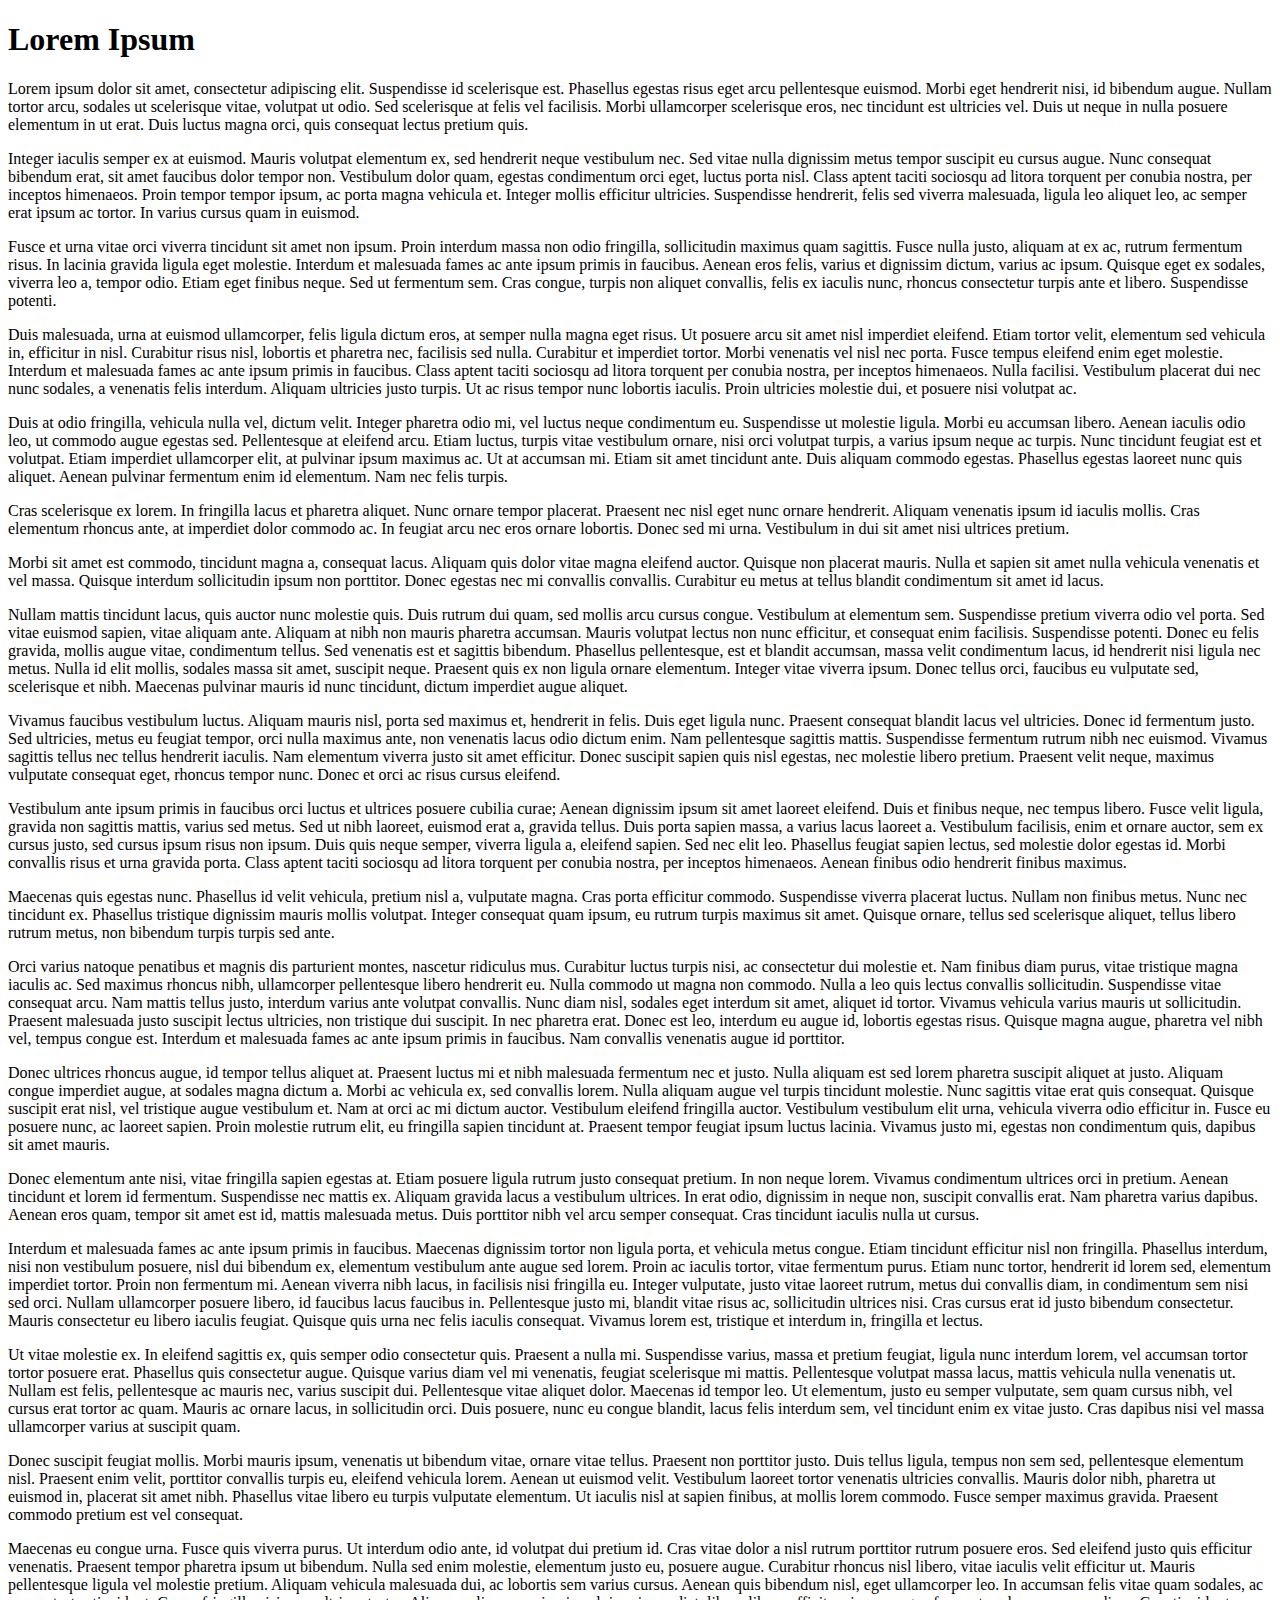
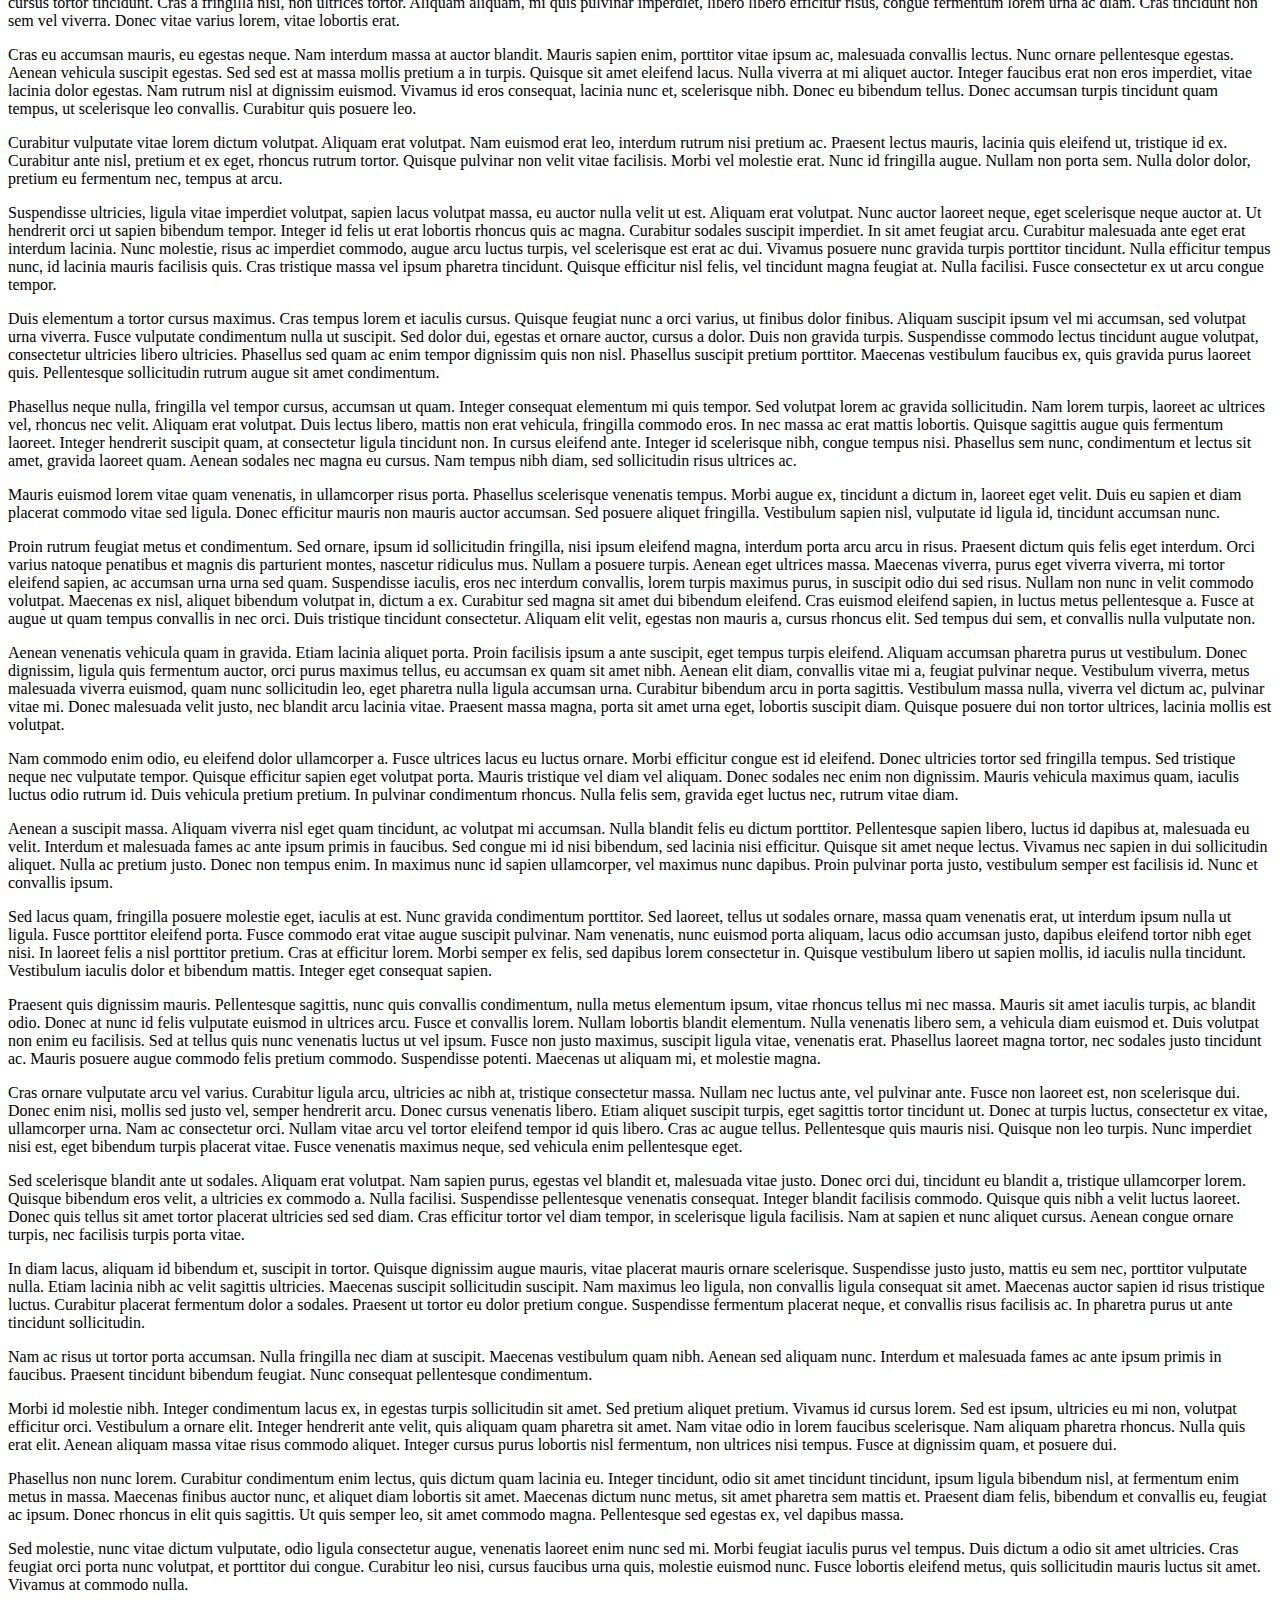
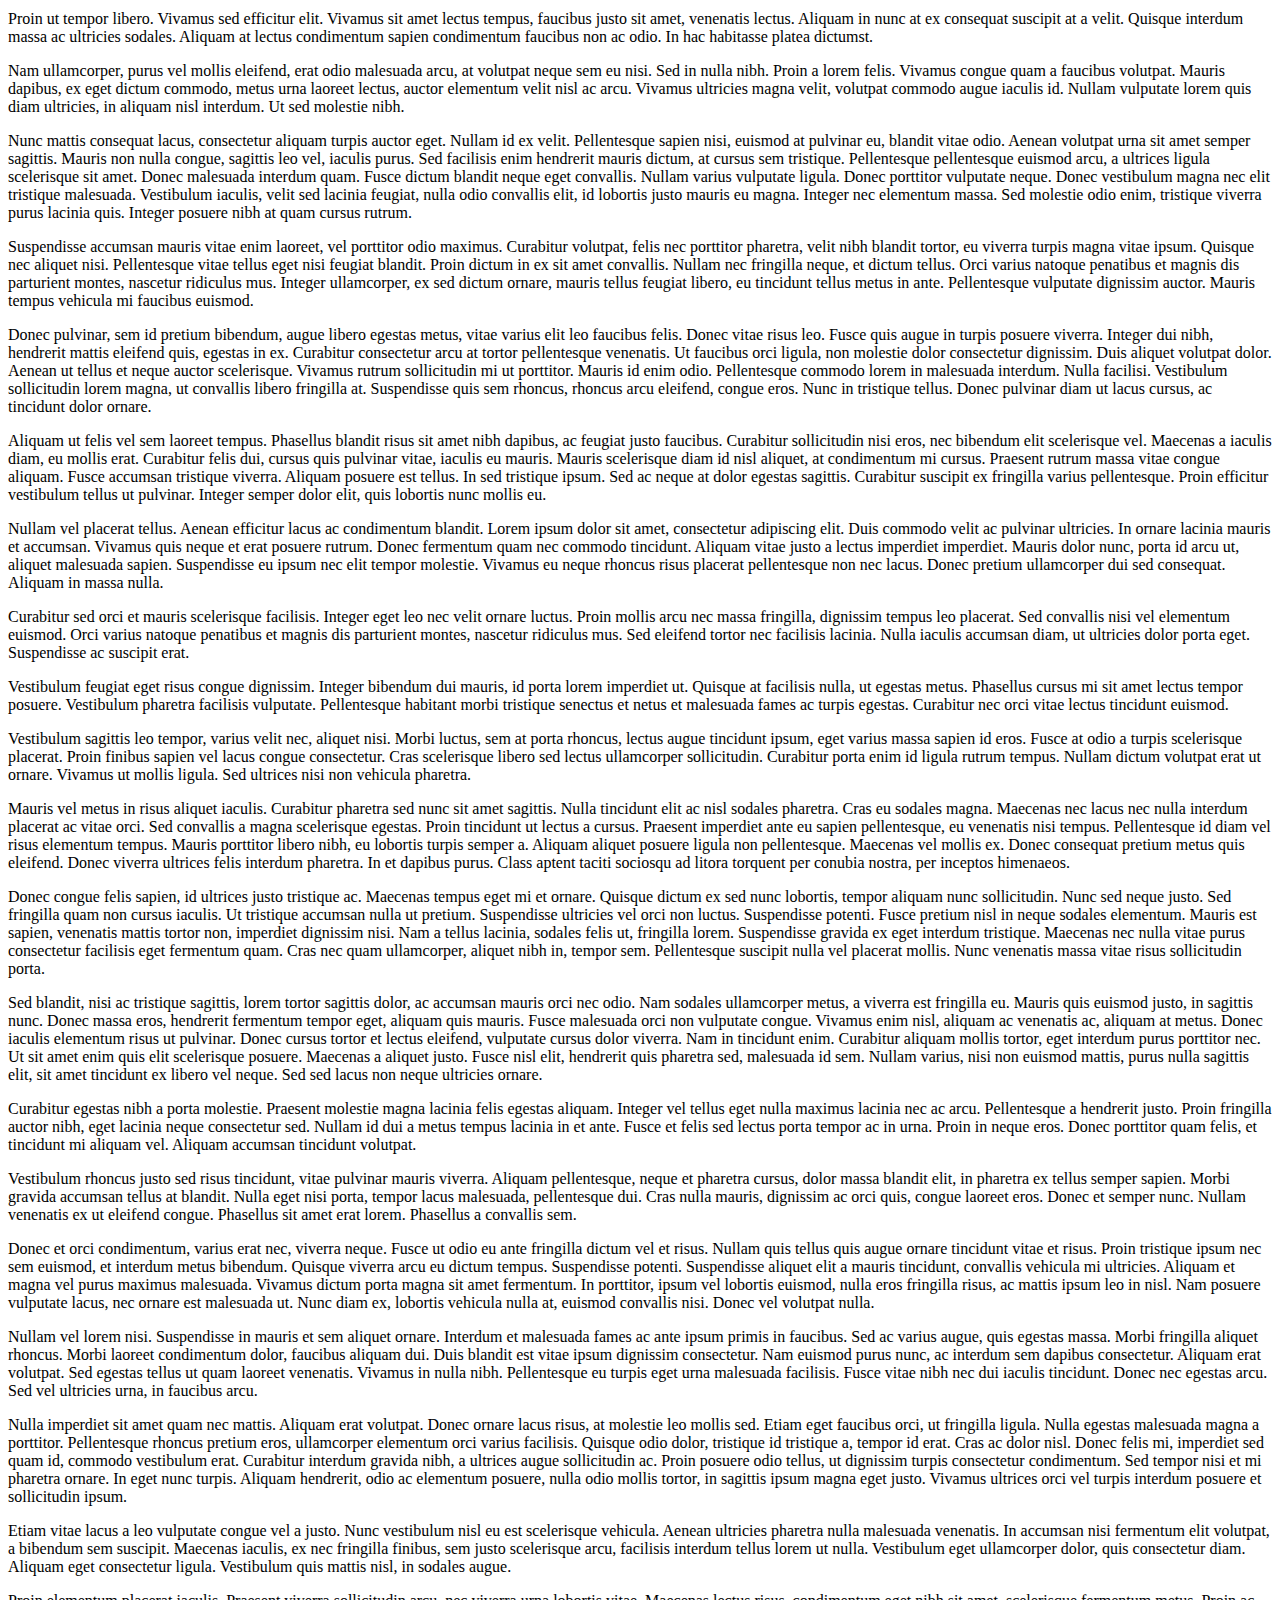
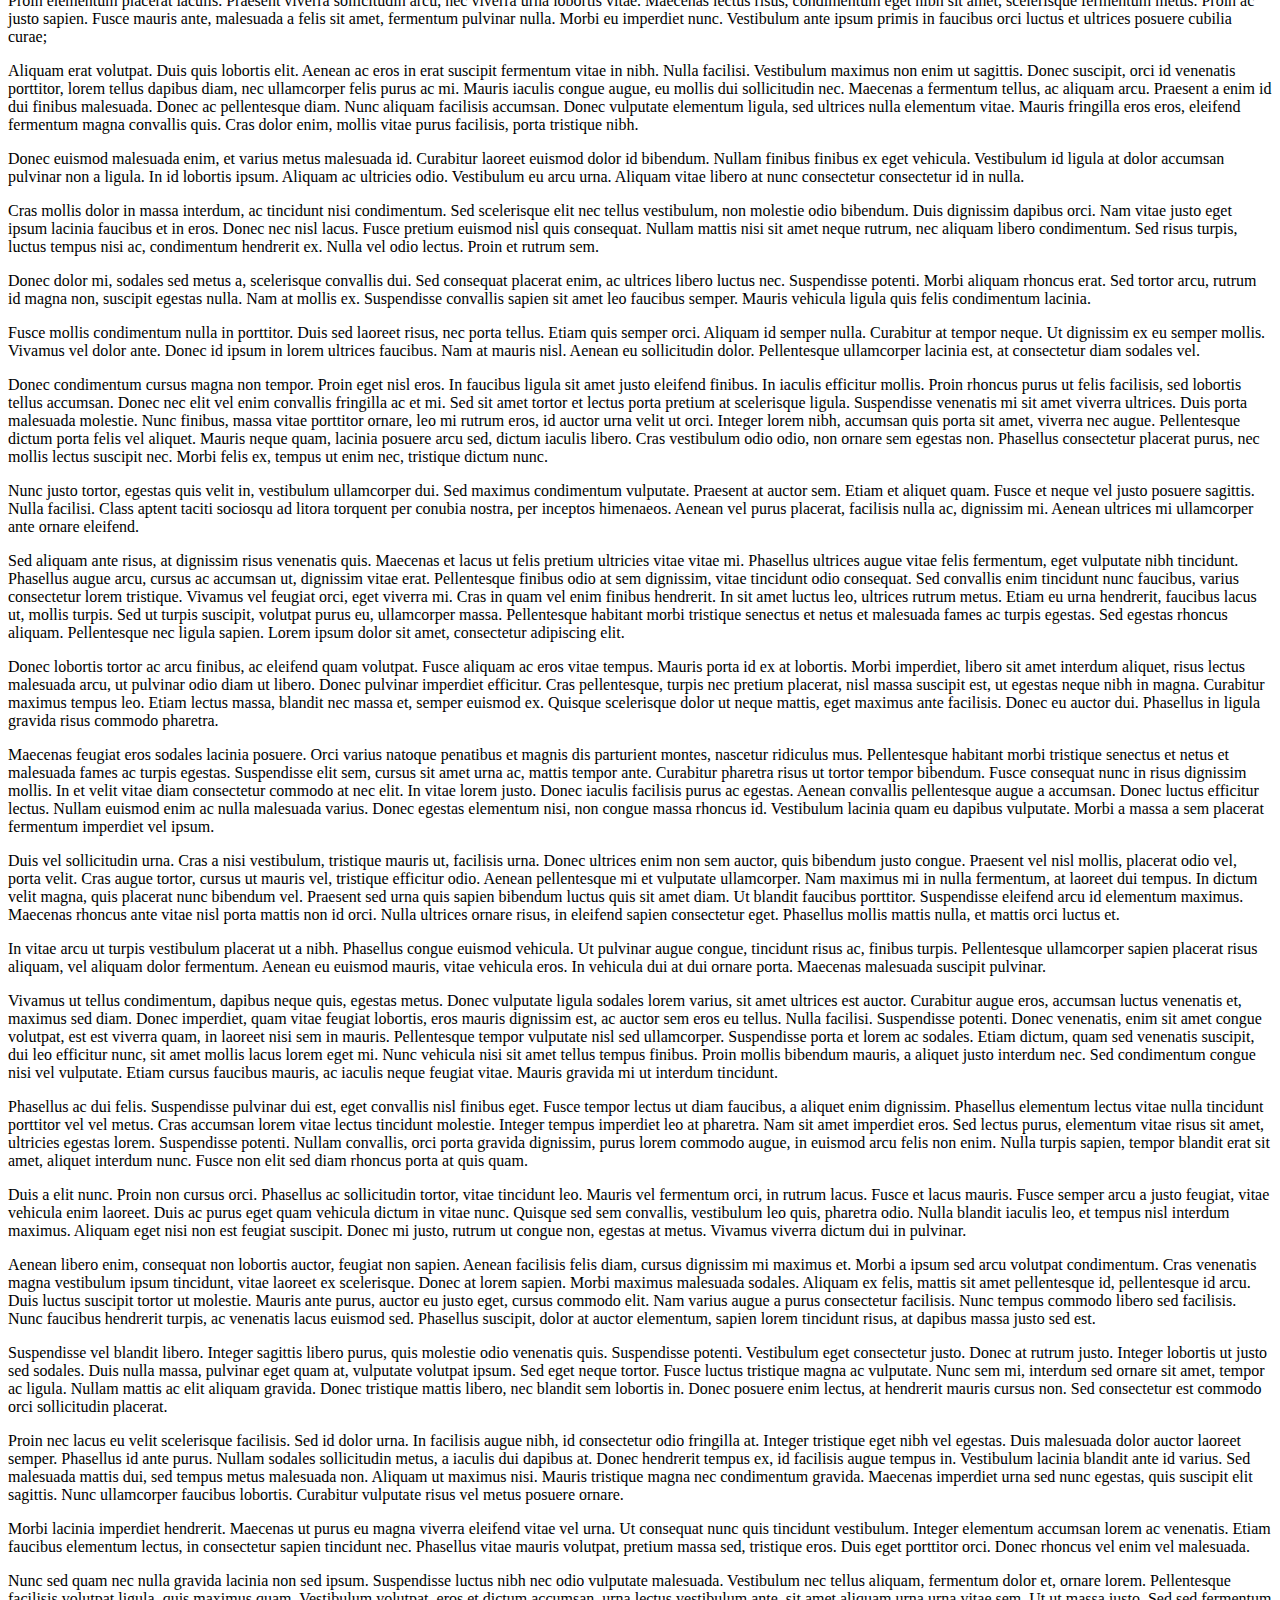
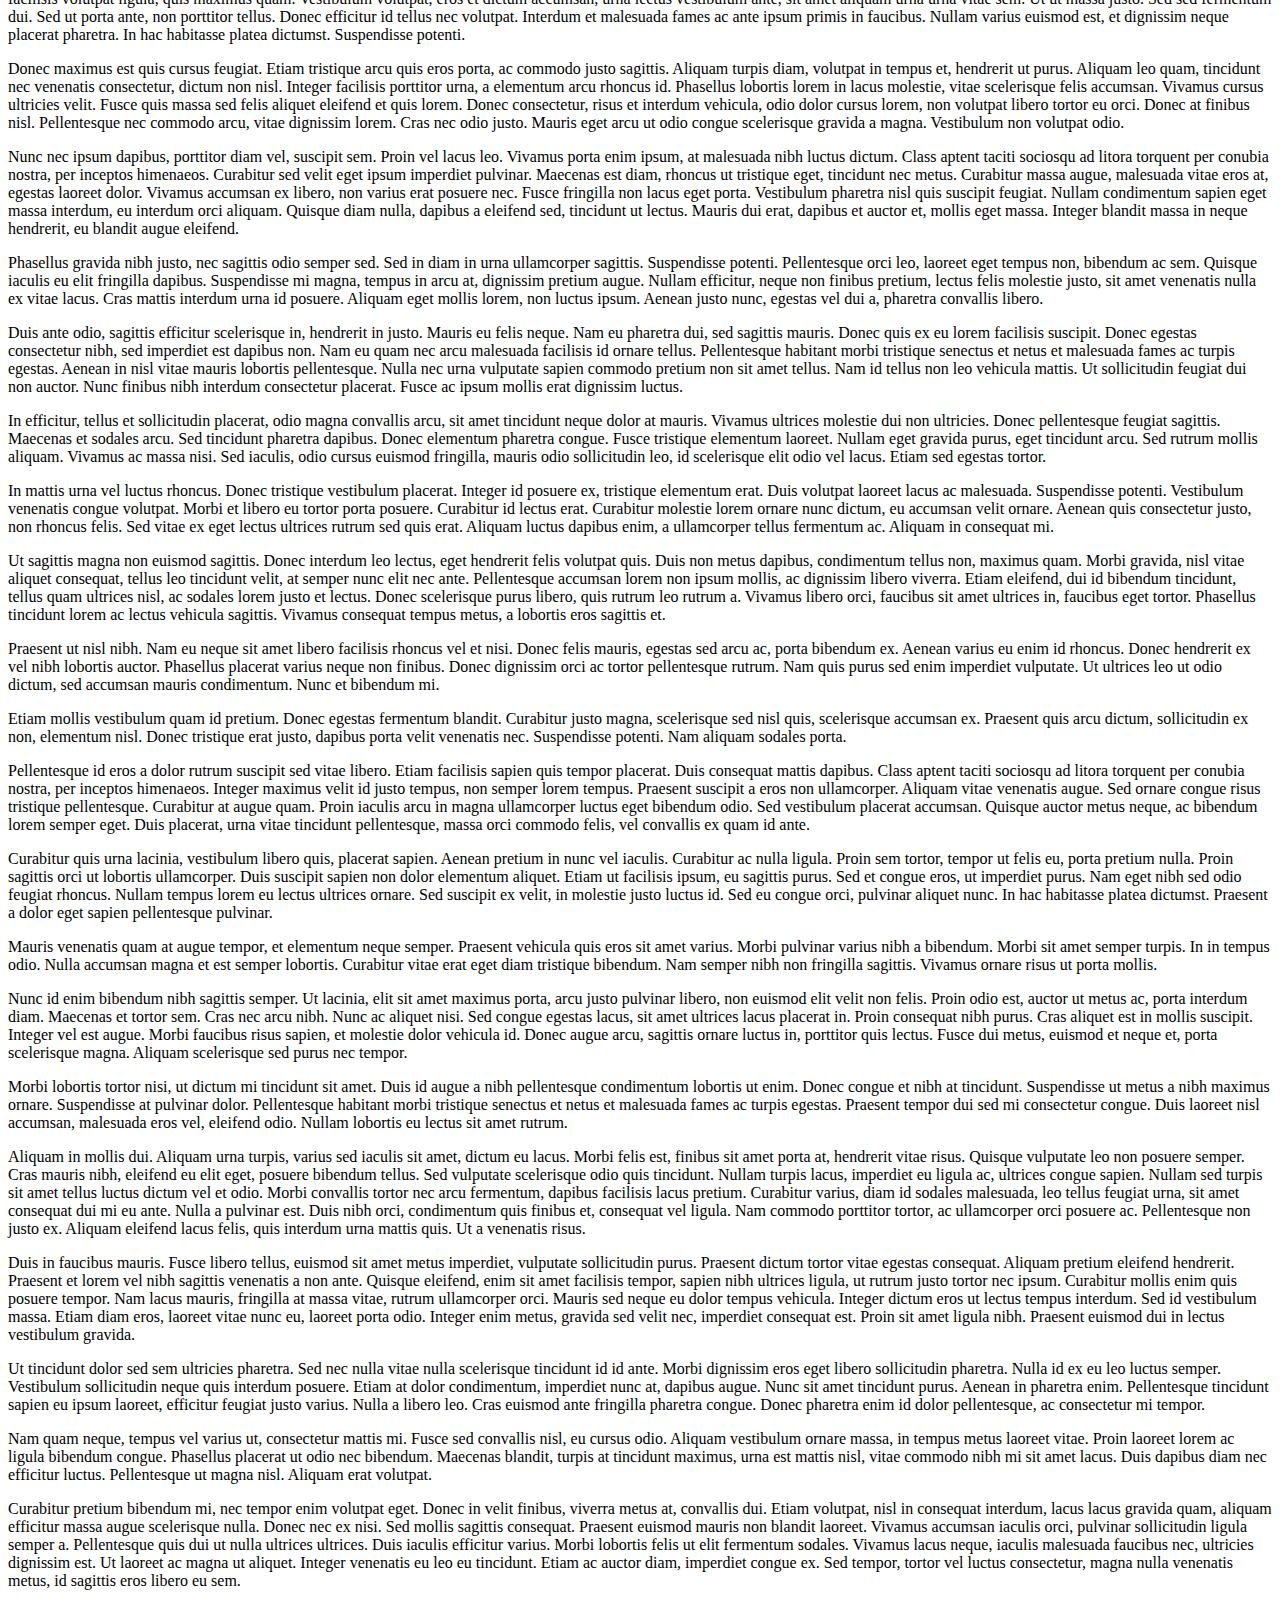
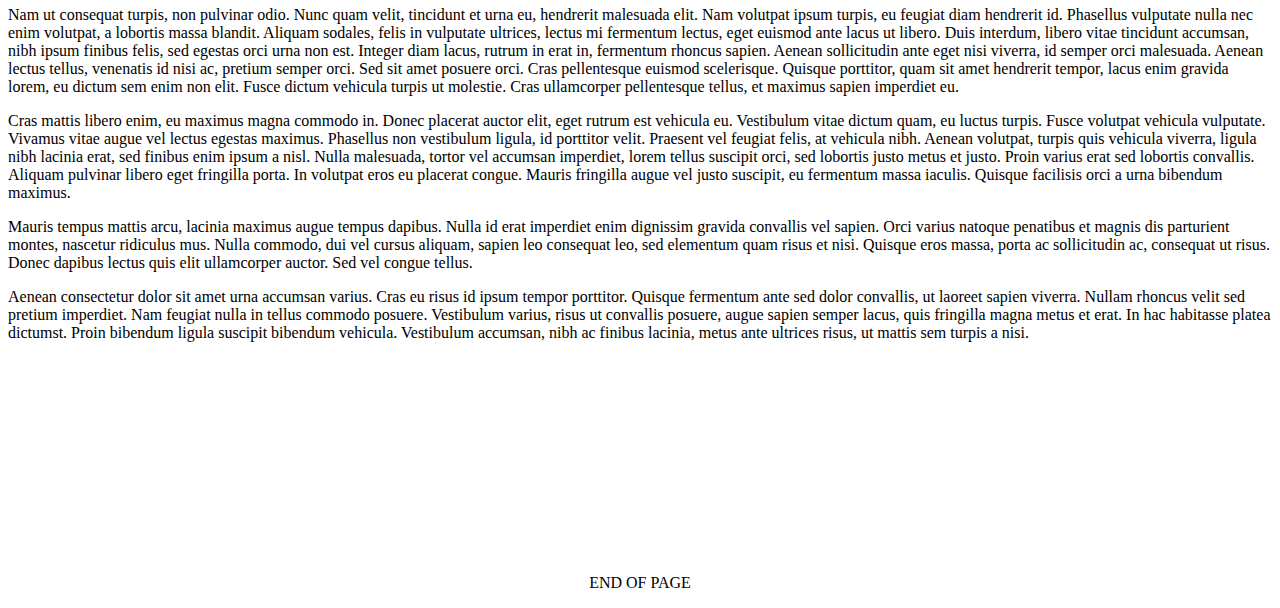
<file: ProjectFiles/Optix_local_page/text_page/index.html>
<!doctype html>
<html>
<head>
	<meta charset="utf-8">
	<meta name="description" content="Lorem Ipsum - Generated 100 paragraphs, 9245 words">
	<title>Lorem Ipsum</title>
	<script src="libs\jquery-latest.min.js"></script>
	<style>
	.button {
	  border: none;
	  color: white;
	  padding: 22px 60px;
	  text-align: center;
	  text-decoration: none;
	  display: inline-block;
	  font-size: 20px;
	  margin: 4px 2px;
	  cursor: pointer;
	}

	.green {
	  background-color: white; 
	  color: black; 
	  border: 2px solid #4CAF50;
	  opacity: 0.0;
	}

	.green:hover {
	  background-color: #4CAF50;
	  color: white;
	}

	.container { 
	  height: 200px;
	  position: relative;
	}

	.center-container {
	  margin: 0;
	  position: absolute;
	  top: 50%;
	  left: 50%;
	  -ms-transform: translate(-50%, -50%);
	  transform: translate(-50%, -50%);
	}
</style>
<script>
$(window).load(function() {
	$(window).scroll(function() {
		if ($('body').height() <= ($(window).height() + $(window).scrollTop())) {
		 $("button").fadeTo("fast",1.0)
		}
	});
});    
</script>
</head>
<body>
<h1 align="left">Lorem Ipsum</h1>

<div class='text' id="lipsum">
<p>
Lorem ipsum dolor sit amet, consectetur adipiscing elit. Suspendisse id scelerisque est. Phasellus egestas risus eget arcu pellentesque euismod. Morbi eget hendrerit nisi, id bibendum augue. Nullam tortor arcu, sodales ut scelerisque vitae, volutpat ut odio. Sed scelerisque at felis vel facilisis. Morbi ullamcorper scelerisque eros, nec tincidunt est ultricies vel. Duis ut neque in nulla posuere elementum in ut erat. Duis luctus magna orci, quis consequat lectus pretium quis.
</p>
<p>
Integer iaculis semper ex at euismod. Mauris volutpat elementum ex, sed hendrerit neque vestibulum nec. Sed vitae nulla dignissim metus tempor suscipit eu cursus augue. Nunc consequat bibendum erat, sit amet faucibus dolor tempor non. Vestibulum dolor quam, egestas condimentum orci eget, luctus porta nisl. Class aptent taciti sociosqu ad litora torquent per conubia nostra, per inceptos himenaeos. Proin tempor tempor ipsum, ac porta magna vehicula et. Integer mollis efficitur ultricies. Suspendisse hendrerit, felis sed viverra malesuada, ligula leo aliquet leo, ac semper erat ipsum ac tortor. In varius cursus quam in euismod.
</p>
<p>
Fusce et urna vitae orci viverra tincidunt sit amet non ipsum. Proin interdum massa non odio fringilla, sollicitudin maximus quam sagittis. Fusce nulla justo, aliquam at ex ac, rutrum fermentum risus. In lacinia gravida ligula eget molestie. Interdum et malesuada fames ac ante ipsum primis in faucibus. Aenean eros felis, varius et dignissim dictum, varius ac ipsum. Quisque eget ex sodales, viverra leo a, tempor odio. Etiam eget finibus neque. Sed ut fermentum sem. Cras congue, turpis non aliquet convallis, felis ex iaculis nunc, rhoncus consectetur turpis ante et libero. Suspendisse potenti.
</p>
<p>
Duis malesuada, urna at euismod ullamcorper, felis ligula dictum eros, at semper nulla magna eget risus. Ut posuere arcu sit amet nisl imperdiet eleifend. Etiam tortor velit, elementum sed vehicula in, efficitur in nisl. Curabitur risus nisl, lobortis et pharetra nec, facilisis sed nulla. Curabitur et imperdiet tortor. Morbi venenatis vel nisl nec porta. Fusce tempus eleifend enim eget molestie. Interdum et malesuada fames ac ante ipsum primis in faucibus. Class aptent taciti sociosqu ad litora torquent per conubia nostra, per inceptos himenaeos. Nulla facilisi. Vestibulum placerat dui nec nunc sodales, a venenatis felis interdum. Aliquam ultricies justo turpis. Ut ac risus tempor nunc lobortis iaculis. Proin ultricies molestie dui, et posuere nisi volutpat ac.
</p>
<p>
Duis at odio fringilla, vehicula nulla vel, dictum velit. Integer pharetra odio mi, vel luctus neque condimentum eu. Suspendisse ut molestie ligula. Morbi eu accumsan libero. Aenean iaculis odio leo, ut commodo augue egestas sed. Pellentesque at eleifend arcu. Etiam luctus, turpis vitae vestibulum ornare, nisi orci volutpat turpis, a varius ipsum neque ac turpis. Nunc tincidunt feugiat est et volutpat. Etiam imperdiet ullamcorper elit, at pulvinar ipsum maximus ac. Ut at accumsan mi. Etiam sit amet tincidunt ante. Duis aliquam commodo egestas. Phasellus egestas laoreet nunc quis aliquet. Aenean pulvinar fermentum enim id elementum. Nam nec felis turpis.
</p>
<p>
Cras scelerisque ex lorem. In fringilla lacus et pharetra aliquet. Nunc ornare tempor placerat. Praesent nec nisl eget nunc ornare hendrerit. Aliquam venenatis ipsum id iaculis mollis. Cras elementum rhoncus ante, at imperdiet dolor commodo ac. In feugiat arcu nec eros ornare lobortis. Donec sed mi urna. Vestibulum in dui sit amet nisi ultrices pretium.
</p>
<p>
Morbi sit amet est commodo, tincidunt magna a, consequat lacus. Aliquam quis dolor vitae magna eleifend auctor. Quisque non placerat mauris. Nulla et sapien sit amet nulla vehicula venenatis et vel massa. Quisque interdum sollicitudin ipsum non porttitor. Donec egestas nec mi convallis convallis. Curabitur eu metus at tellus blandit condimentum sit amet id lacus.
</p>
<p>
Nullam mattis tincidunt lacus, quis auctor nunc molestie quis. Duis rutrum dui quam, sed mollis arcu cursus congue. Vestibulum at elementum sem. Suspendisse pretium viverra odio vel porta. Sed vitae euismod sapien, vitae aliquam ante. Aliquam at nibh non mauris pharetra accumsan. Mauris volutpat lectus non nunc efficitur, et consequat enim facilisis. Suspendisse potenti. Donec eu felis gravida, mollis augue vitae, condimentum tellus. Sed venenatis est et sagittis bibendum. Phasellus pellentesque, est et blandit accumsan, massa velit condimentum lacus, id hendrerit nisi ligula nec metus. Nulla id elit mollis, sodales massa sit amet, suscipit neque. Praesent quis ex non ligula ornare elementum. Integer vitae viverra ipsum. Donec tellus orci, faucibus eu vulputate sed, scelerisque et nibh. Maecenas pulvinar mauris id nunc tincidunt, dictum imperdiet augue aliquet.
</p>
<p>
Vivamus faucibus vestibulum luctus. Aliquam mauris nisl, porta sed maximus et, hendrerit in felis. Duis eget ligula nunc. Praesent consequat blandit lacus vel ultricies. Donec id fermentum justo. Sed ultricies, metus eu feugiat tempor, orci nulla maximus ante, non venenatis lacus odio dictum enim. Nam pellentesque sagittis mattis. Suspendisse fermentum rutrum nibh nec euismod. Vivamus sagittis tellus nec tellus hendrerit iaculis. Nam elementum viverra justo sit amet efficitur. Donec suscipit sapien quis nisl egestas, nec molestie libero pretium. Praesent velit neque, maximus vulputate consequat eget, rhoncus tempor nunc. Donec et orci ac risus cursus eleifend.
</p>
<p>
Vestibulum ante ipsum primis in faucibus orci luctus et ultrices posuere cubilia curae; Aenean dignissim ipsum sit amet laoreet eleifend. Duis et finibus neque, nec tempus libero. Fusce velit ligula, gravida non sagittis mattis, varius sed metus. Sed ut nibh laoreet, euismod erat a, gravida tellus. Duis porta sapien massa, a varius lacus laoreet a. Vestibulum facilisis, enim et ornare auctor, sem ex cursus justo, sed cursus ipsum risus non ipsum. Duis quis neque semper, viverra ligula a, eleifend sapien. Sed nec elit leo. Phasellus feugiat sapien lectus, sed molestie dolor egestas id. Morbi convallis risus et urna gravida porta. Class aptent taciti sociosqu ad litora torquent per conubia nostra, per inceptos himenaeos. Aenean finibus odio hendrerit finibus maximus.
</p>
<p>
Maecenas quis egestas nunc. Phasellus id velit vehicula, pretium nisl a, vulputate magna. Cras porta efficitur commodo. Suspendisse viverra placerat luctus. Nullam non finibus metus. Nunc nec tincidunt ex. Phasellus tristique dignissim mauris mollis volutpat. Integer consequat quam ipsum, eu rutrum turpis maximus sit amet. Quisque ornare, tellus sed scelerisque aliquet, tellus libero rutrum metus, non bibendum turpis turpis sed ante.
</p>
<p>
Orci varius natoque penatibus et magnis dis parturient montes, nascetur ridiculus mus. Curabitur luctus turpis nisi, ac consectetur dui molestie et. Nam finibus diam purus, vitae tristique magna iaculis ac. Sed maximus rhoncus nibh, ullamcorper pellentesque libero hendrerit eu. Nulla commodo ut magna non commodo. Nulla a leo quis lectus convallis sollicitudin. Suspendisse vitae consequat arcu. Nam mattis tellus justo, interdum varius ante volutpat convallis. Nunc diam nisl, sodales eget interdum sit amet, aliquet id tortor. Vivamus vehicula varius mauris ut sollicitudin. Praesent malesuada justo suscipit lectus ultricies, non tristique dui suscipit. In nec pharetra erat. Donec est leo, interdum eu augue id, lobortis egestas risus. Quisque magna augue, pharetra vel nibh vel, tempus congue est. Interdum et malesuada fames ac ante ipsum primis in faucibus. Nam convallis venenatis augue id porttitor.
</p>
<p>
Donec ultrices rhoncus augue, id tempor tellus aliquet at. Praesent luctus mi et nibh malesuada fermentum nec et justo. Nulla aliquam est sed lorem pharetra suscipit aliquet at justo. Aliquam congue imperdiet augue, at sodales magna dictum a. Morbi ac vehicula ex, sed convallis lorem. Nulla aliquam augue vel turpis tincidunt molestie. Nunc sagittis vitae erat quis consequat. Quisque suscipit erat nisl, vel tristique augue vestibulum et. Nam at orci ac mi dictum auctor. Vestibulum eleifend fringilla auctor. Vestibulum vestibulum elit urna, vehicula viverra odio efficitur in. Fusce eu posuere nunc, ac laoreet sapien. Proin molestie rutrum elit, eu fringilla sapien tincidunt at. Praesent tempor feugiat ipsum luctus lacinia. Vivamus justo mi, egestas non condimentum quis, dapibus sit amet mauris.
</p>
<p>
Donec elementum ante nisi, vitae fringilla sapien egestas at. Etiam posuere ligula rutrum justo consequat pretium. In non neque lorem. Vivamus condimentum ultrices orci in pretium. Aenean tincidunt et lorem id fermentum. Suspendisse nec mattis ex. Aliquam gravida lacus a vestibulum ultrices. In erat odio, dignissim in neque non, suscipit convallis erat. Nam pharetra varius dapibus. Aenean eros quam, tempor sit amet est id, mattis malesuada metus. Duis porttitor nibh vel arcu semper consequat. Cras tincidunt iaculis nulla ut cursus.
</p>
<p>
Interdum et malesuada fames ac ante ipsum primis in faucibus. Maecenas dignissim tortor non ligula porta, et vehicula metus congue. Etiam tincidunt efficitur nisl non fringilla. Phasellus interdum, nisi non vestibulum posuere, nisl dui bibendum ex, elementum vestibulum ante augue sed lorem. Proin ac iaculis tortor, vitae fermentum purus. Etiam nunc tortor, hendrerit id lorem sed, elementum imperdiet tortor. Proin non fermentum mi. Aenean viverra nibh lacus, in facilisis nisi fringilla eu. Integer vulputate, justo vitae laoreet rutrum, metus dui convallis diam, in condimentum sem nisi sed orci. Nullam ullamcorper posuere libero, id faucibus lacus faucibus in. Pellentesque justo mi, blandit vitae risus ac, sollicitudin ultrices nisi. Cras cursus erat id justo bibendum consectetur. Mauris consectetur eu libero iaculis feugiat. Quisque quis urna nec felis iaculis consequat. Vivamus lorem est, tristique et interdum in, fringilla et lectus.
</p>
<p>
Ut vitae molestie ex. In eleifend sagittis ex, quis semper odio consectetur quis. Praesent a nulla mi. Suspendisse varius, massa et pretium feugiat, ligula nunc interdum lorem, vel accumsan tortor tortor posuere erat. Phasellus quis consectetur augue. Quisque varius diam vel mi venenatis, feugiat scelerisque mi mattis. Pellentesque volutpat massa lacus, mattis vehicula nulla venenatis ut. Nullam est felis, pellentesque ac mauris nec, varius suscipit dui. Pellentesque vitae aliquet dolor. Maecenas id tempor leo. Ut elementum, justo eu semper vulputate, sem quam cursus nibh, vel cursus erat tortor ac quam. Mauris ac ornare lacus, in sollicitudin orci. Duis posuere, nunc eu congue blandit, lacus felis interdum sem, vel tincidunt enim ex vitae justo. Cras dapibus nisi vel massa ullamcorper varius at suscipit quam.
</p>
<p>
Donec suscipit feugiat mollis. Morbi mauris ipsum, venenatis ut bibendum vitae, ornare vitae tellus. Praesent non porttitor justo. Duis tellus ligula, tempus non sem sed, pellentesque elementum nisl. Praesent enim velit, porttitor convallis turpis eu, eleifend vehicula lorem. Aenean ut euismod velit. Vestibulum laoreet tortor venenatis ultricies convallis. Mauris dolor nibh, pharetra ut euismod in, placerat sit amet nibh. Phasellus vitae libero eu turpis vulputate elementum. Ut iaculis nisl at sapien finibus, at mollis lorem commodo. Fusce semper maximus gravida. Praesent commodo pretium est vel consequat.
</p>
<p>
Maecenas eu congue urna. Fusce quis viverra purus. Ut interdum odio ante, id volutpat dui pretium id. Cras vitae dolor a nisl rutrum porttitor rutrum posuere eros. Sed eleifend justo quis efficitur venenatis. Praesent tempor pharetra ipsum ut bibendum. Nulla sed enim molestie, elementum justo eu, posuere augue. Curabitur rhoncus nisl libero, vitae iaculis velit efficitur ut. Mauris pellentesque ligula vel molestie pretium. Aliquam vehicula malesuada dui, ac lobortis sem varius cursus. Aenean quis bibendum nisl, eget ullamcorper leo. In accumsan felis vitae quam sodales, ac cursus tortor tincidunt. Cras a fringilla nisi, non ultrices tortor. Aliquam aliquam, mi quis pulvinar imperdiet, libero libero efficitur risus, congue fermentum lorem urna ac diam. Cras tincidunt non sem vel viverra. Donec vitae varius lorem, vitae lobortis erat.
</p>
<p>
Cras eu accumsan mauris, eu egestas neque. Nam interdum massa at auctor blandit. Mauris sapien enim, porttitor vitae ipsum ac, malesuada convallis lectus. Nunc ornare pellentesque egestas. Aenean vehicula suscipit egestas. Sed sed est at massa mollis pretium a in turpis. Quisque sit amet eleifend lacus. Nulla viverra at mi aliquet auctor. Integer faucibus erat non eros imperdiet, vitae lacinia dolor egestas. Nam rutrum nisl at dignissim euismod. Vivamus id eros consequat, lacinia nunc et, scelerisque nibh. Donec eu bibendum tellus. Donec accumsan turpis tincidunt quam tempus, ut scelerisque leo convallis. Curabitur quis posuere leo.
</p>
<p>
Curabitur vulputate vitae lorem dictum volutpat. Aliquam erat volutpat. Nam euismod erat leo, interdum rutrum nisi pretium ac. Praesent lectus mauris, lacinia quis eleifend ut, tristique id ex. Curabitur ante nisl, pretium et ex eget, rhoncus rutrum tortor. Quisque pulvinar non velit vitae facilisis. Morbi vel molestie erat. Nunc id fringilla augue. Nullam non porta sem. Nulla dolor dolor, pretium eu fermentum nec, tempus at arcu.
</p>
<p>
Suspendisse ultricies, ligula vitae imperdiet volutpat, sapien lacus volutpat massa, eu auctor nulla velit ut est. Aliquam erat volutpat. Nunc auctor laoreet neque, eget scelerisque neque auctor at. Ut hendrerit orci ut sapien bibendum tempor. Integer id felis ut erat lobortis rhoncus quis ac magna. Curabitur sodales suscipit imperdiet. In sit amet feugiat arcu. Curabitur malesuada ante eget erat interdum lacinia. Nunc molestie, risus ac imperdiet commodo, augue arcu luctus turpis, vel scelerisque est erat ac dui. Vivamus posuere nunc gravida turpis porttitor tincidunt. Nulla efficitur tempus nunc, id lacinia mauris facilisis quis. Cras tristique massa vel ipsum pharetra tincidunt. Quisque efficitur nisl felis, vel tincidunt magna feugiat at. Nulla facilisi. Fusce consectetur ex ut arcu congue tempor.
</p>
<p>
Duis elementum a tortor cursus maximus. Cras tempus lorem et iaculis cursus. Quisque feugiat nunc a orci varius, ut finibus dolor finibus. Aliquam suscipit ipsum vel mi accumsan, sed volutpat urna viverra. Fusce vulputate condimentum nulla ut suscipit. Sed dolor dui, egestas et ornare auctor, cursus a dolor. Duis non gravida turpis. Suspendisse commodo lectus tincidunt augue volutpat, consectetur ultricies libero ultricies. Phasellus sed quam ac enim tempor dignissim quis non nisl. Phasellus suscipit pretium porttitor. Maecenas vestibulum faucibus ex, quis gravida purus laoreet quis. Pellentesque sollicitudin rutrum augue sit amet condimentum.
</p>
<p>
Phasellus neque nulla, fringilla vel tempor cursus, accumsan ut quam. Integer consequat elementum mi quis tempor. Sed volutpat lorem ac gravida sollicitudin. Nam lorem turpis, laoreet ac ultrices vel, rhoncus nec velit. Aliquam erat volutpat. Duis lectus libero, mattis non erat vehicula, fringilla commodo eros. In nec massa ac erat mattis lobortis. Quisque sagittis augue quis fermentum laoreet. Integer hendrerit suscipit quam, at consectetur ligula tincidunt non. In cursus eleifend ante. Integer id scelerisque nibh, congue tempus nisi. Phasellus sem nunc, condimentum et lectus sit amet, gravida laoreet quam. Aenean sodales nec magna eu cursus. Nam tempus nibh diam, sed sollicitudin risus ultrices ac.
</p>
<p>
Mauris euismod lorem vitae quam venenatis, in ullamcorper risus porta. Phasellus scelerisque venenatis tempus. Morbi augue ex, tincidunt a dictum in, laoreet eget velit. Duis eu sapien et diam placerat commodo vitae sed ligula. Donec efficitur mauris non mauris auctor accumsan. Sed posuere aliquet fringilla. Vestibulum sapien nisl, vulputate id ligula id, tincidunt accumsan nunc.
</p>
<p>
Proin rutrum feugiat metus et condimentum. Sed ornare, ipsum id sollicitudin fringilla, nisi ipsum eleifend magna, interdum porta arcu arcu in risus. Praesent dictum quis felis eget interdum. Orci varius natoque penatibus et magnis dis parturient montes, nascetur ridiculus mus. Nullam a posuere turpis. Aenean eget ultrices massa. Maecenas viverra, purus eget viverra viverra, mi tortor eleifend sapien, ac accumsan urna urna sed quam. Suspendisse iaculis, eros nec interdum convallis, lorem turpis maximus purus, in suscipit odio dui sed risus. Nullam non nunc in velit commodo volutpat. Maecenas ex nisl, aliquet bibendum volutpat in, dictum a ex. Curabitur sed magna sit amet dui bibendum eleifend. Cras euismod eleifend sapien, in luctus metus pellentesque a. Fusce at augue ut quam tempus convallis in nec orci. Duis tristique tincidunt consectetur. Aliquam elit velit, egestas non mauris a, cursus rhoncus elit. Sed tempus dui sem, et convallis nulla vulputate non.
</p>
<p>
Aenean venenatis vehicula quam in gravida. Etiam lacinia aliquet porta. Proin facilisis ipsum a ante suscipit, eget tempus turpis eleifend. Aliquam accumsan pharetra purus ut vestibulum. Donec dignissim, ligula quis fermentum auctor, orci purus maximus tellus, eu accumsan ex quam sit amet nibh. Aenean elit diam, convallis vitae mi a, feugiat pulvinar neque. Vestibulum viverra, metus malesuada viverra euismod, quam nunc sollicitudin leo, eget pharetra nulla ligula accumsan urna. Curabitur bibendum arcu in porta sagittis. Vestibulum massa nulla, viverra vel dictum ac, pulvinar vitae mi. Donec malesuada velit justo, nec blandit arcu lacinia vitae. Praesent massa magna, porta sit amet urna eget, lobortis suscipit diam. Quisque posuere dui non tortor ultrices, lacinia mollis est volutpat.
</p>
<p>
Nam commodo enim odio, eu eleifend dolor ullamcorper a. Fusce ultrices lacus eu luctus ornare. Morbi efficitur congue est id eleifend. Donec ultricies tortor sed fringilla tempus. Sed tristique neque nec vulputate tempor. Quisque efficitur sapien eget volutpat porta. Mauris tristique vel diam vel aliquam. Donec sodales nec enim non dignissim. Mauris vehicula maximus quam, iaculis luctus odio rutrum id. Duis vehicula pretium pretium. In pulvinar condimentum rhoncus. Nulla felis sem, gravida eget luctus nec, rutrum vitae diam.
</p>
<p>
Aenean a suscipit massa. Aliquam viverra nisl eget quam tincidunt, ac volutpat mi accumsan. Nulla blandit felis eu dictum porttitor. Pellentesque sapien libero, luctus id dapibus at, malesuada eu velit. Interdum et malesuada fames ac ante ipsum primis in faucibus. Sed congue mi id nisi bibendum, sed lacinia nisi efficitur. Quisque sit amet neque lectus. Vivamus nec sapien in dui sollicitudin aliquet. Nulla ac pretium justo. Donec non tempus enim. In maximus nunc id sapien ullamcorper, vel maximus nunc dapibus. Proin pulvinar porta justo, vestibulum semper est facilisis id. Nunc et convallis ipsum.
</p>
<p>
Sed lacus quam, fringilla posuere molestie eget, iaculis at est. Nunc gravida condimentum porttitor. Sed laoreet, tellus ut sodales ornare, massa quam venenatis erat, ut interdum ipsum nulla ut ligula. Fusce porttitor eleifend porta. Fusce commodo erat vitae augue suscipit pulvinar. Nam venenatis, nunc euismod porta aliquam, lacus odio accumsan justo, dapibus eleifend tortor nibh eget nisi. In laoreet felis a nisl porttitor pretium. Cras at efficitur lorem. Morbi semper ex felis, sed dapibus lorem consectetur in. Quisque vestibulum libero ut sapien mollis, id iaculis nulla tincidunt. Vestibulum iaculis dolor et bibendum mattis. Integer eget consequat sapien.
</p>
<p>
Praesent quis dignissim mauris. Pellentesque sagittis, nunc quis convallis condimentum, nulla metus elementum ipsum, vitae rhoncus tellus mi nec massa. Mauris sit amet iaculis turpis, ac blandit odio. Donec at nunc id felis vulputate euismod in ultrices arcu. Fusce et convallis lorem. Nullam lobortis blandit elementum. Nulla venenatis libero sem, a vehicula diam euismod et. Duis volutpat non enim eu facilisis. Sed at tellus quis nunc venenatis luctus ut vel ipsum. Fusce non justo maximus, suscipit ligula vitae, venenatis erat. Phasellus laoreet magna tortor, nec sodales justo tincidunt ac. Mauris posuere augue commodo felis pretium commodo. Suspendisse potenti. Maecenas ut aliquam mi, et molestie magna.
</p>
<p>
Cras ornare vulputate arcu vel varius. Curabitur ligula arcu, ultricies ac nibh at, tristique consectetur massa. Nullam nec luctus ante, vel pulvinar ante. Fusce non laoreet est, non scelerisque dui. Donec enim nisi, mollis sed justo vel, semper hendrerit arcu. Donec cursus venenatis libero. Etiam aliquet suscipit turpis, eget sagittis tortor tincidunt ut. Donec at turpis luctus, consectetur ex vitae, ullamcorper urna. Nam ac consectetur orci. Nullam vitae arcu vel tortor eleifend tempor id quis libero. Cras ac augue tellus. Pellentesque quis mauris nisi. Quisque non leo turpis. Nunc imperdiet nisi est, eget bibendum turpis placerat vitae. Fusce venenatis maximus neque, sed vehicula enim pellentesque eget.
</p>
<p>
Sed scelerisque blandit ante ut sodales. Aliquam erat volutpat. Nam sapien purus, egestas vel blandit et, malesuada vitae justo. Donec orci dui, tincidunt eu blandit a, tristique ullamcorper lorem. Quisque bibendum eros velit, a ultricies ex commodo a. Nulla facilisi. Suspendisse pellentesque venenatis consequat. Integer blandit facilisis commodo. Quisque quis nibh a velit luctus laoreet. Donec quis tellus sit amet tortor placerat ultricies sed sed diam. Cras efficitur tortor vel diam tempor, in scelerisque ligula facilisis. Nam at sapien et nunc aliquet cursus. Aenean congue ornare turpis, nec facilisis turpis porta vitae.
</p>
<p>
In diam lacus, aliquam id bibendum et, suscipit in tortor. Quisque dignissim augue mauris, vitae placerat mauris ornare scelerisque. Suspendisse justo justo, mattis eu sem nec, porttitor vulputate nulla. Etiam lacinia nibh ac velit sagittis ultricies. Maecenas suscipit sollicitudin suscipit. Nam maximus leo ligula, non convallis ligula consequat sit amet. Maecenas auctor sapien id risus tristique luctus. Curabitur placerat fermentum dolor a sodales. Praesent ut tortor eu dolor pretium congue. Suspendisse fermentum placerat neque, et convallis risus facilisis ac. In pharetra purus ut ante tincidunt sollicitudin.
</p>
<p>
Nam ac risus ut tortor porta accumsan. Nulla fringilla nec diam at suscipit. Maecenas vestibulum quam nibh. Aenean sed aliquam nunc. Interdum et malesuada fames ac ante ipsum primis in faucibus. Praesent tincidunt bibendum feugiat. Nunc consequat pellentesque condimentum.
</p>
<p>
Morbi id molestie nibh. Integer condimentum lacus ex, in egestas turpis sollicitudin sit amet. Sed pretium aliquet pretium. Vivamus id cursus lorem. Sed est ipsum, ultricies eu mi non, volutpat efficitur orci. Vestibulum a ornare elit. Integer hendrerit ante velit, quis aliquam quam pharetra sit amet. Nam vitae odio in lorem faucibus scelerisque. Nam aliquam pharetra rhoncus. Nulla quis erat elit. Aenean aliquam massa vitae risus commodo aliquet. Integer cursus purus lobortis nisl fermentum, non ultrices nisi tempus. Fusce at dignissim quam, et posuere dui.
</p>
<p>
Phasellus non nunc lorem. Curabitur condimentum enim lectus, quis dictum quam lacinia eu. Integer tincidunt, odio sit amet tincidunt tincidunt, ipsum ligula bibendum nisl, at fermentum enim metus in massa. Maecenas finibus auctor nunc, et aliquet diam lobortis sit amet. Maecenas dictum nunc metus, sit amet pharetra sem mattis et. Praesent diam felis, bibendum et convallis eu, feugiat ac ipsum. Donec rhoncus in elit quis sagittis. Ut quis semper leo, sit amet commodo magna. Pellentesque sed egestas ex, vel dapibus massa.
</p>
<p>
Sed molestie, nunc vitae dictum vulputate, odio ligula consectetur augue, venenatis laoreet enim nunc sed mi. Morbi feugiat iaculis purus vel tempus. Duis dictum a odio sit amet ultricies. Cras feugiat orci porta nunc volutpat, et porttitor dui congue. Curabitur leo nisi, cursus faucibus urna quis, molestie euismod nunc. Fusce lobortis eleifend metus, quis sollicitudin mauris luctus sit amet. Vivamus at commodo nulla.
</p>
<p>
Proin ut tempor libero. Vivamus sed efficitur elit. Vivamus sit amet lectus tempus, faucibus justo sit amet, venenatis lectus. Aliquam in nunc at ex consequat suscipit at a velit. Quisque interdum massa ac ultricies sodales. Aliquam at lectus condimentum sapien condimentum faucibus non ac odio. In hac habitasse platea dictumst.
</p>
<p>
Nam ullamcorper, purus vel mollis eleifend, erat odio malesuada arcu, at volutpat neque sem eu nisi. Sed in nulla nibh. Proin a lorem felis. Vivamus congue quam a faucibus volutpat. Mauris dapibus, ex eget dictum commodo, metus urna laoreet lectus, auctor elementum velit nisl ac arcu. Vivamus ultricies magna velit, volutpat commodo augue iaculis id. Nullam vulputate lorem quis diam ultricies, in aliquam nisl interdum. Ut sed molestie nibh.
</p>
<p>
Nunc mattis consequat lacus, consectetur aliquam turpis auctor eget. Nullam id ex velit. Pellentesque sapien nisi, euismod at pulvinar eu, blandit vitae odio. Aenean volutpat urna sit amet semper sagittis. Mauris non nulla congue, sagittis leo vel, iaculis purus. Sed facilisis enim hendrerit mauris dictum, at cursus sem tristique. Pellentesque pellentesque euismod arcu, a ultrices ligula scelerisque sit amet. Donec malesuada interdum quam. Fusce dictum blandit neque eget convallis. Nullam varius vulputate ligula. Donec porttitor vulputate neque. Donec vestibulum magna nec elit tristique malesuada. Vestibulum iaculis, velit sed lacinia feugiat, nulla odio convallis elit, id lobortis justo mauris eu magna. Integer nec elementum massa. Sed molestie odio enim, tristique viverra purus lacinia quis. Integer posuere nibh at quam cursus rutrum.
</p>
<p>
Suspendisse accumsan mauris vitae enim laoreet, vel porttitor odio maximus. Curabitur volutpat, felis nec porttitor pharetra, velit nibh blandit tortor, eu viverra turpis magna vitae ipsum. Quisque nec aliquet nisi. Pellentesque vitae tellus eget nisi feugiat blandit. Proin dictum in ex sit amet convallis. Nullam nec fringilla neque, et dictum tellus. Orci varius natoque penatibus et magnis dis parturient montes, nascetur ridiculus mus. Integer ullamcorper, ex sed dictum ornare, mauris tellus feugiat libero, eu tincidunt tellus metus in ante. Pellentesque vulputate dignissim auctor. Mauris tempus vehicula mi faucibus euismod.
</p>
<p>
Donec pulvinar, sem id pretium bibendum, augue libero egestas metus, vitae varius elit leo faucibus felis. Donec vitae risus leo. Fusce quis augue in turpis posuere viverra. Integer dui nibh, hendrerit mattis eleifend quis, egestas in ex. Curabitur consectetur arcu at tortor pellentesque venenatis. Ut faucibus orci ligula, non molestie dolor consectetur dignissim. Duis aliquet volutpat dolor. Aenean ut tellus et neque auctor scelerisque. Vivamus rutrum sollicitudin mi ut porttitor. Mauris id enim odio. Pellentesque commodo lorem in malesuada interdum. Nulla facilisi. Vestibulum sollicitudin lorem magna, ut convallis libero fringilla at. Suspendisse quis sem rhoncus, rhoncus arcu eleifend, congue eros. Nunc in tristique tellus. Donec pulvinar diam ut lacus cursus, ac tincidunt dolor ornare.
</p>
<p>
Aliquam ut felis vel sem laoreet tempus. Phasellus blandit risus sit amet nibh dapibus, ac feugiat justo faucibus. Curabitur sollicitudin nisi eros, nec bibendum elit scelerisque vel. Maecenas a iaculis diam, eu mollis erat. Curabitur felis dui, cursus quis pulvinar vitae, iaculis eu mauris. Mauris scelerisque diam id nisl aliquet, at condimentum mi cursus. Praesent rutrum massa vitae congue aliquam. Fusce accumsan tristique viverra. Aliquam posuere est tellus. In sed tristique ipsum. Sed ac neque at dolor egestas sagittis. Curabitur suscipit ex fringilla varius pellentesque. Proin efficitur vestibulum tellus ut pulvinar. Integer semper dolor elit, quis lobortis nunc mollis eu.
</p>
<p>
Nullam vel placerat tellus. Aenean efficitur lacus ac condimentum blandit. Lorem ipsum dolor sit amet, consectetur adipiscing elit. Duis commodo velit ac pulvinar ultricies. In ornare lacinia mauris et accumsan. Vivamus quis neque et erat posuere rutrum. Donec fermentum quam nec commodo tincidunt. Aliquam vitae justo a lectus imperdiet imperdiet. Mauris dolor nunc, porta id arcu ut, aliquet malesuada sapien. Suspendisse eu ipsum nec elit tempor molestie. Vivamus eu neque rhoncus risus placerat pellentesque non nec lacus. Donec pretium ullamcorper dui sed consequat. Aliquam in massa nulla.
</p>
<p>
Curabitur sed orci et mauris scelerisque facilisis. Integer eget leo nec velit ornare luctus. Proin mollis arcu nec massa fringilla, dignissim tempus leo placerat. Sed convallis nisi vel elementum euismod. Orci varius natoque penatibus et magnis dis parturient montes, nascetur ridiculus mus. Sed eleifend tortor nec facilisis lacinia. Nulla iaculis accumsan diam, ut ultricies dolor porta eget. Suspendisse ac suscipit erat.
</p>
<p>
Vestibulum feugiat eget risus congue dignissim. Integer bibendum dui mauris, id porta lorem imperdiet ut. Quisque at facilisis nulla, ut egestas metus. Phasellus cursus mi sit amet lectus tempor posuere. Vestibulum pharetra facilisis vulputate. Pellentesque habitant morbi tristique senectus et netus et malesuada fames ac turpis egestas. Curabitur nec orci vitae lectus tincidunt euismod.
</p>
<p>
Vestibulum sagittis leo tempor, varius velit nec, aliquet nisi. Morbi luctus, sem at porta rhoncus, lectus augue tincidunt ipsum, eget varius massa sapien id eros. Fusce at odio a turpis scelerisque placerat. Proin finibus sapien vel lacus congue consectetur. Cras scelerisque libero sed lectus ullamcorper sollicitudin. Curabitur porta enim id ligula rutrum tempus. Nullam dictum volutpat erat ut ornare. Vivamus ut mollis ligula. Sed ultrices nisi non vehicula pharetra.
</p>
<p>
Mauris vel metus in risus aliquet iaculis. Curabitur pharetra sed nunc sit amet sagittis. Nulla tincidunt elit ac nisl sodales pharetra. Cras eu sodales magna. Maecenas nec lacus nec nulla interdum placerat ac vitae orci. Sed convallis a magna scelerisque egestas. Proin tincidunt ut lectus a cursus. Praesent imperdiet ante eu sapien pellentesque, eu venenatis nisi tempus. Pellentesque id diam vel risus elementum tempus. Mauris porttitor libero nibh, eu lobortis turpis semper a. Aliquam aliquet posuere ligula non pellentesque. Maecenas vel mollis ex. Donec consequat pretium metus quis eleifend. Donec viverra ultrices felis interdum pharetra. In et dapibus purus. Class aptent taciti sociosqu ad litora torquent per conubia nostra, per inceptos himenaeos.
</p>
<p>
Donec congue felis sapien, id ultrices justo tristique ac. Maecenas tempus eget mi et ornare. Quisque dictum ex sed nunc lobortis, tempor aliquam nunc sollicitudin. Nunc sed neque justo. Sed fringilla quam non cursus iaculis. Ut tristique accumsan nulla ut pretium. Suspendisse ultricies vel orci non luctus. Suspendisse potenti. Fusce pretium nisl in neque sodales elementum. Mauris est sapien, venenatis mattis tortor non, imperdiet dignissim nisi. Nam a tellus lacinia, sodales felis ut, fringilla lorem. Suspendisse gravida ex eget interdum tristique. Maecenas nec nulla vitae purus consectetur facilisis eget fermentum quam. Cras nec quam ullamcorper, aliquet nibh in, tempor sem. Pellentesque suscipit nulla vel placerat mollis. Nunc venenatis massa vitae risus sollicitudin porta.
</p>
<p>
Sed blandit, nisi ac tristique sagittis, lorem tortor sagittis dolor, ac accumsan mauris orci nec odio. Nam sodales ullamcorper metus, a viverra est fringilla eu. Mauris quis euismod justo, in sagittis nunc. Donec massa eros, hendrerit fermentum tempor eget, aliquam quis mauris. Fusce malesuada orci non vulputate congue. Vivamus enim nisl, aliquam ac venenatis ac, aliquam at metus. Donec iaculis elementum risus ut pulvinar. Donec cursus tortor et lectus eleifend, vulputate cursus dolor viverra. Nam in tincidunt enim. Curabitur aliquam mollis tortor, eget interdum purus porttitor nec. Ut sit amet enim quis elit scelerisque posuere. Maecenas a aliquet justo. Fusce nisl elit, hendrerit quis pharetra sed, malesuada id sem. Nullam varius, nisi non euismod mattis, purus nulla sagittis elit, sit amet tincidunt ex libero vel neque. Sed sed lacus non neque ultricies ornare.
</p>
<p>
Curabitur egestas nibh a porta molestie. Praesent molestie magna lacinia felis egestas aliquam. Integer vel tellus eget nulla maximus lacinia nec ac arcu. Pellentesque a hendrerit justo. Proin fringilla auctor nibh, eget lacinia neque consectetur sed. Nullam id dui a metus tempus lacinia in et ante. Fusce et felis sed lectus porta tempor ac in urna. Proin in neque eros. Donec porttitor quam felis, et tincidunt mi aliquam vel. Aliquam accumsan tincidunt volutpat.
</p>
<p>
Vestibulum rhoncus justo sed risus tincidunt, vitae pulvinar mauris viverra. Aliquam pellentesque, neque et pharetra cursus, dolor massa blandit elit, in pharetra ex tellus semper sapien. Morbi gravida accumsan tellus at blandit. Nulla eget nisi porta, tempor lacus malesuada, pellentesque dui. Cras nulla mauris, dignissim ac orci quis, congue laoreet eros. Donec et semper nunc. Nullam venenatis ex ut eleifend congue. Phasellus sit amet erat lorem. Phasellus a convallis sem.
</p>
<p>
Donec et orci condimentum, varius erat nec, viverra neque. Fusce ut odio eu ante fringilla dictum vel et risus. Nullam quis tellus quis augue ornare tincidunt vitae et risus. Proin tristique ipsum nec sem euismod, et interdum metus bibendum. Quisque viverra arcu eu dictum tempus. Suspendisse potenti. Suspendisse aliquet elit a mauris tincidunt, convallis vehicula mi ultricies. Aliquam et magna vel purus maximus malesuada. Vivamus dictum porta magna sit amet fermentum. In porttitor, ipsum vel lobortis euismod, nulla eros fringilla risus, ac mattis ipsum leo in nisl. Nam posuere vulputate lacus, nec ornare est malesuada ut. Nunc diam ex, lobortis vehicula nulla at, euismod convallis nisi. Donec vel volutpat nulla.
</p>
<p>
Nullam vel lorem nisi. Suspendisse in mauris et sem aliquet ornare. Interdum et malesuada fames ac ante ipsum primis in faucibus. Sed ac varius augue, quis egestas massa. Morbi fringilla aliquet rhoncus. Morbi laoreet condimentum dolor, faucibus aliquam dui. Duis blandit est vitae ipsum dignissim consectetur. Nam euismod purus nunc, ac interdum sem dapibus consectetur. Aliquam erat volutpat. Sed egestas tellus ut quam laoreet venenatis. Vivamus in nulla nibh. Pellentesque eu turpis eget urna malesuada facilisis. Fusce vitae nibh nec dui iaculis tincidunt. Donec nec egestas arcu. Sed vel ultricies urna, in faucibus arcu.
</p>
<p>
Nulla imperdiet sit amet quam nec mattis. Aliquam erat volutpat. Donec ornare lacus risus, at molestie leo mollis sed. Etiam eget faucibus orci, ut fringilla ligula. Nulla egestas malesuada magna a porttitor. Pellentesque rhoncus pretium eros, ullamcorper elementum orci varius facilisis. Quisque odio dolor, tristique id tristique a, tempor id erat. Cras ac dolor nisl. Donec felis mi, imperdiet sed quam id, commodo vestibulum erat. Curabitur interdum gravida nibh, a ultrices augue sollicitudin ac. Proin posuere odio tellus, ut dignissim turpis consectetur condimentum. Sed tempor nisi et mi pharetra ornare. In eget nunc turpis. Aliquam hendrerit, odio ac elementum posuere, nulla odio mollis tortor, in sagittis ipsum magna eget justo. Vivamus ultrices orci vel turpis interdum posuere et sollicitudin ipsum.
</p>
<p>
Etiam vitae lacus a leo vulputate congue vel a justo. Nunc vestibulum nisl eu est scelerisque vehicula. Aenean ultricies pharetra nulla malesuada venenatis. In accumsan nisi fermentum elit volutpat, a bibendum sem suscipit. Maecenas iaculis, ex nec fringilla finibus, sem justo scelerisque arcu, facilisis interdum tellus lorem ut nulla. Vestibulum eget ullamcorper dolor, quis consectetur diam. Aliquam eget consectetur ligula. Vestibulum quis mattis nisl, in sodales augue.
</p>
<p>
Proin elementum placerat iaculis. Praesent viverra sollicitudin arcu, nec viverra urna lobortis vitae. Maecenas lectus risus, condimentum eget nibh sit amet, scelerisque fermentum metus. Proin ac justo sapien. Fusce mauris ante, malesuada a felis sit amet, fermentum pulvinar nulla. Morbi eu imperdiet nunc. Vestibulum ante ipsum primis in faucibus orci luctus et ultrices posuere cubilia curae;
</p>
<p>
Aliquam erat volutpat. Duis quis lobortis elit. Aenean ac eros in erat suscipit fermentum vitae in nibh. Nulla facilisi. Vestibulum maximus non enim ut sagittis. Donec suscipit, orci id venenatis porttitor, lorem tellus dapibus diam, nec ullamcorper felis purus ac mi. Mauris iaculis congue augue, eu mollis dui sollicitudin nec. Maecenas a fermentum tellus, ac aliquam arcu. Praesent a enim id dui finibus malesuada. Donec ac pellentesque diam. Nunc aliquam facilisis accumsan. Donec vulputate elementum ligula, sed ultrices nulla elementum vitae. Mauris fringilla eros eros, eleifend fermentum magna convallis quis. Cras dolor enim, mollis vitae purus facilisis, porta tristique nibh.
</p>
<p>
Donec euismod malesuada enim, et varius metus malesuada id. Curabitur laoreet euismod dolor id bibendum. Nullam finibus finibus ex eget vehicula. Vestibulum id ligula at dolor accumsan pulvinar non a ligula. In id lobortis ipsum. Aliquam ac ultricies odio. Vestibulum eu arcu urna. Aliquam vitae libero at nunc consectetur consectetur id in nulla.
</p>
<p>
Cras mollis dolor in massa interdum, ac tincidunt nisi condimentum. Sed scelerisque elit nec tellus vestibulum, non molestie odio bibendum. Duis dignissim dapibus orci. Nam vitae justo eget ipsum lacinia faucibus et in eros. Donec nec nisl lacus. Fusce pretium euismod nisl quis consequat. Nullam mattis nisi sit amet neque rutrum, nec aliquam libero condimentum. Sed risus turpis, luctus tempus nisi ac, condimentum hendrerit ex. Nulla vel odio lectus. Proin et rutrum sem.
</p>
<p>
Donec dolor mi, sodales sed metus a, scelerisque convallis dui. Sed consequat placerat enim, ac ultrices libero luctus nec. Suspendisse potenti. Morbi aliquam rhoncus erat. Sed tortor arcu, rutrum id magna non, suscipit egestas nulla. Nam at mollis ex. Suspendisse convallis sapien sit amet leo faucibus semper. Mauris vehicula ligula quis felis condimentum lacinia.
</p>
<p>
Fusce mollis condimentum nulla in porttitor. Duis sed laoreet risus, nec porta tellus. Etiam quis semper orci. Aliquam id semper nulla. Curabitur at tempor neque. Ut dignissim ex eu semper mollis. Vivamus vel dolor ante. Donec id ipsum in lorem ultrices faucibus. Nam at mauris nisl. Aenean eu sollicitudin dolor. Pellentesque ullamcorper lacinia est, at consectetur diam sodales vel.
</p>
<p>
Donec condimentum cursus magna non tempor. Proin eget nisl eros. In faucibus ligula sit amet justo eleifend finibus. In iaculis efficitur mollis. Proin rhoncus purus ut felis facilisis, sed lobortis tellus accumsan. Donec nec elit vel enim convallis fringilla ac et mi. Sed sit amet tortor et lectus porta pretium at scelerisque ligula. Suspendisse venenatis mi sit amet viverra ultrices. Duis porta malesuada molestie. Nunc finibus, massa vitae porttitor ornare, leo mi rutrum eros, id auctor urna velit ut orci. Integer lorem nibh, accumsan quis porta sit amet, viverra nec augue. Pellentesque dictum porta felis vel aliquet. Mauris neque quam, lacinia posuere arcu sed, dictum iaculis libero. Cras vestibulum odio odio, non ornare sem egestas non. Phasellus consectetur placerat purus, nec mollis lectus suscipit nec. Morbi felis ex, tempus ut enim nec, tristique dictum nunc.
</p>
<p>
Nunc justo tortor, egestas quis velit in, vestibulum ullamcorper dui. Sed maximus condimentum vulputate. Praesent at auctor sem. Etiam et aliquet quam. Fusce et neque vel justo posuere sagittis. Nulla facilisi. Class aptent taciti sociosqu ad litora torquent per conubia nostra, per inceptos himenaeos. Aenean vel purus placerat, facilisis nulla ac, dignissim mi. Aenean ultrices mi ullamcorper ante ornare eleifend.
</p>
<p>
Sed aliquam ante risus, at dignissim risus venenatis quis. Maecenas et lacus ut felis pretium ultricies vitae vitae mi. Phasellus ultrices augue vitae felis fermentum, eget vulputate nibh tincidunt. Phasellus augue arcu, cursus ac accumsan ut, dignissim vitae erat. Pellentesque finibus odio at sem dignissim, vitae tincidunt odio consequat. Sed convallis enim tincidunt nunc faucibus, varius consectetur lorem tristique. Vivamus vel feugiat orci, eget viverra mi. Cras in quam vel enim finibus hendrerit. In sit amet luctus leo, ultrices rutrum metus. Etiam eu urna hendrerit, faucibus lacus ut, mollis turpis. Sed ut turpis suscipit, volutpat purus eu, ullamcorper massa. Pellentesque habitant morbi tristique senectus et netus et malesuada fames ac turpis egestas. Sed egestas rhoncus aliquam. Pellentesque nec ligula sapien. Lorem ipsum dolor sit amet, consectetur adipiscing elit.
</p>
<p>
Donec lobortis tortor ac arcu finibus, ac eleifend quam volutpat. Fusce aliquam ac eros vitae tempus. Mauris porta id ex at lobortis. Morbi imperdiet, libero sit amet interdum aliquet, risus lectus malesuada arcu, ut pulvinar odio diam ut libero. Donec pulvinar imperdiet efficitur. Cras pellentesque, turpis nec pretium placerat, nisl massa suscipit est, ut egestas neque nibh in magna. Curabitur maximus tempus leo. Etiam lectus massa, blandit nec massa et, semper euismod ex. Quisque scelerisque dolor ut neque mattis, eget maximus ante facilisis. Donec eu auctor dui. Phasellus in ligula gravida risus commodo pharetra.
</p>
<p>
Maecenas feugiat eros sodales lacinia posuere. Orci varius natoque penatibus et magnis dis parturient montes, nascetur ridiculus mus. Pellentesque habitant morbi tristique senectus et netus et malesuada fames ac turpis egestas. Suspendisse elit sem, cursus sit amet urna ac, mattis tempor ante. Curabitur pharetra risus ut tortor tempor bibendum. Fusce consequat nunc in risus dignissim mollis. In et velit vitae diam consectetur commodo at nec elit. In vitae lorem justo. Donec iaculis facilisis purus ac egestas. Aenean convallis pellentesque augue a accumsan. Donec luctus efficitur lectus. Nullam euismod enim ac nulla malesuada varius. Donec egestas elementum nisi, non congue massa rhoncus id. Vestibulum lacinia quam eu dapibus vulputate. Morbi a massa a sem placerat fermentum imperdiet vel ipsum.
</p>
<p>
Duis vel sollicitudin urna. Cras a nisi vestibulum, tristique mauris ut, facilisis urna. Donec ultrices enim non sem auctor, quis bibendum justo congue. Praesent vel nisl mollis, placerat odio vel, porta velit. Cras augue tortor, cursus ut mauris vel, tristique efficitur odio. Aenean pellentesque mi et vulputate ullamcorper. Nam maximus mi in nulla fermentum, at laoreet dui tempus. In dictum velit magna, quis placerat nunc bibendum vel. Praesent sed urna quis sapien bibendum luctus quis sit amet diam. Ut blandit faucibus porttitor. Suspendisse eleifend arcu id elementum maximus. Maecenas rhoncus ante vitae nisl porta mattis non id orci. Nulla ultrices ornare risus, in eleifend sapien consectetur eget. Phasellus mollis mattis nulla, et mattis orci luctus et.
</p>
<p>
In vitae arcu ut turpis vestibulum placerat ut a nibh. Phasellus congue euismod vehicula. Ut pulvinar augue congue, tincidunt risus ac, finibus turpis. Pellentesque ullamcorper sapien placerat risus aliquam, vel aliquam dolor fermentum. Aenean eu euismod mauris, vitae vehicula eros. In vehicula dui at dui ornare porta. Maecenas malesuada suscipit pulvinar.
</p>
<p>
Vivamus ut tellus condimentum, dapibus neque quis, egestas metus. Donec vulputate ligula sodales lorem varius, sit amet ultrices est auctor. Curabitur augue eros, accumsan luctus venenatis et, maximus sed diam. Donec imperdiet, quam vitae feugiat lobortis, eros mauris dignissim est, ac auctor sem eros eu tellus. Nulla facilisi. Suspendisse potenti. Donec venenatis, enim sit amet congue volutpat, est est viverra quam, in laoreet nisi sem in mauris. Pellentesque tempor vulputate nisl sed ullamcorper. Suspendisse porta et lorem ac sodales. Etiam dictum, quam sed venenatis suscipit, dui leo efficitur nunc, sit amet mollis lacus lorem eget mi. Nunc vehicula nisi sit amet tellus tempus finibus. Proin mollis bibendum mauris, a aliquet justo interdum nec. Sed condimentum congue nisi vel vulputate. Etiam cursus faucibus mauris, ac iaculis neque feugiat vitae. Mauris gravida mi ut interdum tincidunt.
</p>
<p>
Phasellus ac dui felis. Suspendisse pulvinar dui est, eget convallis nisl finibus eget. Fusce tempor lectus ut diam faucibus, a aliquet enim dignissim. Phasellus elementum lectus vitae nulla tincidunt porttitor vel vel metus. Cras accumsan lorem vitae lectus tincidunt molestie. Integer tempus imperdiet leo at pharetra. Nam sit amet imperdiet eros. Sed lectus purus, elementum vitae risus sit amet, ultricies egestas lorem. Suspendisse potenti. Nullam convallis, orci porta gravida dignissim, purus lorem commodo augue, in euismod arcu felis non enim. Nulla turpis sapien, tempor blandit erat sit amet, aliquet interdum nunc. Fusce non elit sed diam rhoncus porta at quis quam.
</p>
<p>
Duis a elit nunc. Proin non cursus orci. Phasellus ac sollicitudin tortor, vitae tincidunt leo. Mauris vel fermentum orci, in rutrum lacus. Fusce et lacus mauris. Fusce semper arcu a justo feugiat, vitae vehicula enim laoreet. Duis ac purus eget quam vehicula dictum in vitae nunc. Quisque sed sem convallis, vestibulum leo quis, pharetra odio. Nulla blandit iaculis leo, et tempus nisl interdum maximus. Aliquam eget nisi non est feugiat suscipit. Donec mi justo, rutrum ut congue non, egestas at metus. Vivamus viverra dictum dui in pulvinar.
</p>
<p>
Aenean libero enim, consequat non lobortis auctor, feugiat non sapien. Aenean facilisis felis diam, cursus dignissim mi maximus et. Morbi a ipsum sed arcu volutpat condimentum. Cras venenatis magna vestibulum ipsum tincidunt, vitae laoreet ex scelerisque. Donec at lorem sapien. Morbi maximus malesuada sodales. Aliquam ex felis, mattis sit amet pellentesque id, pellentesque id arcu. Duis luctus suscipit tortor ut molestie. Mauris ante purus, auctor eu justo eget, cursus commodo elit. Nam varius augue a purus consectetur facilisis. Nunc tempus commodo libero sed facilisis. Nunc faucibus hendrerit turpis, ac venenatis lacus euismod sed. Phasellus suscipit, dolor at auctor elementum, sapien lorem tincidunt risus, at dapibus massa justo sed est.
</p>
<p>
Suspendisse vel blandit libero. Integer sagittis libero purus, quis molestie odio venenatis quis. Suspendisse potenti. Vestibulum eget consectetur justo. Donec at rutrum justo. Integer lobortis ut justo sed sodales. Duis nulla massa, pulvinar eget quam at, vulputate volutpat ipsum. Sed eget neque tortor. Fusce luctus tristique magna ac vulputate. Nunc sem mi, interdum sed ornare sit amet, tempor ac ligula. Nullam mattis ac elit aliquam gravida. Donec tristique mattis libero, nec blandit sem lobortis in. Donec posuere enim lectus, at hendrerit mauris cursus non. Sed consectetur est commodo orci sollicitudin placerat.
</p>
<p>
Proin nec lacus eu velit scelerisque facilisis. Sed id dolor urna. In facilisis augue nibh, id consectetur odio fringilla at. Integer tristique eget nibh vel egestas. Duis malesuada dolor auctor laoreet semper. Phasellus id ante purus. Nullam sodales sollicitudin metus, a iaculis dui dapibus at. Donec hendrerit tempus ex, id facilisis augue tempus in. Vestibulum lacinia blandit ante id varius. Sed malesuada mattis dui, sed tempus metus malesuada non. Aliquam ut maximus nisi. Mauris tristique magna nec condimentum gravida. Maecenas imperdiet urna sed nunc egestas, quis suscipit elit sagittis. Nunc ullamcorper faucibus lobortis. Curabitur vulputate risus vel metus posuere ornare.
</p>
<p>
Morbi lacinia imperdiet hendrerit. Maecenas ut purus eu magna viverra eleifend vitae vel urna. Ut consequat nunc quis tincidunt vestibulum. Integer elementum accumsan lorem ac venenatis. Etiam faucibus elementum lectus, in consectetur sapien tincidunt nec. Phasellus vitae mauris volutpat, pretium massa sed, tristique eros. Duis eget porttitor orci. Donec rhoncus vel enim vel malesuada.
</p>
<p>
Nunc sed quam nec nulla gravida lacinia non sed ipsum. Suspendisse luctus nibh nec odio vulputate malesuada. Vestibulum nec tellus aliquam, fermentum dolor et, ornare lorem. Pellentesque facilisis volutpat ligula, quis maximus quam. Vestibulum volutpat, eros et dictum accumsan, urna lectus vestibulum ante, sit amet aliquam urna urna vitae sem. Ut ut massa justo. Sed sed fermentum dui. Sed ut porta ante, non porttitor tellus. Donec efficitur id tellus nec volutpat. Interdum et malesuada fames ac ante ipsum primis in faucibus. Nullam varius euismod est, et dignissim neque placerat pharetra. In hac habitasse platea dictumst. Suspendisse potenti.
</p>
<p>
Donec maximus est quis cursus feugiat. Etiam tristique arcu quis eros porta, ac commodo justo sagittis. Aliquam turpis diam, volutpat in tempus et, hendrerit ut purus. Aliquam leo quam, tincidunt nec venenatis consectetur, dictum non nisl. Integer facilisis porttitor urna, a elementum arcu rhoncus id. Phasellus lobortis lorem in lacus molestie, vitae scelerisque felis accumsan. Vivamus cursus ultricies velit. Fusce quis massa sed felis aliquet eleifend et quis lorem. Donec consectetur, risus et interdum vehicula, odio dolor cursus lorem, non volutpat libero tortor eu orci. Donec at finibus nisl. Pellentesque nec commodo arcu, vitae dignissim lorem. Cras nec odio justo. Mauris eget arcu ut odio congue scelerisque gravida a magna. Vestibulum non volutpat odio.
</p>
<p>
Nunc nec ipsum dapibus, porttitor diam vel, suscipit sem. Proin vel lacus leo. Vivamus porta enim ipsum, at malesuada nibh luctus dictum. Class aptent taciti sociosqu ad litora torquent per conubia nostra, per inceptos himenaeos. Curabitur sed velit eget ipsum imperdiet pulvinar. Maecenas est diam, rhoncus ut tristique eget, tincidunt nec metus. Curabitur massa augue, malesuada vitae eros at, egestas laoreet dolor. Vivamus accumsan ex libero, non varius erat posuere nec. Fusce fringilla non lacus eget porta. Vestibulum pharetra nisl quis suscipit feugiat. Nullam condimentum sapien eget massa interdum, eu interdum orci aliquam. Quisque diam nulla, dapibus a eleifend sed, tincidunt ut lectus. Mauris dui erat, dapibus et auctor et, mollis eget massa. Integer blandit massa in neque hendrerit, eu blandit augue eleifend.
</p>
<p>
Phasellus gravida nibh justo, nec sagittis odio semper sed. Sed in diam in urna ullamcorper sagittis. Suspendisse potenti. Pellentesque orci leo, laoreet eget tempus non, bibendum ac sem. Quisque iaculis eu elit fringilla dapibus. Suspendisse mi magna, tempus in arcu at, dignissim pretium augue. Nullam efficitur, neque non finibus pretium, lectus felis molestie justo, sit amet venenatis nulla ex vitae lacus. Cras mattis interdum urna id posuere. Aliquam eget mollis lorem, non luctus ipsum. Aenean justo nunc, egestas vel dui a, pharetra convallis libero.
</p>
<p>
Duis ante odio, sagittis efficitur scelerisque in, hendrerit in justo. Mauris eu felis neque. Nam eu pharetra dui, sed sagittis mauris. Donec quis ex eu lorem facilisis suscipit. Donec egestas consectetur nibh, sed imperdiet est dapibus non. Nam eu quam nec arcu malesuada facilisis id ornare tellus. Pellentesque habitant morbi tristique senectus et netus et malesuada fames ac turpis egestas. Aenean in nisl vitae mauris lobortis pellentesque. Nulla nec urna vulputate sapien commodo pretium non sit amet tellus. Nam id tellus non leo vehicula mattis. Ut sollicitudin feugiat dui non auctor. Nunc finibus nibh interdum consectetur placerat. Fusce ac ipsum mollis erat dignissim luctus.
</p>
<p>
In efficitur, tellus et sollicitudin placerat, odio magna convallis arcu, sit amet tincidunt neque dolor at mauris. Vivamus ultrices molestie dui non ultricies. Donec pellentesque feugiat sagittis. Maecenas et sodales arcu. Sed tincidunt pharetra dapibus. Donec elementum pharetra congue. Fusce tristique elementum laoreet. Nullam eget gravida purus, eget tincidunt arcu. Sed rutrum mollis aliquam. Vivamus ac massa nisi. Sed iaculis, odio cursus euismod fringilla, mauris odio sollicitudin leo, id scelerisque elit odio vel lacus. Etiam sed egestas tortor.
</p>
<p>
In mattis urna vel luctus rhoncus. Donec tristique vestibulum placerat. Integer id posuere ex, tristique elementum erat. Duis volutpat laoreet lacus ac malesuada. Suspendisse potenti. Vestibulum venenatis congue volutpat. Morbi et libero eu tortor porta posuere. Curabitur id lectus erat. Curabitur molestie lorem ornare nunc dictum, eu accumsan velit ornare. Aenean quis consectetur justo, non rhoncus felis. Sed vitae ex eget lectus ultrices rutrum sed quis erat. Aliquam luctus dapibus enim, a ullamcorper tellus fermentum ac. Aliquam in consequat mi.
</p>
<p>
Ut sagittis magna non euismod sagittis. Donec interdum leo lectus, eget hendrerit felis volutpat quis. Duis non metus dapibus, condimentum tellus non, maximus quam. Morbi gravida, nisl vitae aliquet consequat, tellus leo tincidunt velit, at semper nunc elit nec ante. Pellentesque accumsan lorem non ipsum mollis, ac dignissim libero viverra. Etiam eleifend, dui id bibendum tincidunt, tellus quam ultrices nisl, ac sodales lorem justo et lectus. Donec scelerisque purus libero, quis rutrum leo rutrum a. Vivamus libero orci, faucibus sit amet ultrices in, faucibus eget tortor. Phasellus tincidunt lorem ac lectus vehicula sagittis. Vivamus consequat tempus metus, a lobortis eros sagittis et.
</p>
<p>
Praesent ut nisl nibh. Nam eu neque sit amet libero facilisis rhoncus vel et nisi. Donec felis mauris, egestas sed arcu ac, porta bibendum ex. Aenean varius eu enim id rhoncus. Donec hendrerit ex vel nibh lobortis auctor. Phasellus placerat varius neque non finibus. Donec dignissim orci ac tortor pellentesque rutrum. Nam quis purus sed enim imperdiet vulputate. Ut ultrices leo ut odio dictum, sed accumsan mauris condimentum. Nunc et bibendum mi.
</p>
<p>
Etiam mollis vestibulum quam id pretium. Donec egestas fermentum blandit. Curabitur justo magna, scelerisque sed nisl quis, scelerisque accumsan ex. Praesent quis arcu dictum, sollicitudin ex non, elementum nisl. Donec tristique erat justo, dapibus porta velit venenatis nec. Suspendisse potenti. Nam aliquam sodales porta.
</p>
<p>
Pellentesque id eros a dolor rutrum suscipit sed vitae libero. Etiam facilisis sapien quis tempor placerat. Duis consequat mattis dapibus. Class aptent taciti sociosqu ad litora torquent per conubia nostra, per inceptos himenaeos. Integer maximus velit id justo tempus, non semper lorem tempus. Praesent suscipit a eros non ullamcorper. Aliquam vitae venenatis augue. Sed ornare congue risus tristique pellentesque. Curabitur at augue quam. Proin iaculis arcu in magna ullamcorper luctus eget bibendum odio. Sed vestibulum placerat accumsan. Quisque auctor metus neque, ac bibendum lorem semper eget. Duis placerat, urna vitae tincidunt pellentesque, massa orci commodo felis, vel convallis ex quam id ante.
</p>
<p>
Curabitur quis urna lacinia, vestibulum libero quis, placerat sapien. Aenean pretium in nunc vel iaculis. Curabitur ac nulla ligula. Proin sem tortor, tempor ut felis eu, porta pretium nulla. Proin sagittis orci ut lobortis ullamcorper. Duis suscipit sapien non dolor elementum aliquet. Etiam ut facilisis ipsum, eu sagittis purus. Sed et congue eros, ut imperdiet purus. Nam eget nibh sed odio feugiat rhoncus. Nullam tempus lorem eu lectus ultrices ornare. Sed suscipit ex velit, in molestie justo luctus id. Sed eu congue orci, pulvinar aliquet nunc. In hac habitasse platea dictumst. Praesent a dolor eget sapien pellentesque pulvinar.
</p>
<p>
Mauris venenatis quam at augue tempor, et elementum neque semper. Praesent vehicula quis eros sit amet varius. Morbi pulvinar varius nibh a bibendum. Morbi sit amet semper turpis. In in tempus odio. Nulla accumsan magna et est semper lobortis. Curabitur vitae erat eget diam tristique bibendum. Nam semper nibh non fringilla sagittis. Vivamus ornare risus ut porta mollis.
</p>
<p>
Nunc id enim bibendum nibh sagittis semper. Ut lacinia, elit sit amet maximus porta, arcu justo pulvinar libero, non euismod elit velit non felis. Proin odio est, auctor ut metus ac, porta interdum diam. Maecenas et tortor sem. Cras nec arcu nibh. Nunc ac aliquet nisi. Sed congue egestas lacus, sit amet ultrices lacus placerat in. Proin consequat nibh purus. Cras aliquet est in mollis suscipit. Integer vel est augue. Morbi faucibus risus sapien, et molestie dolor vehicula id. Donec augue arcu, sagittis ornare luctus in, porttitor quis lectus. Fusce dui metus, euismod et neque et, porta scelerisque magna. Aliquam scelerisque sed purus nec tempor.
</p>
<p>
Morbi lobortis tortor nisi, ut dictum mi tincidunt sit amet. Duis id augue a nibh pellentesque condimentum lobortis ut enim. Donec congue et nibh at tincidunt. Suspendisse ut metus a nibh maximus ornare. Suspendisse at pulvinar dolor. Pellentesque habitant morbi tristique senectus et netus et malesuada fames ac turpis egestas. Praesent tempor dui sed mi consectetur congue. Duis laoreet nisl accumsan, malesuada eros vel, eleifend odio. Nullam lobortis eu lectus sit amet rutrum.
</p>
<p>
Aliquam in mollis dui. Aliquam urna turpis, varius sed iaculis sit amet, dictum eu lacus. Morbi felis est, finibus sit amet porta at, hendrerit vitae risus. Quisque vulputate leo non posuere semper. Cras mauris nibh, eleifend eu elit eget, posuere bibendum tellus. Sed vulputate scelerisque odio quis tincidunt. Nullam turpis lacus, imperdiet eu ligula ac, ultrices congue sapien. Nullam sed turpis sit amet tellus luctus dictum vel et odio. Morbi convallis tortor nec arcu fermentum, dapibus facilisis lacus pretium. Curabitur varius, diam id sodales malesuada, leo tellus feugiat urna, sit amet consequat dui mi eu ante. Nulla a pulvinar est. Duis nibh orci, condimentum quis finibus et, consequat vel ligula. Nam commodo porttitor tortor, ac ullamcorper orci posuere ac. Pellentesque non justo ex. Aliquam eleifend lacus felis, quis interdum urna mattis quis. Ut a venenatis risus.
</p>
<p>
Duis in faucibus mauris. Fusce libero tellus, euismod sit amet metus imperdiet, vulputate sollicitudin purus. Praesent dictum tortor vitae egestas consequat. Aliquam pretium eleifend hendrerit. Praesent et lorem vel nibh sagittis venenatis a non ante. Quisque eleifend, enim sit amet facilisis tempor, sapien nibh ultrices ligula, ut rutrum justo tortor nec ipsum. Curabitur mollis enim quis posuere tempor. Nam lacus mauris, fringilla at massa vitae, rutrum ullamcorper orci. Mauris sed neque eu dolor tempus vehicula. Integer dictum eros ut lectus tempus interdum. Sed id vestibulum massa. Etiam diam eros, laoreet vitae nunc eu, laoreet porta odio. Integer enim metus, gravida sed velit nec, imperdiet consequat est. Proin sit amet ligula nibh. Praesent euismod dui in lectus vestibulum gravida.
</p>
<p>
Ut tincidunt dolor sed sem ultricies pharetra. Sed nec nulla vitae nulla scelerisque tincidunt id id ante. Morbi dignissim eros eget libero sollicitudin pharetra. Nulla id ex eu leo luctus semper. Vestibulum sollicitudin neque quis interdum posuere. Etiam at dolor condimentum, imperdiet nunc at, dapibus augue. Nunc sit amet tincidunt purus. Aenean in pharetra enim. Pellentesque tincidunt sapien eu ipsum laoreet, efficitur feugiat justo varius. Nulla a libero leo. Cras euismod ante fringilla pharetra congue. Donec pharetra enim id dolor pellentesque, ac consectetur mi tempor.
</p>
<p>
Nam quam neque, tempus vel varius ut, consectetur mattis mi. Fusce sed convallis nisl, eu cursus odio. Aliquam vestibulum ornare massa, in tempus metus laoreet vitae. Proin laoreet lorem ac ligula bibendum congue. Phasellus placerat ut odio nec bibendum. Maecenas blandit, turpis at tincidunt maximus, urna est mattis nisl, vitae commodo nibh mi sit amet lacus. Duis dapibus diam nec efficitur luctus. Pellentesque ut magna nisl. Aliquam erat volutpat.
</p>
<p>
Curabitur pretium bibendum mi, nec tempor enim volutpat eget. Donec in velit finibus, viverra metus at, convallis dui. Etiam volutpat, nisl in consequat interdum, lacus lacus gravida quam, aliquam efficitur massa augue scelerisque nulla. Donec nec ex nisi. Sed mollis sagittis consequat. Praesent euismod mauris non blandit laoreet. Vivamus accumsan iaculis orci, pulvinar sollicitudin ligula semper a. Pellentesque quis dui ut nulla ultrices ultrices. Duis iaculis efficitur varius. Morbi lobortis felis ut elit fermentum sodales. Vivamus lacus neque, iaculis malesuada faucibus nec, ultricies dignissim est. Ut laoreet ac magna ut aliquet. Integer venenatis eu leo eu tincidunt. Etiam ac auctor diam, imperdiet congue ex. Sed tempor, tortor vel luctus consectetur, magna nulla venenatis metus, id sagittis eros libero eu sem.
</p>
<p>
Nam ut consequat turpis, non pulvinar odio. Nunc quam velit, tincidunt et urna eu, hendrerit malesuada elit. Nam volutpat ipsum turpis, eu feugiat diam hendrerit id. Phasellus vulputate nulla nec enim volutpat, a lobortis massa blandit. Aliquam sodales, felis in vulputate ultrices, lectus mi fermentum lectus, eget euismod ante lacus ut libero. Duis interdum, libero vitae tincidunt accumsan, nibh ipsum finibus felis, sed egestas orci urna non est. Integer diam lacus, rutrum in erat in, fermentum rhoncus sapien. Aenean sollicitudin ante eget nisi viverra, id semper orci malesuada. Aenean lectus tellus, venenatis id nisi ac, pretium semper orci. Sed sit amet posuere orci. Cras pellentesque euismod scelerisque. Quisque porttitor, quam sit amet hendrerit tempor, lacus enim gravida lorem, eu dictum sem enim non elit. Fusce dictum vehicula turpis ut molestie. Cras ullamcorper pellentesque tellus, et maximus sapien imperdiet eu.
</p>
<p>
Cras mattis libero enim, eu maximus magna commodo in. Donec placerat auctor elit, eget rutrum est vehicula eu. Vestibulum vitae dictum quam, eu luctus turpis. Fusce volutpat vehicula vulputate. Vivamus vitae augue vel lectus egestas maximus. Phasellus non vestibulum ligula, id porttitor velit. Praesent vel feugiat felis, at vehicula nibh. Aenean volutpat, turpis quis vehicula viverra, ligula nibh lacinia erat, sed finibus enim ipsum a nisl. Nulla malesuada, tortor vel accumsan imperdiet, lorem tellus suscipit orci, sed lobortis justo metus et justo. Proin varius erat sed lobortis convallis. Aliquam pulvinar libero eget fringilla porta. In volutpat eros eu placerat congue. Mauris fringilla augue vel justo suscipit, eu fermentum massa iaculis. Quisque facilisis orci a urna bibendum maximus.
</p>
<p>
Mauris tempus mattis arcu, lacinia maximus augue tempus dapibus. Nulla id erat imperdiet enim dignissim gravida convallis vel sapien. Orci varius natoque penatibus et magnis dis parturient montes, nascetur ridiculus mus. Nulla commodo, dui vel cursus aliquam, sapien leo consequat leo, sed elementum quam risus et nisi. Quisque eros massa, porta ac sollicitudin ac, consequat ut risus. Donec dapibus lectus quis elit ullamcorper auctor. Sed vel congue tellus.
</p>
<p>
Aenean consectetur dolor sit amet urna accumsan varius. Cras eu risus id ipsum tempor porttitor. Quisque fermentum ante sed dolor convallis, ut laoreet sapien viverra. Nullam rhoncus velit sed pretium imperdiet. Nam feugiat nulla in tellus commodo posuere. Vestibulum varius, risus ut convallis posuere, augue sapien semper lacus, quis fringilla magna metus et erat. In hac habitasse platea dictumst. Proin bibendum ligula suscipit bibendum vehicula. Vestibulum accumsan, nibh ac finibus lacinia, metus ante ultrices risus, ut mattis sem turpis a nisi.
</p></div>

<div class='container'>
	<div class='center-container'>
		<button class='button green' id='button_end'>BUTTON_END</button>
	</div>
</div>
<div><p id='end' align='center'>END OF PAGE</p></div>
</body>
</html>
</file>
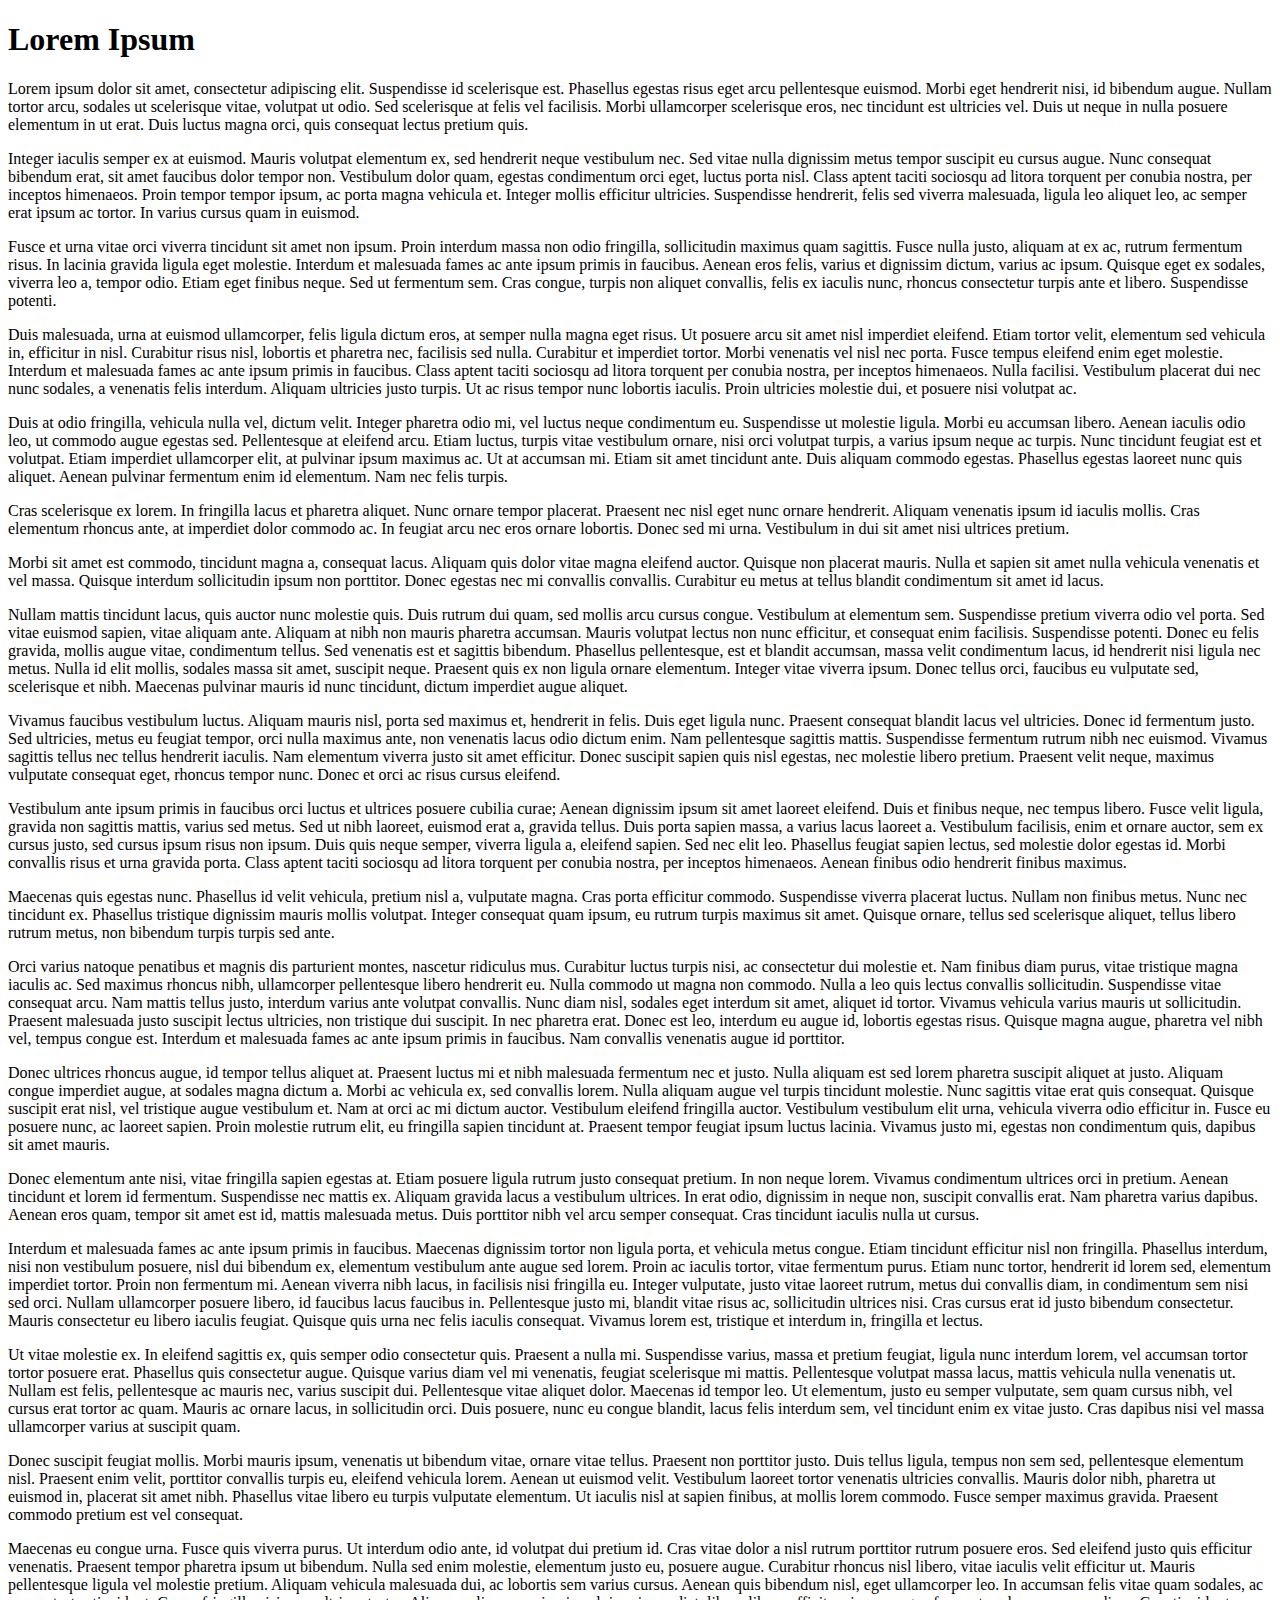
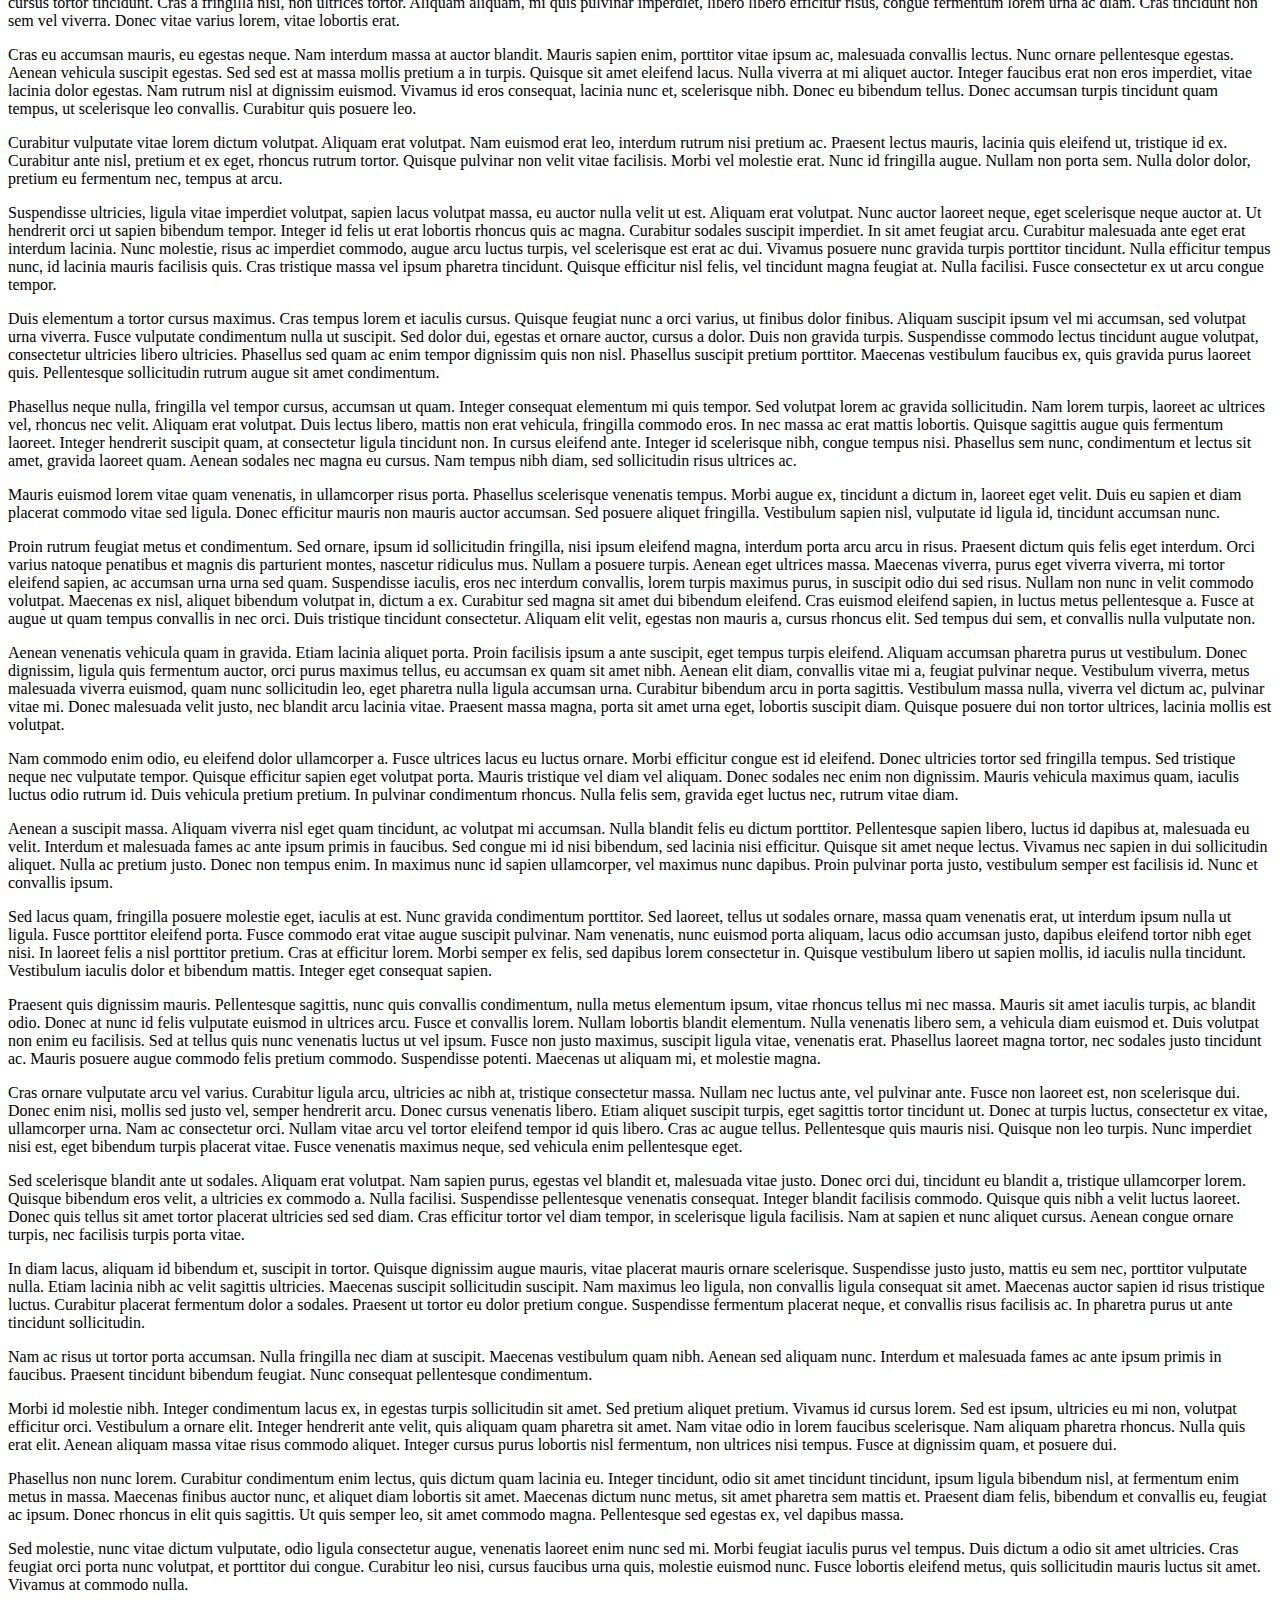
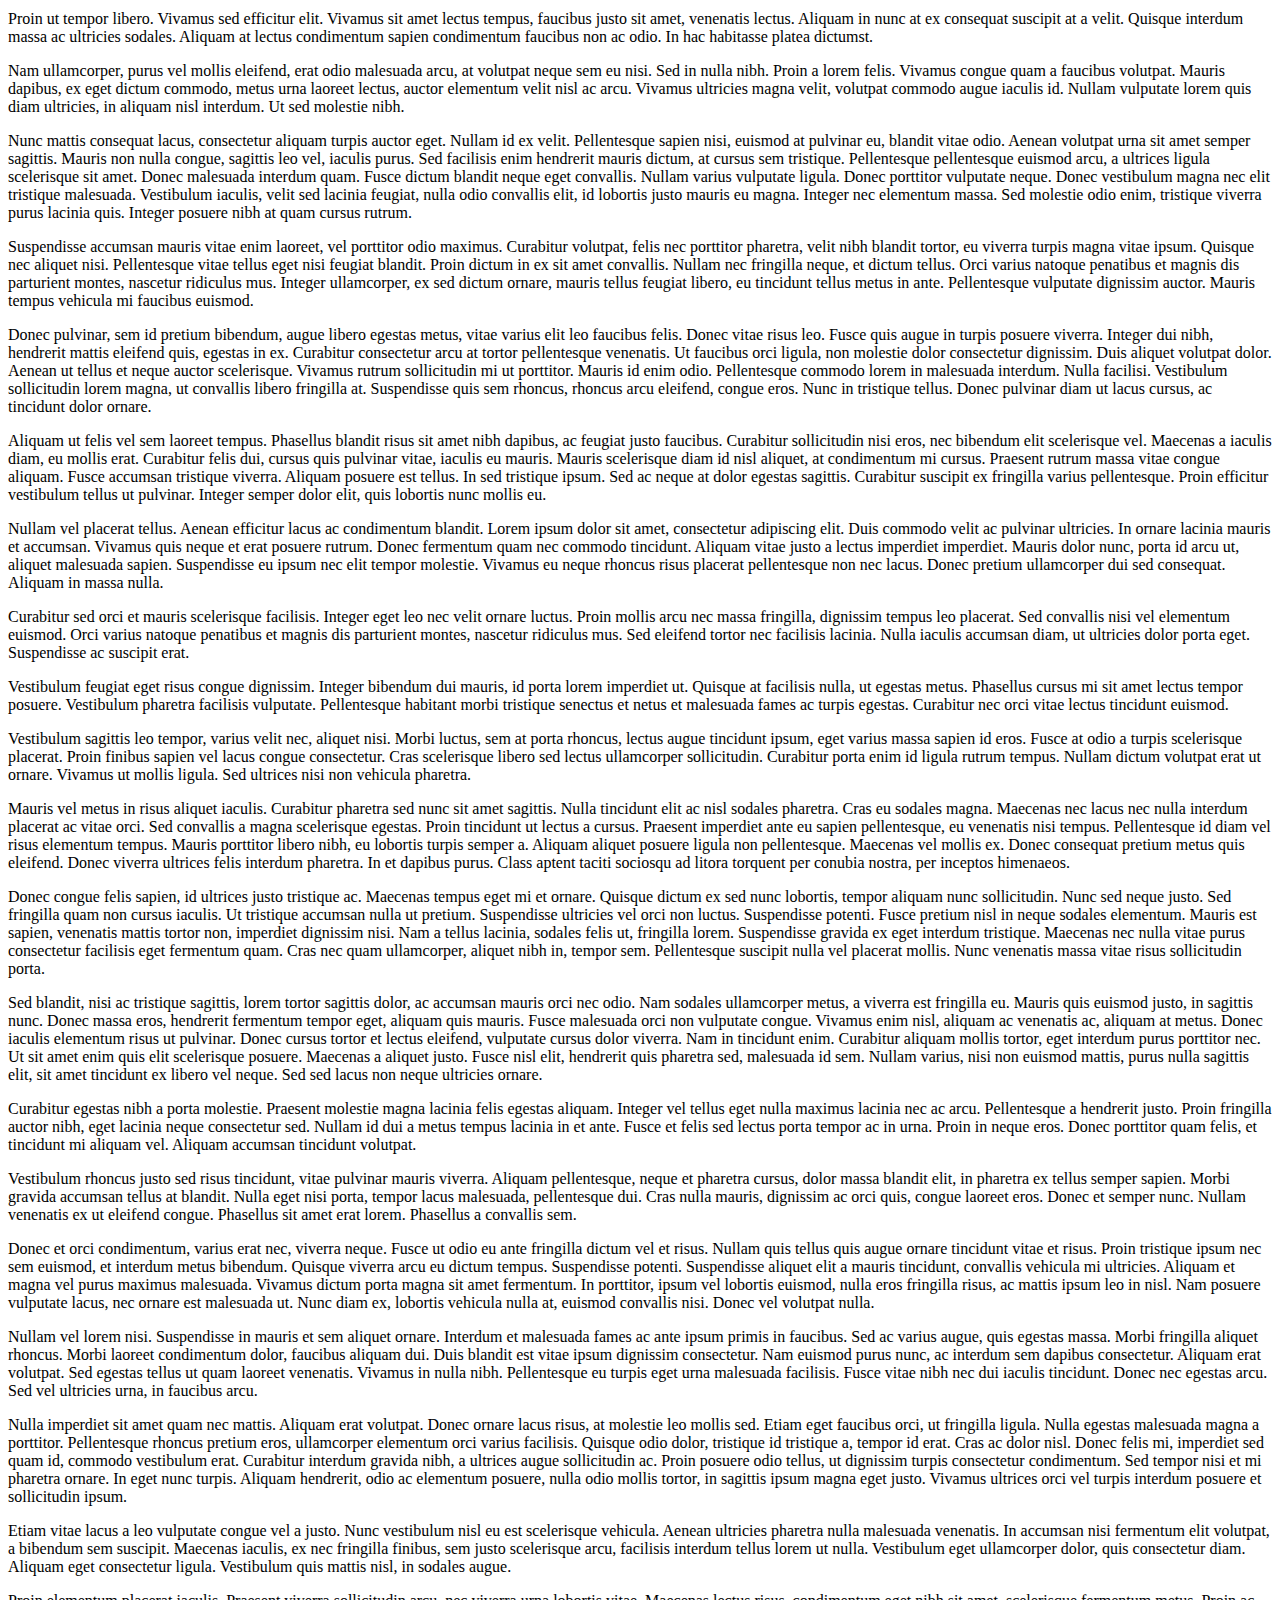
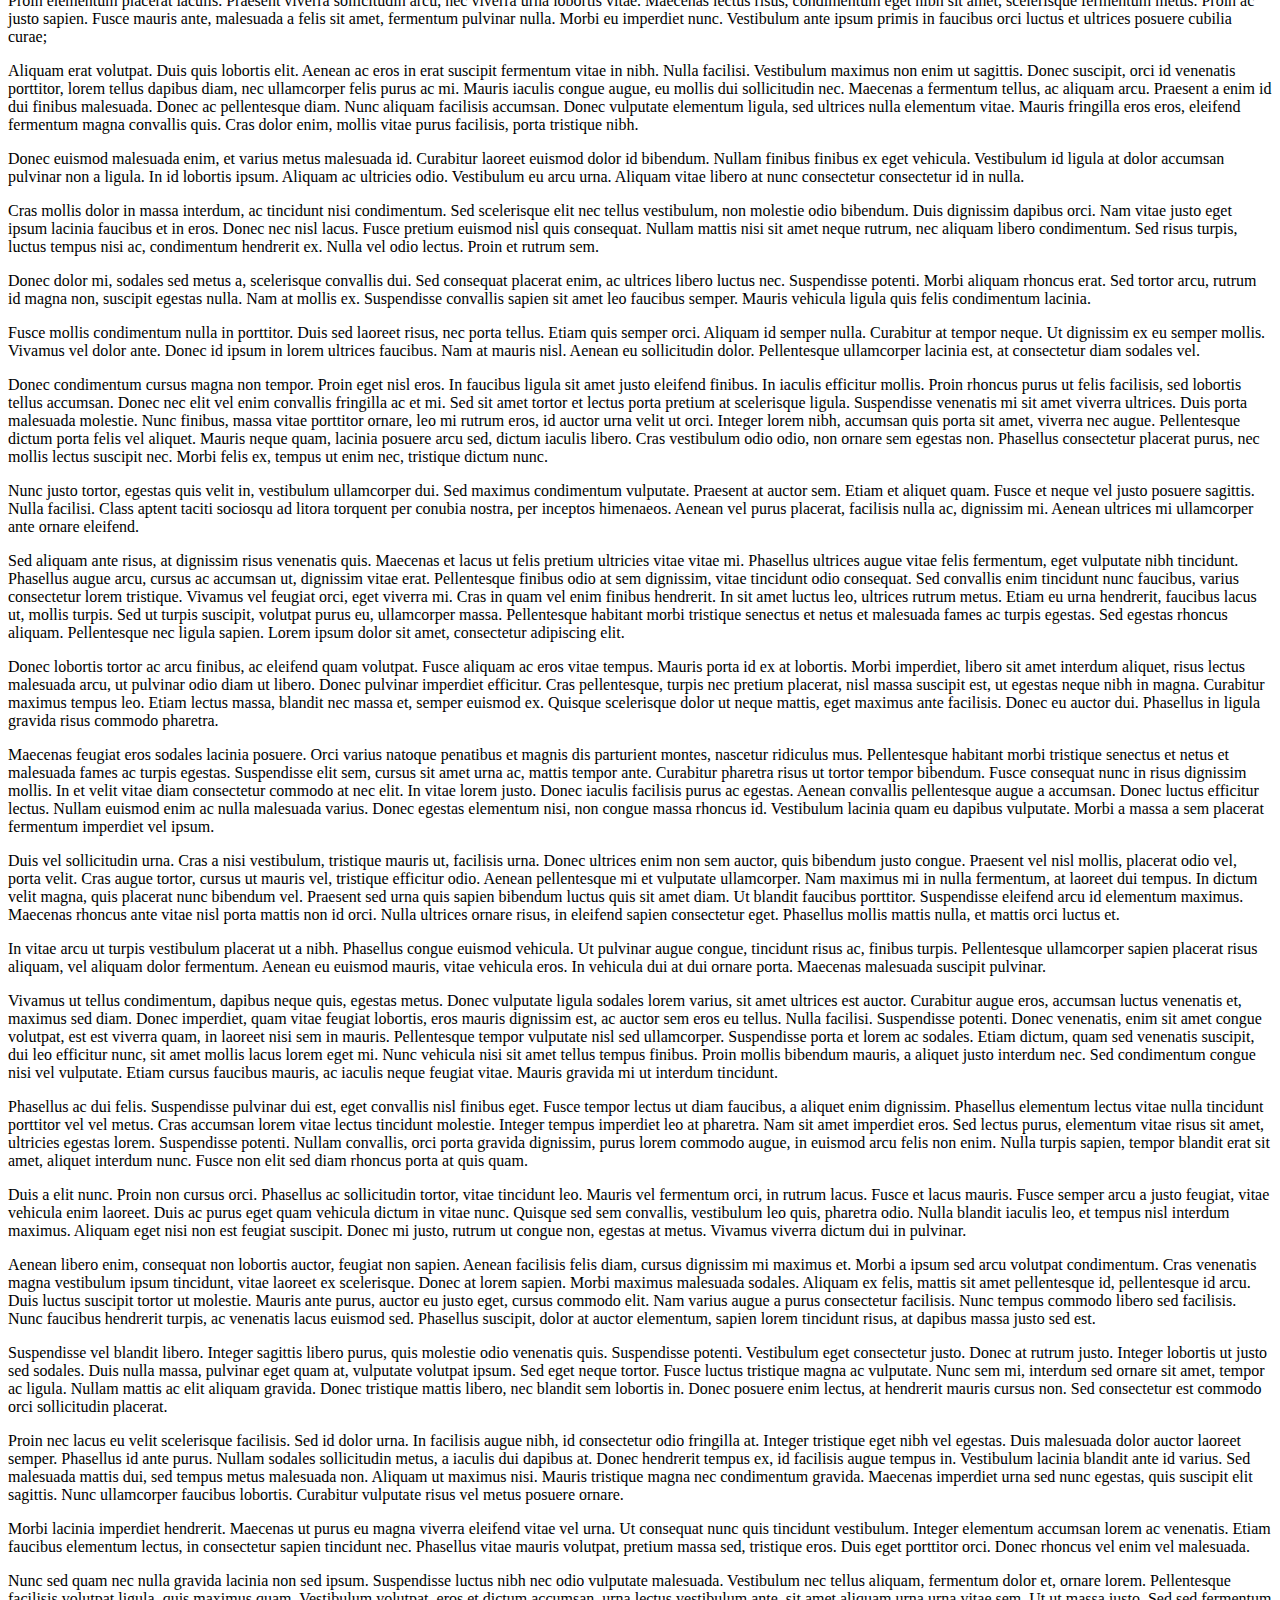
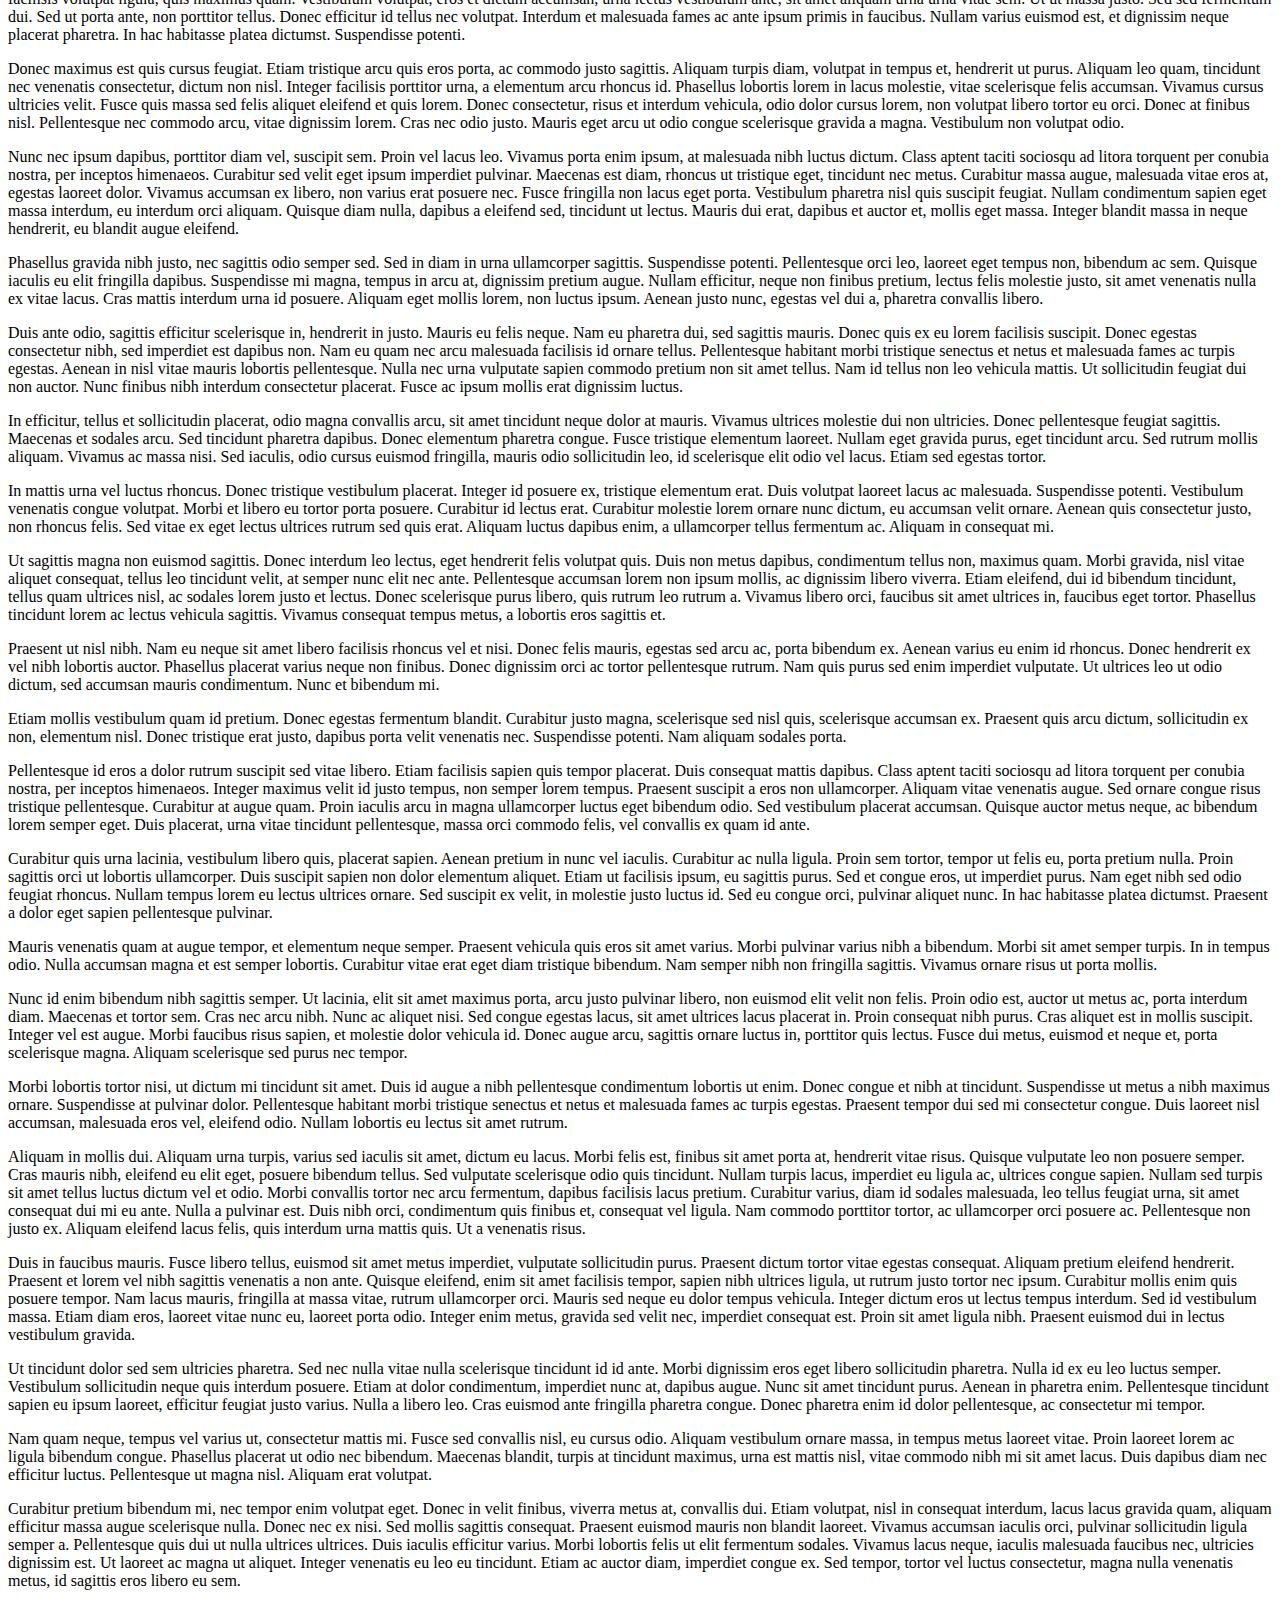
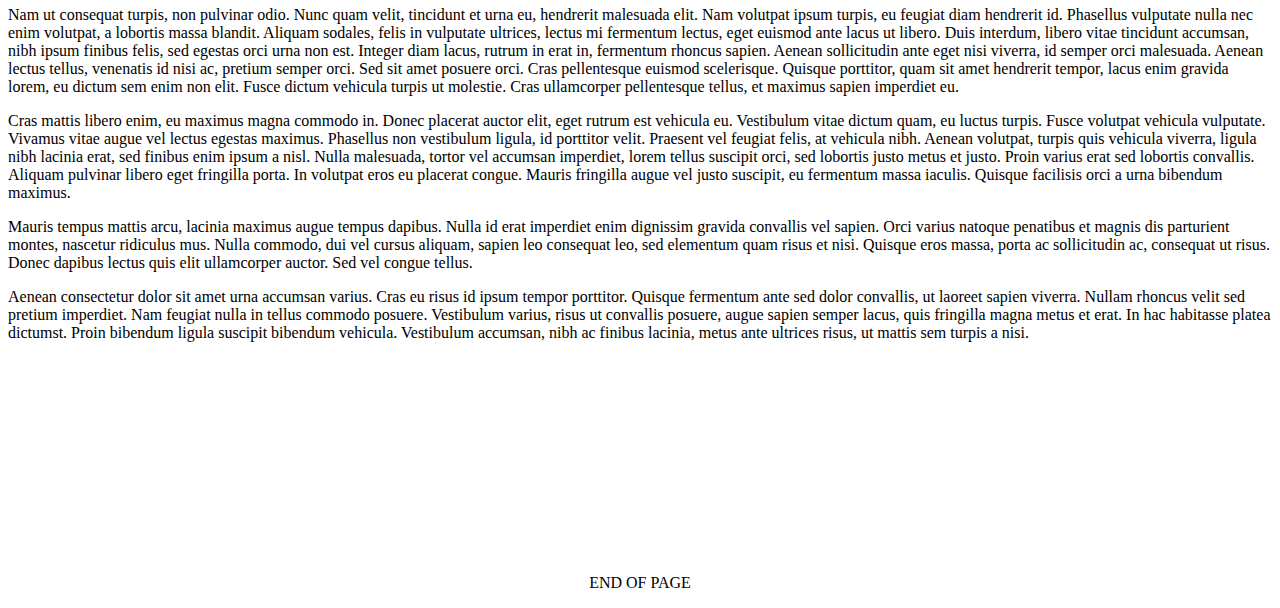
<file: ProjectFiles/Optix_local_page/text_page/text_page.html>
<!doctype html>
<html>
<head>
	<meta charset="utf-8">
	<meta name="description" content="Lorem Ipsum - Generated 100 paragraphs, 9245 words">
	<title>Lorem Ipsum</title>
	<script src="libs\jquery-latest.min.js"></script>
	<style>
	.button {
	  border: none;
	  color: white;
	  padding: 22px 60px;
	  text-align: center;
	  text-decoration: none;
	  display: inline-block;
	  font-size: 20px;
	  margin: 4px 2px;
	  cursor: pointer;
	}

	.green {
	  background-color: white; 
	  color: black; 
	  border: 2px solid #4CAF50;
	  opacity: 0.0;
	}

	.green:hover {
	  background-color: #4CAF50;
	  color: white;
	}

	.container { 
	  height: 200px;
	  position: relative;
	}

	.center-container {
	  margin: 0;
	  position: absolute;
	  top: 50%;
	  left: 50%;
	  -ms-transform: translate(-50%, -50%);
	  transform: translate(-50%, -50%);
	}
</style>
<script>
$(window).load(function() {
	$(window).scroll(function() {
		if ($('body').height() <= ($(window).height() + $(window).scrollTop())) {
		 $("button").fadeTo("fast",1.0)
		}
	});
});    
</script>
</head>
<body>
<h1 align="left">Lorem Ipsum</h1>

<div class='text' id="lipsum">
<p>
Lorem ipsum dolor sit amet, consectetur adipiscing elit. Suspendisse id scelerisque est. Phasellus egestas risus eget arcu pellentesque euismod. Morbi eget hendrerit nisi, id bibendum augue. Nullam tortor arcu, sodales ut scelerisque vitae, volutpat ut odio. Sed scelerisque at felis vel facilisis. Morbi ullamcorper scelerisque eros, nec tincidunt est ultricies vel. Duis ut neque in nulla posuere elementum in ut erat. Duis luctus magna orci, quis consequat lectus pretium quis.
</p>
<p>
Integer iaculis semper ex at euismod. Mauris volutpat elementum ex, sed hendrerit neque vestibulum nec. Sed vitae nulla dignissim metus tempor suscipit eu cursus augue. Nunc consequat bibendum erat, sit amet faucibus dolor tempor non. Vestibulum dolor quam, egestas condimentum orci eget, luctus porta nisl. Class aptent taciti sociosqu ad litora torquent per conubia nostra, per inceptos himenaeos. Proin tempor tempor ipsum, ac porta magna vehicula et. Integer mollis efficitur ultricies. Suspendisse hendrerit, felis sed viverra malesuada, ligula leo aliquet leo, ac semper erat ipsum ac tortor. In varius cursus quam in euismod.
</p>
<p>
Fusce et urna vitae orci viverra tincidunt sit amet non ipsum. Proin interdum massa non odio fringilla, sollicitudin maximus quam sagittis. Fusce nulla justo, aliquam at ex ac, rutrum fermentum risus. In lacinia gravida ligula eget molestie. Interdum et malesuada fames ac ante ipsum primis in faucibus. Aenean eros felis, varius et dignissim dictum, varius ac ipsum. Quisque eget ex sodales, viverra leo a, tempor odio. Etiam eget finibus neque. Sed ut fermentum sem. Cras congue, turpis non aliquet convallis, felis ex iaculis nunc, rhoncus consectetur turpis ante et libero. Suspendisse potenti.
</p>
<p>
Duis malesuada, urna at euismod ullamcorper, felis ligula dictum eros, at semper nulla magna eget risus. Ut posuere arcu sit amet nisl imperdiet eleifend. Etiam tortor velit, elementum sed vehicula in, efficitur in nisl. Curabitur risus nisl, lobortis et pharetra nec, facilisis sed nulla. Curabitur et imperdiet tortor. Morbi venenatis vel nisl nec porta. Fusce tempus eleifend enim eget molestie. Interdum et malesuada fames ac ante ipsum primis in faucibus. Class aptent taciti sociosqu ad litora torquent per conubia nostra, per inceptos himenaeos. Nulla facilisi. Vestibulum placerat dui nec nunc sodales, a venenatis felis interdum. Aliquam ultricies justo turpis. Ut ac risus tempor nunc lobortis iaculis. Proin ultricies molestie dui, et posuere nisi volutpat ac.
</p>
<p>
Duis at odio fringilla, vehicula nulla vel, dictum velit. Integer pharetra odio mi, vel luctus neque condimentum eu. Suspendisse ut molestie ligula. Morbi eu accumsan libero. Aenean iaculis odio leo, ut commodo augue egestas sed. Pellentesque at eleifend arcu. Etiam luctus, turpis vitae vestibulum ornare, nisi orci volutpat turpis, a varius ipsum neque ac turpis. Nunc tincidunt feugiat est et volutpat. Etiam imperdiet ullamcorper elit, at pulvinar ipsum maximus ac. Ut at accumsan mi. Etiam sit amet tincidunt ante. Duis aliquam commodo egestas. Phasellus egestas laoreet nunc quis aliquet. Aenean pulvinar fermentum enim id elementum. Nam nec felis turpis.
</p>
<p>
Cras scelerisque ex lorem. In fringilla lacus et pharetra aliquet. Nunc ornare tempor placerat. Praesent nec nisl eget nunc ornare hendrerit. Aliquam venenatis ipsum id iaculis mollis. Cras elementum rhoncus ante, at imperdiet dolor commodo ac. In feugiat arcu nec eros ornare lobortis. Donec sed mi urna. Vestibulum in dui sit amet nisi ultrices pretium.
</p>
<p>
Morbi sit amet est commodo, tincidunt magna a, consequat lacus. Aliquam quis dolor vitae magna eleifend auctor. Quisque non placerat mauris. Nulla et sapien sit amet nulla vehicula venenatis et vel massa. Quisque interdum sollicitudin ipsum non porttitor. Donec egestas nec mi convallis convallis. Curabitur eu metus at tellus blandit condimentum sit amet id lacus.
</p>
<p>
Nullam mattis tincidunt lacus, quis auctor nunc molestie quis. Duis rutrum dui quam, sed mollis arcu cursus congue. Vestibulum at elementum sem. Suspendisse pretium viverra odio vel porta. Sed vitae euismod sapien, vitae aliquam ante. Aliquam at nibh non mauris pharetra accumsan. Mauris volutpat lectus non nunc efficitur, et consequat enim facilisis. Suspendisse potenti. Donec eu felis gravida, mollis augue vitae, condimentum tellus. Sed venenatis est et sagittis bibendum. Phasellus pellentesque, est et blandit accumsan, massa velit condimentum lacus, id hendrerit nisi ligula nec metus. Nulla id elit mollis, sodales massa sit amet, suscipit neque. Praesent quis ex non ligula ornare elementum. Integer vitae viverra ipsum. Donec tellus orci, faucibus eu vulputate sed, scelerisque et nibh. Maecenas pulvinar mauris id nunc tincidunt, dictum imperdiet augue aliquet.
</p>
<p>
Vivamus faucibus vestibulum luctus. Aliquam mauris nisl, porta sed maximus et, hendrerit in felis. Duis eget ligula nunc. Praesent consequat blandit lacus vel ultricies. Donec id fermentum justo. Sed ultricies, metus eu feugiat tempor, orci nulla maximus ante, non venenatis lacus odio dictum enim. Nam pellentesque sagittis mattis. Suspendisse fermentum rutrum nibh nec euismod. Vivamus sagittis tellus nec tellus hendrerit iaculis. Nam elementum viverra justo sit amet efficitur. Donec suscipit sapien quis nisl egestas, nec molestie libero pretium. Praesent velit neque, maximus vulputate consequat eget, rhoncus tempor nunc. Donec et orci ac risus cursus eleifend.
</p>
<p>
Vestibulum ante ipsum primis in faucibus orci luctus et ultrices posuere cubilia curae; Aenean dignissim ipsum sit amet laoreet eleifend. Duis et finibus neque, nec tempus libero. Fusce velit ligula, gravida non sagittis mattis, varius sed metus. Sed ut nibh laoreet, euismod erat a, gravida tellus. Duis porta sapien massa, a varius lacus laoreet a. Vestibulum facilisis, enim et ornare auctor, sem ex cursus justo, sed cursus ipsum risus non ipsum. Duis quis neque semper, viverra ligula a, eleifend sapien. Sed nec elit leo. Phasellus feugiat sapien lectus, sed molestie dolor egestas id. Morbi convallis risus et urna gravida porta. Class aptent taciti sociosqu ad litora torquent per conubia nostra, per inceptos himenaeos. Aenean finibus odio hendrerit finibus maximus.
</p>
<p>
Maecenas quis egestas nunc. Phasellus id velit vehicula, pretium nisl a, vulputate magna. Cras porta efficitur commodo. Suspendisse viverra placerat luctus. Nullam non finibus metus. Nunc nec tincidunt ex. Phasellus tristique dignissim mauris mollis volutpat. Integer consequat quam ipsum, eu rutrum turpis maximus sit amet. Quisque ornare, tellus sed scelerisque aliquet, tellus libero rutrum metus, non bibendum turpis turpis sed ante.
</p>
<p>
Orci varius natoque penatibus et magnis dis parturient montes, nascetur ridiculus mus. Curabitur luctus turpis nisi, ac consectetur dui molestie et. Nam finibus diam purus, vitae tristique magna iaculis ac. Sed maximus rhoncus nibh, ullamcorper pellentesque libero hendrerit eu. Nulla commodo ut magna non commodo. Nulla a leo quis lectus convallis sollicitudin. Suspendisse vitae consequat arcu. Nam mattis tellus justo, interdum varius ante volutpat convallis. Nunc diam nisl, sodales eget interdum sit amet, aliquet id tortor. Vivamus vehicula varius mauris ut sollicitudin. Praesent malesuada justo suscipit lectus ultricies, non tristique dui suscipit. In nec pharetra erat. Donec est leo, interdum eu augue id, lobortis egestas risus. Quisque magna augue, pharetra vel nibh vel, tempus congue est. Interdum et malesuada fames ac ante ipsum primis in faucibus. Nam convallis venenatis augue id porttitor.
</p>
<p>
Donec ultrices rhoncus augue, id tempor tellus aliquet at. Praesent luctus mi et nibh malesuada fermentum nec et justo. Nulla aliquam est sed lorem pharetra suscipit aliquet at justo. Aliquam congue imperdiet augue, at sodales magna dictum a. Morbi ac vehicula ex, sed convallis lorem. Nulla aliquam augue vel turpis tincidunt molestie. Nunc sagittis vitae erat quis consequat. Quisque suscipit erat nisl, vel tristique augue vestibulum et. Nam at orci ac mi dictum auctor. Vestibulum eleifend fringilla auctor. Vestibulum vestibulum elit urna, vehicula viverra odio efficitur in. Fusce eu posuere nunc, ac laoreet sapien. Proin molestie rutrum elit, eu fringilla sapien tincidunt at. Praesent tempor feugiat ipsum luctus lacinia. Vivamus justo mi, egestas non condimentum quis, dapibus sit amet mauris.
</p>
<p>
Donec elementum ante nisi, vitae fringilla sapien egestas at. Etiam posuere ligula rutrum justo consequat pretium. In non neque lorem. Vivamus condimentum ultrices orci in pretium. Aenean tincidunt et lorem id fermentum. Suspendisse nec mattis ex. Aliquam gravida lacus a vestibulum ultrices. In erat odio, dignissim in neque non, suscipit convallis erat. Nam pharetra varius dapibus. Aenean eros quam, tempor sit amet est id, mattis malesuada metus. Duis porttitor nibh vel arcu semper consequat. Cras tincidunt iaculis nulla ut cursus.
</p>
<p>
Interdum et malesuada fames ac ante ipsum primis in faucibus. Maecenas dignissim tortor non ligula porta, et vehicula metus congue. Etiam tincidunt efficitur nisl non fringilla. Phasellus interdum, nisi non vestibulum posuere, nisl dui bibendum ex, elementum vestibulum ante augue sed lorem. Proin ac iaculis tortor, vitae fermentum purus. Etiam nunc tortor, hendrerit id lorem sed, elementum imperdiet tortor. Proin non fermentum mi. Aenean viverra nibh lacus, in facilisis nisi fringilla eu. Integer vulputate, justo vitae laoreet rutrum, metus dui convallis diam, in condimentum sem nisi sed orci. Nullam ullamcorper posuere libero, id faucibus lacus faucibus in. Pellentesque justo mi, blandit vitae risus ac, sollicitudin ultrices nisi. Cras cursus erat id justo bibendum consectetur. Mauris consectetur eu libero iaculis feugiat. Quisque quis urna nec felis iaculis consequat. Vivamus lorem est, tristique et interdum in, fringilla et lectus.
</p>
<p>
Ut vitae molestie ex. In eleifend sagittis ex, quis semper odio consectetur quis. Praesent a nulla mi. Suspendisse varius, massa et pretium feugiat, ligula nunc interdum lorem, vel accumsan tortor tortor posuere erat. Phasellus quis consectetur augue. Quisque varius diam vel mi venenatis, feugiat scelerisque mi mattis. Pellentesque volutpat massa lacus, mattis vehicula nulla venenatis ut. Nullam est felis, pellentesque ac mauris nec, varius suscipit dui. Pellentesque vitae aliquet dolor. Maecenas id tempor leo. Ut elementum, justo eu semper vulputate, sem quam cursus nibh, vel cursus erat tortor ac quam. Mauris ac ornare lacus, in sollicitudin orci. Duis posuere, nunc eu congue blandit, lacus felis interdum sem, vel tincidunt enim ex vitae justo. Cras dapibus nisi vel massa ullamcorper varius at suscipit quam.
</p>
<p>
Donec suscipit feugiat mollis. Morbi mauris ipsum, venenatis ut bibendum vitae, ornare vitae tellus. Praesent non porttitor justo. Duis tellus ligula, tempus non sem sed, pellentesque elementum nisl. Praesent enim velit, porttitor convallis turpis eu, eleifend vehicula lorem. Aenean ut euismod velit. Vestibulum laoreet tortor venenatis ultricies convallis. Mauris dolor nibh, pharetra ut euismod in, placerat sit amet nibh. Phasellus vitae libero eu turpis vulputate elementum. Ut iaculis nisl at sapien finibus, at mollis lorem commodo. Fusce semper maximus gravida. Praesent commodo pretium est vel consequat.
</p>
<p>
Maecenas eu congue urna. Fusce quis viverra purus. Ut interdum odio ante, id volutpat dui pretium id. Cras vitae dolor a nisl rutrum porttitor rutrum posuere eros. Sed eleifend justo quis efficitur venenatis. Praesent tempor pharetra ipsum ut bibendum. Nulla sed enim molestie, elementum justo eu, posuere augue. Curabitur rhoncus nisl libero, vitae iaculis velit efficitur ut. Mauris pellentesque ligula vel molestie pretium. Aliquam vehicula malesuada dui, ac lobortis sem varius cursus. Aenean quis bibendum nisl, eget ullamcorper leo. In accumsan felis vitae quam sodales, ac cursus tortor tincidunt. Cras a fringilla nisi, non ultrices tortor. Aliquam aliquam, mi quis pulvinar imperdiet, libero libero efficitur risus, congue fermentum lorem urna ac diam. Cras tincidunt non sem vel viverra. Donec vitae varius lorem, vitae lobortis erat.
</p>
<p>
Cras eu accumsan mauris, eu egestas neque. Nam interdum massa at auctor blandit. Mauris sapien enim, porttitor vitae ipsum ac, malesuada convallis lectus. Nunc ornare pellentesque egestas. Aenean vehicula suscipit egestas. Sed sed est at massa mollis pretium a in turpis. Quisque sit amet eleifend lacus. Nulla viverra at mi aliquet auctor. Integer faucibus erat non eros imperdiet, vitae lacinia dolor egestas. Nam rutrum nisl at dignissim euismod. Vivamus id eros consequat, lacinia nunc et, scelerisque nibh. Donec eu bibendum tellus. Donec accumsan turpis tincidunt quam tempus, ut scelerisque leo convallis. Curabitur quis posuere leo.
</p>
<p>
Curabitur vulputate vitae lorem dictum volutpat. Aliquam erat volutpat. Nam euismod erat leo, interdum rutrum nisi pretium ac. Praesent lectus mauris, lacinia quis eleifend ut, tristique id ex. Curabitur ante nisl, pretium et ex eget, rhoncus rutrum tortor. Quisque pulvinar non velit vitae facilisis. Morbi vel molestie erat. Nunc id fringilla augue. Nullam non porta sem. Nulla dolor dolor, pretium eu fermentum nec, tempus at arcu.
</p>
<p>
Suspendisse ultricies, ligula vitae imperdiet volutpat, sapien lacus volutpat massa, eu auctor nulla velit ut est. Aliquam erat volutpat. Nunc auctor laoreet neque, eget scelerisque neque auctor at. Ut hendrerit orci ut sapien bibendum tempor. Integer id felis ut erat lobortis rhoncus quis ac magna. Curabitur sodales suscipit imperdiet. In sit amet feugiat arcu. Curabitur malesuada ante eget erat interdum lacinia. Nunc molestie, risus ac imperdiet commodo, augue arcu luctus turpis, vel scelerisque est erat ac dui. Vivamus posuere nunc gravida turpis porttitor tincidunt. Nulla efficitur tempus nunc, id lacinia mauris facilisis quis. Cras tristique massa vel ipsum pharetra tincidunt. Quisque efficitur nisl felis, vel tincidunt magna feugiat at. Nulla facilisi. Fusce consectetur ex ut arcu congue tempor.
</p>
<p>
Duis elementum a tortor cursus maximus. Cras tempus lorem et iaculis cursus. Quisque feugiat nunc a orci varius, ut finibus dolor finibus. Aliquam suscipit ipsum vel mi accumsan, sed volutpat urna viverra. Fusce vulputate condimentum nulla ut suscipit. Sed dolor dui, egestas et ornare auctor, cursus a dolor. Duis non gravida turpis. Suspendisse commodo lectus tincidunt augue volutpat, consectetur ultricies libero ultricies. Phasellus sed quam ac enim tempor dignissim quis non nisl. Phasellus suscipit pretium porttitor. Maecenas vestibulum faucibus ex, quis gravida purus laoreet quis. Pellentesque sollicitudin rutrum augue sit amet condimentum.
</p>
<p>
Phasellus neque nulla, fringilla vel tempor cursus, accumsan ut quam. Integer consequat elementum mi quis tempor. Sed volutpat lorem ac gravida sollicitudin. Nam lorem turpis, laoreet ac ultrices vel, rhoncus nec velit. Aliquam erat volutpat. Duis lectus libero, mattis non erat vehicula, fringilla commodo eros. In nec massa ac erat mattis lobortis. Quisque sagittis augue quis fermentum laoreet. Integer hendrerit suscipit quam, at consectetur ligula tincidunt non. In cursus eleifend ante. Integer id scelerisque nibh, congue tempus nisi. Phasellus sem nunc, condimentum et lectus sit amet, gravida laoreet quam. Aenean sodales nec magna eu cursus. Nam tempus nibh diam, sed sollicitudin risus ultrices ac.
</p>
<p>
Mauris euismod lorem vitae quam venenatis, in ullamcorper risus porta. Phasellus scelerisque venenatis tempus. Morbi augue ex, tincidunt a dictum in, laoreet eget velit. Duis eu sapien et diam placerat commodo vitae sed ligula. Donec efficitur mauris non mauris auctor accumsan. Sed posuere aliquet fringilla. Vestibulum sapien nisl, vulputate id ligula id, tincidunt accumsan nunc.
</p>
<p>
Proin rutrum feugiat metus et condimentum. Sed ornare, ipsum id sollicitudin fringilla, nisi ipsum eleifend magna, interdum porta arcu arcu in risus. Praesent dictum quis felis eget interdum. Orci varius natoque penatibus et magnis dis parturient montes, nascetur ridiculus mus. Nullam a posuere turpis. Aenean eget ultrices massa. Maecenas viverra, purus eget viverra viverra, mi tortor eleifend sapien, ac accumsan urna urna sed quam. Suspendisse iaculis, eros nec interdum convallis, lorem turpis maximus purus, in suscipit odio dui sed risus. Nullam non nunc in velit commodo volutpat. Maecenas ex nisl, aliquet bibendum volutpat in, dictum a ex. Curabitur sed magna sit amet dui bibendum eleifend. Cras euismod eleifend sapien, in luctus metus pellentesque a. Fusce at augue ut quam tempus convallis in nec orci. Duis tristique tincidunt consectetur. Aliquam elit velit, egestas non mauris a, cursus rhoncus elit. Sed tempus dui sem, et convallis nulla vulputate non.
</p>
<p>
Aenean venenatis vehicula quam in gravida. Etiam lacinia aliquet porta. Proin facilisis ipsum a ante suscipit, eget tempus turpis eleifend. Aliquam accumsan pharetra purus ut vestibulum. Donec dignissim, ligula quis fermentum auctor, orci purus maximus tellus, eu accumsan ex quam sit amet nibh. Aenean elit diam, convallis vitae mi a, feugiat pulvinar neque. Vestibulum viverra, metus malesuada viverra euismod, quam nunc sollicitudin leo, eget pharetra nulla ligula accumsan urna. Curabitur bibendum arcu in porta sagittis. Vestibulum massa nulla, viverra vel dictum ac, pulvinar vitae mi. Donec malesuada velit justo, nec blandit arcu lacinia vitae. Praesent massa magna, porta sit amet urna eget, lobortis suscipit diam. Quisque posuere dui non tortor ultrices, lacinia mollis est volutpat.
</p>
<p>
Nam commodo enim odio, eu eleifend dolor ullamcorper a. Fusce ultrices lacus eu luctus ornare. Morbi efficitur congue est id eleifend. Donec ultricies tortor sed fringilla tempus. Sed tristique neque nec vulputate tempor. Quisque efficitur sapien eget volutpat porta. Mauris tristique vel diam vel aliquam. Donec sodales nec enim non dignissim. Mauris vehicula maximus quam, iaculis luctus odio rutrum id. Duis vehicula pretium pretium. In pulvinar condimentum rhoncus. Nulla felis sem, gravida eget luctus nec, rutrum vitae diam.
</p>
<p>
Aenean a suscipit massa. Aliquam viverra nisl eget quam tincidunt, ac volutpat mi accumsan. Nulla blandit felis eu dictum porttitor. Pellentesque sapien libero, luctus id dapibus at, malesuada eu velit. Interdum et malesuada fames ac ante ipsum primis in faucibus. Sed congue mi id nisi bibendum, sed lacinia nisi efficitur. Quisque sit amet neque lectus. Vivamus nec sapien in dui sollicitudin aliquet. Nulla ac pretium justo. Donec non tempus enim. In maximus nunc id sapien ullamcorper, vel maximus nunc dapibus. Proin pulvinar porta justo, vestibulum semper est facilisis id. Nunc et convallis ipsum.
</p>
<p>
Sed lacus quam, fringilla posuere molestie eget, iaculis at est. Nunc gravida condimentum porttitor. Sed laoreet, tellus ut sodales ornare, massa quam venenatis erat, ut interdum ipsum nulla ut ligula. Fusce porttitor eleifend porta. Fusce commodo erat vitae augue suscipit pulvinar. Nam venenatis, nunc euismod porta aliquam, lacus odio accumsan justo, dapibus eleifend tortor nibh eget nisi. In laoreet felis a nisl porttitor pretium. Cras at efficitur lorem. Morbi semper ex felis, sed dapibus lorem consectetur in. Quisque vestibulum libero ut sapien mollis, id iaculis nulla tincidunt. Vestibulum iaculis dolor et bibendum mattis. Integer eget consequat sapien.
</p>
<p>
Praesent quis dignissim mauris. Pellentesque sagittis, nunc quis convallis condimentum, nulla metus elementum ipsum, vitae rhoncus tellus mi nec massa. Mauris sit amet iaculis turpis, ac blandit odio. Donec at nunc id felis vulputate euismod in ultrices arcu. Fusce et convallis lorem. Nullam lobortis blandit elementum. Nulla venenatis libero sem, a vehicula diam euismod et. Duis volutpat non enim eu facilisis. Sed at tellus quis nunc venenatis luctus ut vel ipsum. Fusce non justo maximus, suscipit ligula vitae, venenatis erat. Phasellus laoreet magna tortor, nec sodales justo tincidunt ac. Mauris posuere augue commodo felis pretium commodo. Suspendisse potenti. Maecenas ut aliquam mi, et molestie magna.
</p>
<p>
Cras ornare vulputate arcu vel varius. Curabitur ligula arcu, ultricies ac nibh at, tristique consectetur massa. Nullam nec luctus ante, vel pulvinar ante. Fusce non laoreet est, non scelerisque dui. Donec enim nisi, mollis sed justo vel, semper hendrerit arcu. Donec cursus venenatis libero. Etiam aliquet suscipit turpis, eget sagittis tortor tincidunt ut. Donec at turpis luctus, consectetur ex vitae, ullamcorper urna. Nam ac consectetur orci. Nullam vitae arcu vel tortor eleifend tempor id quis libero. Cras ac augue tellus. Pellentesque quis mauris nisi. Quisque non leo turpis. Nunc imperdiet nisi est, eget bibendum turpis placerat vitae. Fusce venenatis maximus neque, sed vehicula enim pellentesque eget.
</p>
<p>
Sed scelerisque blandit ante ut sodales. Aliquam erat volutpat. Nam sapien purus, egestas vel blandit et, malesuada vitae justo. Donec orci dui, tincidunt eu blandit a, tristique ullamcorper lorem. Quisque bibendum eros velit, a ultricies ex commodo a. Nulla facilisi. Suspendisse pellentesque venenatis consequat. Integer blandit facilisis commodo. Quisque quis nibh a velit luctus laoreet. Donec quis tellus sit amet tortor placerat ultricies sed sed diam. Cras efficitur tortor vel diam tempor, in scelerisque ligula facilisis. Nam at sapien et nunc aliquet cursus. Aenean congue ornare turpis, nec facilisis turpis porta vitae.
</p>
<p>
In diam lacus, aliquam id bibendum et, suscipit in tortor. Quisque dignissim augue mauris, vitae placerat mauris ornare scelerisque. Suspendisse justo justo, mattis eu sem nec, porttitor vulputate nulla. Etiam lacinia nibh ac velit sagittis ultricies. Maecenas suscipit sollicitudin suscipit. Nam maximus leo ligula, non convallis ligula consequat sit amet. Maecenas auctor sapien id risus tristique luctus. Curabitur placerat fermentum dolor a sodales. Praesent ut tortor eu dolor pretium congue. Suspendisse fermentum placerat neque, et convallis risus facilisis ac. In pharetra purus ut ante tincidunt sollicitudin.
</p>
<p>
Nam ac risus ut tortor porta accumsan. Nulla fringilla nec diam at suscipit. Maecenas vestibulum quam nibh. Aenean sed aliquam nunc. Interdum et malesuada fames ac ante ipsum primis in faucibus. Praesent tincidunt bibendum feugiat. Nunc consequat pellentesque condimentum.
</p>
<p>
Morbi id molestie nibh. Integer condimentum lacus ex, in egestas turpis sollicitudin sit amet. Sed pretium aliquet pretium. Vivamus id cursus lorem. Sed est ipsum, ultricies eu mi non, volutpat efficitur orci. Vestibulum a ornare elit. Integer hendrerit ante velit, quis aliquam quam pharetra sit amet. Nam vitae odio in lorem faucibus scelerisque. Nam aliquam pharetra rhoncus. Nulla quis erat elit. Aenean aliquam massa vitae risus commodo aliquet. Integer cursus purus lobortis nisl fermentum, non ultrices nisi tempus. Fusce at dignissim quam, et posuere dui.
</p>
<p>
Phasellus non nunc lorem. Curabitur condimentum enim lectus, quis dictum quam lacinia eu. Integer tincidunt, odio sit amet tincidunt tincidunt, ipsum ligula bibendum nisl, at fermentum enim metus in massa. Maecenas finibus auctor nunc, et aliquet diam lobortis sit amet. Maecenas dictum nunc metus, sit amet pharetra sem mattis et. Praesent diam felis, bibendum et convallis eu, feugiat ac ipsum. Donec rhoncus in elit quis sagittis. Ut quis semper leo, sit amet commodo magna. Pellentesque sed egestas ex, vel dapibus massa.
</p>
<p>
Sed molestie, nunc vitae dictum vulputate, odio ligula consectetur augue, venenatis laoreet enim nunc sed mi. Morbi feugiat iaculis purus vel tempus. Duis dictum a odio sit amet ultricies. Cras feugiat orci porta nunc volutpat, et porttitor dui congue. Curabitur leo nisi, cursus faucibus urna quis, molestie euismod nunc. Fusce lobortis eleifend metus, quis sollicitudin mauris luctus sit amet. Vivamus at commodo nulla.
</p>
<p>
Proin ut tempor libero. Vivamus sed efficitur elit. Vivamus sit amet lectus tempus, faucibus justo sit amet, venenatis lectus. Aliquam in nunc at ex consequat suscipit at a velit. Quisque interdum massa ac ultricies sodales. Aliquam at lectus condimentum sapien condimentum faucibus non ac odio. In hac habitasse platea dictumst.
</p>
<p>
Nam ullamcorper, purus vel mollis eleifend, erat odio malesuada arcu, at volutpat neque sem eu nisi. Sed in nulla nibh. Proin a lorem felis. Vivamus congue quam a faucibus volutpat. Mauris dapibus, ex eget dictum commodo, metus urna laoreet lectus, auctor elementum velit nisl ac arcu. Vivamus ultricies magna velit, volutpat commodo augue iaculis id. Nullam vulputate lorem quis diam ultricies, in aliquam nisl interdum. Ut sed molestie nibh.
</p>
<p>
Nunc mattis consequat lacus, consectetur aliquam turpis auctor eget. Nullam id ex velit. Pellentesque sapien nisi, euismod at pulvinar eu, blandit vitae odio. Aenean volutpat urna sit amet semper sagittis. Mauris non nulla congue, sagittis leo vel, iaculis purus. Sed facilisis enim hendrerit mauris dictum, at cursus sem tristique. Pellentesque pellentesque euismod arcu, a ultrices ligula scelerisque sit amet. Donec malesuada interdum quam. Fusce dictum blandit neque eget convallis. Nullam varius vulputate ligula. Donec porttitor vulputate neque. Donec vestibulum magna nec elit tristique malesuada. Vestibulum iaculis, velit sed lacinia feugiat, nulla odio convallis elit, id lobortis justo mauris eu magna. Integer nec elementum massa. Sed molestie odio enim, tristique viverra purus lacinia quis. Integer posuere nibh at quam cursus rutrum.
</p>
<p>
Suspendisse accumsan mauris vitae enim laoreet, vel porttitor odio maximus. Curabitur volutpat, felis nec porttitor pharetra, velit nibh blandit tortor, eu viverra turpis magna vitae ipsum. Quisque nec aliquet nisi. Pellentesque vitae tellus eget nisi feugiat blandit. Proin dictum in ex sit amet convallis. Nullam nec fringilla neque, et dictum tellus. Orci varius natoque penatibus et magnis dis parturient montes, nascetur ridiculus mus. Integer ullamcorper, ex sed dictum ornare, mauris tellus feugiat libero, eu tincidunt tellus metus in ante. Pellentesque vulputate dignissim auctor. Mauris tempus vehicula mi faucibus euismod.
</p>
<p>
Donec pulvinar, sem id pretium bibendum, augue libero egestas metus, vitae varius elit leo faucibus felis. Donec vitae risus leo. Fusce quis augue in turpis posuere viverra. Integer dui nibh, hendrerit mattis eleifend quis, egestas in ex. Curabitur consectetur arcu at tortor pellentesque venenatis. Ut faucibus orci ligula, non molestie dolor consectetur dignissim. Duis aliquet volutpat dolor. Aenean ut tellus et neque auctor scelerisque. Vivamus rutrum sollicitudin mi ut porttitor. Mauris id enim odio. Pellentesque commodo lorem in malesuada interdum. Nulla facilisi. Vestibulum sollicitudin lorem magna, ut convallis libero fringilla at. Suspendisse quis sem rhoncus, rhoncus arcu eleifend, congue eros. Nunc in tristique tellus. Donec pulvinar diam ut lacus cursus, ac tincidunt dolor ornare.
</p>
<p>
Aliquam ut felis vel sem laoreet tempus. Phasellus blandit risus sit amet nibh dapibus, ac feugiat justo faucibus. Curabitur sollicitudin nisi eros, nec bibendum elit scelerisque vel. Maecenas a iaculis diam, eu mollis erat. Curabitur felis dui, cursus quis pulvinar vitae, iaculis eu mauris. Mauris scelerisque diam id nisl aliquet, at condimentum mi cursus. Praesent rutrum massa vitae congue aliquam. Fusce accumsan tristique viverra. Aliquam posuere est tellus. In sed tristique ipsum. Sed ac neque at dolor egestas sagittis. Curabitur suscipit ex fringilla varius pellentesque. Proin efficitur vestibulum tellus ut pulvinar. Integer semper dolor elit, quis lobortis nunc mollis eu.
</p>
<p>
Nullam vel placerat tellus. Aenean efficitur lacus ac condimentum blandit. Lorem ipsum dolor sit amet, consectetur adipiscing elit. Duis commodo velit ac pulvinar ultricies. In ornare lacinia mauris et accumsan. Vivamus quis neque et erat posuere rutrum. Donec fermentum quam nec commodo tincidunt. Aliquam vitae justo a lectus imperdiet imperdiet. Mauris dolor nunc, porta id arcu ut, aliquet malesuada sapien. Suspendisse eu ipsum nec elit tempor molestie. Vivamus eu neque rhoncus risus placerat pellentesque non nec lacus. Donec pretium ullamcorper dui sed consequat. Aliquam in massa nulla.
</p>
<p>
Curabitur sed orci et mauris scelerisque facilisis. Integer eget leo nec velit ornare luctus. Proin mollis arcu nec massa fringilla, dignissim tempus leo placerat. Sed convallis nisi vel elementum euismod. Orci varius natoque penatibus et magnis dis parturient montes, nascetur ridiculus mus. Sed eleifend tortor nec facilisis lacinia. Nulla iaculis accumsan diam, ut ultricies dolor porta eget. Suspendisse ac suscipit erat.
</p>
<p>
Vestibulum feugiat eget risus congue dignissim. Integer bibendum dui mauris, id porta lorem imperdiet ut. Quisque at facilisis nulla, ut egestas metus. Phasellus cursus mi sit amet lectus tempor posuere. Vestibulum pharetra facilisis vulputate. Pellentesque habitant morbi tristique senectus et netus et malesuada fames ac turpis egestas. Curabitur nec orci vitae lectus tincidunt euismod.
</p>
<p>
Vestibulum sagittis leo tempor, varius velit nec, aliquet nisi. Morbi luctus, sem at porta rhoncus, lectus augue tincidunt ipsum, eget varius massa sapien id eros. Fusce at odio a turpis scelerisque placerat. Proin finibus sapien vel lacus congue consectetur. Cras scelerisque libero sed lectus ullamcorper sollicitudin. Curabitur porta enim id ligula rutrum tempus. Nullam dictum volutpat erat ut ornare. Vivamus ut mollis ligula. Sed ultrices nisi non vehicula pharetra.
</p>
<p>
Mauris vel metus in risus aliquet iaculis. Curabitur pharetra sed nunc sit amet sagittis. Nulla tincidunt elit ac nisl sodales pharetra. Cras eu sodales magna. Maecenas nec lacus nec nulla interdum placerat ac vitae orci. Sed convallis a magna scelerisque egestas. Proin tincidunt ut lectus a cursus. Praesent imperdiet ante eu sapien pellentesque, eu venenatis nisi tempus. Pellentesque id diam vel risus elementum tempus. Mauris porttitor libero nibh, eu lobortis turpis semper a. Aliquam aliquet posuere ligula non pellentesque. Maecenas vel mollis ex. Donec consequat pretium metus quis eleifend. Donec viverra ultrices felis interdum pharetra. In et dapibus purus. Class aptent taciti sociosqu ad litora torquent per conubia nostra, per inceptos himenaeos.
</p>
<p>
Donec congue felis sapien, id ultrices justo tristique ac. Maecenas tempus eget mi et ornare. Quisque dictum ex sed nunc lobortis, tempor aliquam nunc sollicitudin. Nunc sed neque justo. Sed fringilla quam non cursus iaculis. Ut tristique accumsan nulla ut pretium. Suspendisse ultricies vel orci non luctus. Suspendisse potenti. Fusce pretium nisl in neque sodales elementum. Mauris est sapien, venenatis mattis tortor non, imperdiet dignissim nisi. Nam a tellus lacinia, sodales felis ut, fringilla lorem. Suspendisse gravida ex eget interdum tristique. Maecenas nec nulla vitae purus consectetur facilisis eget fermentum quam. Cras nec quam ullamcorper, aliquet nibh in, tempor sem. Pellentesque suscipit nulla vel placerat mollis. Nunc venenatis massa vitae risus sollicitudin porta.
</p>
<p>
Sed blandit, nisi ac tristique sagittis, lorem tortor sagittis dolor, ac accumsan mauris orci nec odio. Nam sodales ullamcorper metus, a viverra est fringilla eu. Mauris quis euismod justo, in sagittis nunc. Donec massa eros, hendrerit fermentum tempor eget, aliquam quis mauris. Fusce malesuada orci non vulputate congue. Vivamus enim nisl, aliquam ac venenatis ac, aliquam at metus. Donec iaculis elementum risus ut pulvinar. Donec cursus tortor et lectus eleifend, vulputate cursus dolor viverra. Nam in tincidunt enim. Curabitur aliquam mollis tortor, eget interdum purus porttitor nec. Ut sit amet enim quis elit scelerisque posuere. Maecenas a aliquet justo. Fusce nisl elit, hendrerit quis pharetra sed, malesuada id sem. Nullam varius, nisi non euismod mattis, purus nulla sagittis elit, sit amet tincidunt ex libero vel neque. Sed sed lacus non neque ultricies ornare.
</p>
<p>
Curabitur egestas nibh a porta molestie. Praesent molestie magna lacinia felis egestas aliquam. Integer vel tellus eget nulla maximus lacinia nec ac arcu. Pellentesque a hendrerit justo. Proin fringilla auctor nibh, eget lacinia neque consectetur sed. Nullam id dui a metus tempus lacinia in et ante. Fusce et felis sed lectus porta tempor ac in urna. Proin in neque eros. Donec porttitor quam felis, et tincidunt mi aliquam vel. Aliquam accumsan tincidunt volutpat.
</p>
<p>
Vestibulum rhoncus justo sed risus tincidunt, vitae pulvinar mauris viverra. Aliquam pellentesque, neque et pharetra cursus, dolor massa blandit elit, in pharetra ex tellus semper sapien. Morbi gravida accumsan tellus at blandit. Nulla eget nisi porta, tempor lacus malesuada, pellentesque dui. Cras nulla mauris, dignissim ac orci quis, congue laoreet eros. Donec et semper nunc. Nullam venenatis ex ut eleifend congue. Phasellus sit amet erat lorem. Phasellus a convallis sem.
</p>
<p>
Donec et orci condimentum, varius erat nec, viverra neque. Fusce ut odio eu ante fringilla dictum vel et risus. Nullam quis tellus quis augue ornare tincidunt vitae et risus. Proin tristique ipsum nec sem euismod, et interdum metus bibendum. Quisque viverra arcu eu dictum tempus. Suspendisse potenti. Suspendisse aliquet elit a mauris tincidunt, convallis vehicula mi ultricies. Aliquam et magna vel purus maximus malesuada. Vivamus dictum porta magna sit amet fermentum. In porttitor, ipsum vel lobortis euismod, nulla eros fringilla risus, ac mattis ipsum leo in nisl. Nam posuere vulputate lacus, nec ornare est malesuada ut. Nunc diam ex, lobortis vehicula nulla at, euismod convallis nisi. Donec vel volutpat nulla.
</p>
<p>
Nullam vel lorem nisi. Suspendisse in mauris et sem aliquet ornare. Interdum et malesuada fames ac ante ipsum primis in faucibus. Sed ac varius augue, quis egestas massa. Morbi fringilla aliquet rhoncus. Morbi laoreet condimentum dolor, faucibus aliquam dui. Duis blandit est vitae ipsum dignissim consectetur. Nam euismod purus nunc, ac interdum sem dapibus consectetur. Aliquam erat volutpat. Sed egestas tellus ut quam laoreet venenatis. Vivamus in nulla nibh. Pellentesque eu turpis eget urna malesuada facilisis. Fusce vitae nibh nec dui iaculis tincidunt. Donec nec egestas arcu. Sed vel ultricies urna, in faucibus arcu.
</p>
<p>
Nulla imperdiet sit amet quam nec mattis. Aliquam erat volutpat. Donec ornare lacus risus, at molestie leo mollis sed. Etiam eget faucibus orci, ut fringilla ligula. Nulla egestas malesuada magna a porttitor. Pellentesque rhoncus pretium eros, ullamcorper elementum orci varius facilisis. Quisque odio dolor, tristique id tristique a, tempor id erat. Cras ac dolor nisl. Donec felis mi, imperdiet sed quam id, commodo vestibulum erat. Curabitur interdum gravida nibh, a ultrices augue sollicitudin ac. Proin posuere odio tellus, ut dignissim turpis consectetur condimentum. Sed tempor nisi et mi pharetra ornare. In eget nunc turpis. Aliquam hendrerit, odio ac elementum posuere, nulla odio mollis tortor, in sagittis ipsum magna eget justo. Vivamus ultrices orci vel turpis interdum posuere et sollicitudin ipsum.
</p>
<p>
Etiam vitae lacus a leo vulputate congue vel a justo. Nunc vestibulum nisl eu est scelerisque vehicula. Aenean ultricies pharetra nulla malesuada venenatis. In accumsan nisi fermentum elit volutpat, a bibendum sem suscipit. Maecenas iaculis, ex nec fringilla finibus, sem justo scelerisque arcu, facilisis interdum tellus lorem ut nulla. Vestibulum eget ullamcorper dolor, quis consectetur diam. Aliquam eget consectetur ligula. Vestibulum quis mattis nisl, in sodales augue.
</p>
<p>
Proin elementum placerat iaculis. Praesent viverra sollicitudin arcu, nec viverra urna lobortis vitae. Maecenas lectus risus, condimentum eget nibh sit amet, scelerisque fermentum metus. Proin ac justo sapien. Fusce mauris ante, malesuada a felis sit amet, fermentum pulvinar nulla. Morbi eu imperdiet nunc. Vestibulum ante ipsum primis in faucibus orci luctus et ultrices posuere cubilia curae;
</p>
<p>
Aliquam erat volutpat. Duis quis lobortis elit. Aenean ac eros in erat suscipit fermentum vitae in nibh. Nulla facilisi. Vestibulum maximus non enim ut sagittis. Donec suscipit, orci id venenatis porttitor, lorem tellus dapibus diam, nec ullamcorper felis purus ac mi. Mauris iaculis congue augue, eu mollis dui sollicitudin nec. Maecenas a fermentum tellus, ac aliquam arcu. Praesent a enim id dui finibus malesuada. Donec ac pellentesque diam. Nunc aliquam facilisis accumsan. Donec vulputate elementum ligula, sed ultrices nulla elementum vitae. Mauris fringilla eros eros, eleifend fermentum magna convallis quis. Cras dolor enim, mollis vitae purus facilisis, porta tristique nibh.
</p>
<p>
Donec euismod malesuada enim, et varius metus malesuada id. Curabitur laoreet euismod dolor id bibendum. Nullam finibus finibus ex eget vehicula. Vestibulum id ligula at dolor accumsan pulvinar non a ligula. In id lobortis ipsum. Aliquam ac ultricies odio. Vestibulum eu arcu urna. Aliquam vitae libero at nunc consectetur consectetur id in nulla.
</p>
<p>
Cras mollis dolor in massa interdum, ac tincidunt nisi condimentum. Sed scelerisque elit nec tellus vestibulum, non molestie odio bibendum. Duis dignissim dapibus orci. Nam vitae justo eget ipsum lacinia faucibus et in eros. Donec nec nisl lacus. Fusce pretium euismod nisl quis consequat. Nullam mattis nisi sit amet neque rutrum, nec aliquam libero condimentum. Sed risus turpis, luctus tempus nisi ac, condimentum hendrerit ex. Nulla vel odio lectus. Proin et rutrum sem.
</p>
<p>
Donec dolor mi, sodales sed metus a, scelerisque convallis dui. Sed consequat placerat enim, ac ultrices libero luctus nec. Suspendisse potenti. Morbi aliquam rhoncus erat. Sed tortor arcu, rutrum id magna non, suscipit egestas nulla. Nam at mollis ex. Suspendisse convallis sapien sit amet leo faucibus semper. Mauris vehicula ligula quis felis condimentum lacinia.
</p>
<p>
Fusce mollis condimentum nulla in porttitor. Duis sed laoreet risus, nec porta tellus. Etiam quis semper orci. Aliquam id semper nulla. Curabitur at tempor neque. Ut dignissim ex eu semper mollis. Vivamus vel dolor ante. Donec id ipsum in lorem ultrices faucibus. Nam at mauris nisl. Aenean eu sollicitudin dolor. Pellentesque ullamcorper lacinia est, at consectetur diam sodales vel.
</p>
<p>
Donec condimentum cursus magna non tempor. Proin eget nisl eros. In faucibus ligula sit amet justo eleifend finibus. In iaculis efficitur mollis. Proin rhoncus purus ut felis facilisis, sed lobortis tellus accumsan. Donec nec elit vel enim convallis fringilla ac et mi. Sed sit amet tortor et lectus porta pretium at scelerisque ligula. Suspendisse venenatis mi sit amet viverra ultrices. Duis porta malesuada molestie. Nunc finibus, massa vitae porttitor ornare, leo mi rutrum eros, id auctor urna velit ut orci. Integer lorem nibh, accumsan quis porta sit amet, viverra nec augue. Pellentesque dictum porta felis vel aliquet. Mauris neque quam, lacinia posuere arcu sed, dictum iaculis libero. Cras vestibulum odio odio, non ornare sem egestas non. Phasellus consectetur placerat purus, nec mollis lectus suscipit nec. Morbi felis ex, tempus ut enim nec, tristique dictum nunc.
</p>
<p>
Nunc justo tortor, egestas quis velit in, vestibulum ullamcorper dui. Sed maximus condimentum vulputate. Praesent at auctor sem. Etiam et aliquet quam. Fusce et neque vel justo posuere sagittis. Nulla facilisi. Class aptent taciti sociosqu ad litora torquent per conubia nostra, per inceptos himenaeos. Aenean vel purus placerat, facilisis nulla ac, dignissim mi. Aenean ultrices mi ullamcorper ante ornare eleifend.
</p>
<p>
Sed aliquam ante risus, at dignissim risus venenatis quis. Maecenas et lacus ut felis pretium ultricies vitae vitae mi. Phasellus ultrices augue vitae felis fermentum, eget vulputate nibh tincidunt. Phasellus augue arcu, cursus ac accumsan ut, dignissim vitae erat. Pellentesque finibus odio at sem dignissim, vitae tincidunt odio consequat. Sed convallis enim tincidunt nunc faucibus, varius consectetur lorem tristique. Vivamus vel feugiat orci, eget viverra mi. Cras in quam vel enim finibus hendrerit. In sit amet luctus leo, ultrices rutrum metus. Etiam eu urna hendrerit, faucibus lacus ut, mollis turpis. Sed ut turpis suscipit, volutpat purus eu, ullamcorper massa. Pellentesque habitant morbi tristique senectus et netus et malesuada fames ac turpis egestas. Sed egestas rhoncus aliquam. Pellentesque nec ligula sapien. Lorem ipsum dolor sit amet, consectetur adipiscing elit.
</p>
<p>
Donec lobortis tortor ac arcu finibus, ac eleifend quam volutpat. Fusce aliquam ac eros vitae tempus. Mauris porta id ex at lobortis. Morbi imperdiet, libero sit amet interdum aliquet, risus lectus malesuada arcu, ut pulvinar odio diam ut libero. Donec pulvinar imperdiet efficitur. Cras pellentesque, turpis nec pretium placerat, nisl massa suscipit est, ut egestas neque nibh in magna. Curabitur maximus tempus leo. Etiam lectus massa, blandit nec massa et, semper euismod ex. Quisque scelerisque dolor ut neque mattis, eget maximus ante facilisis. Donec eu auctor dui. Phasellus in ligula gravida risus commodo pharetra.
</p>
<p>
Maecenas feugiat eros sodales lacinia posuere. Orci varius natoque penatibus et magnis dis parturient montes, nascetur ridiculus mus. Pellentesque habitant morbi tristique senectus et netus et malesuada fames ac turpis egestas. Suspendisse elit sem, cursus sit amet urna ac, mattis tempor ante. Curabitur pharetra risus ut tortor tempor bibendum. Fusce consequat nunc in risus dignissim mollis. In et velit vitae diam consectetur commodo at nec elit. In vitae lorem justo. Donec iaculis facilisis purus ac egestas. Aenean convallis pellentesque augue a accumsan. Donec luctus efficitur lectus. Nullam euismod enim ac nulla malesuada varius. Donec egestas elementum nisi, non congue massa rhoncus id. Vestibulum lacinia quam eu dapibus vulputate. Morbi a massa a sem placerat fermentum imperdiet vel ipsum.
</p>
<p>
Duis vel sollicitudin urna. Cras a nisi vestibulum, tristique mauris ut, facilisis urna. Donec ultrices enim non sem auctor, quis bibendum justo congue. Praesent vel nisl mollis, placerat odio vel, porta velit. Cras augue tortor, cursus ut mauris vel, tristique efficitur odio. Aenean pellentesque mi et vulputate ullamcorper. Nam maximus mi in nulla fermentum, at laoreet dui tempus. In dictum velit magna, quis placerat nunc bibendum vel. Praesent sed urna quis sapien bibendum luctus quis sit amet diam. Ut blandit faucibus porttitor. Suspendisse eleifend arcu id elementum maximus. Maecenas rhoncus ante vitae nisl porta mattis non id orci. Nulla ultrices ornare risus, in eleifend sapien consectetur eget. Phasellus mollis mattis nulla, et mattis orci luctus et.
</p>
<p>
In vitae arcu ut turpis vestibulum placerat ut a nibh. Phasellus congue euismod vehicula. Ut pulvinar augue congue, tincidunt risus ac, finibus turpis. Pellentesque ullamcorper sapien placerat risus aliquam, vel aliquam dolor fermentum. Aenean eu euismod mauris, vitae vehicula eros. In vehicula dui at dui ornare porta. Maecenas malesuada suscipit pulvinar.
</p>
<p>
Vivamus ut tellus condimentum, dapibus neque quis, egestas metus. Donec vulputate ligula sodales lorem varius, sit amet ultrices est auctor. Curabitur augue eros, accumsan luctus venenatis et, maximus sed diam. Donec imperdiet, quam vitae feugiat lobortis, eros mauris dignissim est, ac auctor sem eros eu tellus. Nulla facilisi. Suspendisse potenti. Donec venenatis, enim sit amet congue volutpat, est est viverra quam, in laoreet nisi sem in mauris. Pellentesque tempor vulputate nisl sed ullamcorper. Suspendisse porta et lorem ac sodales. Etiam dictum, quam sed venenatis suscipit, dui leo efficitur nunc, sit amet mollis lacus lorem eget mi. Nunc vehicula nisi sit amet tellus tempus finibus. Proin mollis bibendum mauris, a aliquet justo interdum nec. Sed condimentum congue nisi vel vulputate. Etiam cursus faucibus mauris, ac iaculis neque feugiat vitae. Mauris gravida mi ut interdum tincidunt.
</p>
<p>
Phasellus ac dui felis. Suspendisse pulvinar dui est, eget convallis nisl finibus eget. Fusce tempor lectus ut diam faucibus, a aliquet enim dignissim. Phasellus elementum lectus vitae nulla tincidunt porttitor vel vel metus. Cras accumsan lorem vitae lectus tincidunt molestie. Integer tempus imperdiet leo at pharetra. Nam sit amet imperdiet eros. Sed lectus purus, elementum vitae risus sit amet, ultricies egestas lorem. Suspendisse potenti. Nullam convallis, orci porta gravida dignissim, purus lorem commodo augue, in euismod arcu felis non enim. Nulla turpis sapien, tempor blandit erat sit amet, aliquet interdum nunc. Fusce non elit sed diam rhoncus porta at quis quam.
</p>
<p>
Duis a elit nunc. Proin non cursus orci. Phasellus ac sollicitudin tortor, vitae tincidunt leo. Mauris vel fermentum orci, in rutrum lacus. Fusce et lacus mauris. Fusce semper arcu a justo feugiat, vitae vehicula enim laoreet. Duis ac purus eget quam vehicula dictum in vitae nunc. Quisque sed sem convallis, vestibulum leo quis, pharetra odio. Nulla blandit iaculis leo, et tempus nisl interdum maximus. Aliquam eget nisi non est feugiat suscipit. Donec mi justo, rutrum ut congue non, egestas at metus. Vivamus viverra dictum dui in pulvinar.
</p>
<p>
Aenean libero enim, consequat non lobortis auctor, feugiat non sapien. Aenean facilisis felis diam, cursus dignissim mi maximus et. Morbi a ipsum sed arcu volutpat condimentum. Cras venenatis magna vestibulum ipsum tincidunt, vitae laoreet ex scelerisque. Donec at lorem sapien. Morbi maximus malesuada sodales. Aliquam ex felis, mattis sit amet pellentesque id, pellentesque id arcu. Duis luctus suscipit tortor ut molestie. Mauris ante purus, auctor eu justo eget, cursus commodo elit. Nam varius augue a purus consectetur facilisis. Nunc tempus commodo libero sed facilisis. Nunc faucibus hendrerit turpis, ac venenatis lacus euismod sed. Phasellus suscipit, dolor at auctor elementum, sapien lorem tincidunt risus, at dapibus massa justo sed est.
</p>
<p>
Suspendisse vel blandit libero. Integer sagittis libero purus, quis molestie odio venenatis quis. Suspendisse potenti. Vestibulum eget consectetur justo. Donec at rutrum justo. Integer lobortis ut justo sed sodales. Duis nulla massa, pulvinar eget quam at, vulputate volutpat ipsum. Sed eget neque tortor. Fusce luctus tristique magna ac vulputate. Nunc sem mi, interdum sed ornare sit amet, tempor ac ligula. Nullam mattis ac elit aliquam gravida. Donec tristique mattis libero, nec blandit sem lobortis in. Donec posuere enim lectus, at hendrerit mauris cursus non. Sed consectetur est commodo orci sollicitudin placerat.
</p>
<p>
Proin nec lacus eu velit scelerisque facilisis. Sed id dolor urna. In facilisis augue nibh, id consectetur odio fringilla at. Integer tristique eget nibh vel egestas. Duis malesuada dolor auctor laoreet semper. Phasellus id ante purus. Nullam sodales sollicitudin metus, a iaculis dui dapibus at. Donec hendrerit tempus ex, id facilisis augue tempus in. Vestibulum lacinia blandit ante id varius. Sed malesuada mattis dui, sed tempus metus malesuada non. Aliquam ut maximus nisi. Mauris tristique magna nec condimentum gravida. Maecenas imperdiet urna sed nunc egestas, quis suscipit elit sagittis. Nunc ullamcorper faucibus lobortis. Curabitur vulputate risus vel metus posuere ornare.
</p>
<p>
Morbi lacinia imperdiet hendrerit. Maecenas ut purus eu magna viverra eleifend vitae vel urna. Ut consequat nunc quis tincidunt vestibulum. Integer elementum accumsan lorem ac venenatis. Etiam faucibus elementum lectus, in consectetur sapien tincidunt nec. Phasellus vitae mauris volutpat, pretium massa sed, tristique eros. Duis eget porttitor orci. Donec rhoncus vel enim vel malesuada.
</p>
<p>
Nunc sed quam nec nulla gravida lacinia non sed ipsum. Suspendisse luctus nibh nec odio vulputate malesuada. Vestibulum nec tellus aliquam, fermentum dolor et, ornare lorem. Pellentesque facilisis volutpat ligula, quis maximus quam. Vestibulum volutpat, eros et dictum accumsan, urna lectus vestibulum ante, sit amet aliquam urna urna vitae sem. Ut ut massa justo. Sed sed fermentum dui. Sed ut porta ante, non porttitor tellus. Donec efficitur id tellus nec volutpat. Interdum et malesuada fames ac ante ipsum primis in faucibus. Nullam varius euismod est, et dignissim neque placerat pharetra. In hac habitasse platea dictumst. Suspendisse potenti.
</p>
<p>
Donec maximus est quis cursus feugiat. Etiam tristique arcu quis eros porta, ac commodo justo sagittis. Aliquam turpis diam, volutpat in tempus et, hendrerit ut purus. Aliquam leo quam, tincidunt nec venenatis consectetur, dictum non nisl. Integer facilisis porttitor urna, a elementum arcu rhoncus id. Phasellus lobortis lorem in lacus molestie, vitae scelerisque felis accumsan. Vivamus cursus ultricies velit. Fusce quis massa sed felis aliquet eleifend et quis lorem. Donec consectetur, risus et interdum vehicula, odio dolor cursus lorem, non volutpat libero tortor eu orci. Donec at finibus nisl. Pellentesque nec commodo arcu, vitae dignissim lorem. Cras nec odio justo. Mauris eget arcu ut odio congue scelerisque gravida a magna. Vestibulum non volutpat odio.
</p>
<p>
Nunc nec ipsum dapibus, porttitor diam vel, suscipit sem. Proin vel lacus leo. Vivamus porta enim ipsum, at malesuada nibh luctus dictum. Class aptent taciti sociosqu ad litora torquent per conubia nostra, per inceptos himenaeos. Curabitur sed velit eget ipsum imperdiet pulvinar. Maecenas est diam, rhoncus ut tristique eget, tincidunt nec metus. Curabitur massa augue, malesuada vitae eros at, egestas laoreet dolor. Vivamus accumsan ex libero, non varius erat posuere nec. Fusce fringilla non lacus eget porta. Vestibulum pharetra nisl quis suscipit feugiat. Nullam condimentum sapien eget massa interdum, eu interdum orci aliquam. Quisque diam nulla, dapibus a eleifend sed, tincidunt ut lectus. Mauris dui erat, dapibus et auctor et, mollis eget massa. Integer blandit massa in neque hendrerit, eu blandit augue eleifend.
</p>
<p>
Phasellus gravida nibh justo, nec sagittis odio semper sed. Sed in diam in urna ullamcorper sagittis. Suspendisse potenti. Pellentesque orci leo, laoreet eget tempus non, bibendum ac sem. Quisque iaculis eu elit fringilla dapibus. Suspendisse mi magna, tempus in arcu at, dignissim pretium augue. Nullam efficitur, neque non finibus pretium, lectus felis molestie justo, sit amet venenatis nulla ex vitae lacus. Cras mattis interdum urna id posuere. Aliquam eget mollis lorem, non luctus ipsum. Aenean justo nunc, egestas vel dui a, pharetra convallis libero.
</p>
<p>
Duis ante odio, sagittis efficitur scelerisque in, hendrerit in justo. Mauris eu felis neque. Nam eu pharetra dui, sed sagittis mauris. Donec quis ex eu lorem facilisis suscipit. Donec egestas consectetur nibh, sed imperdiet est dapibus non. Nam eu quam nec arcu malesuada facilisis id ornare tellus. Pellentesque habitant morbi tristique senectus et netus et malesuada fames ac turpis egestas. Aenean in nisl vitae mauris lobortis pellentesque. Nulla nec urna vulputate sapien commodo pretium non sit amet tellus. Nam id tellus non leo vehicula mattis. Ut sollicitudin feugiat dui non auctor. Nunc finibus nibh interdum consectetur placerat. Fusce ac ipsum mollis erat dignissim luctus.
</p>
<p>
In efficitur, tellus et sollicitudin placerat, odio magna convallis arcu, sit amet tincidunt neque dolor at mauris. Vivamus ultrices molestie dui non ultricies. Donec pellentesque feugiat sagittis. Maecenas et sodales arcu. Sed tincidunt pharetra dapibus. Donec elementum pharetra congue. Fusce tristique elementum laoreet. Nullam eget gravida purus, eget tincidunt arcu. Sed rutrum mollis aliquam. Vivamus ac massa nisi. Sed iaculis, odio cursus euismod fringilla, mauris odio sollicitudin leo, id scelerisque elit odio vel lacus. Etiam sed egestas tortor.
</p>
<p>
In mattis urna vel luctus rhoncus. Donec tristique vestibulum placerat. Integer id posuere ex, tristique elementum erat. Duis volutpat laoreet lacus ac malesuada. Suspendisse potenti. Vestibulum venenatis congue volutpat. Morbi et libero eu tortor porta posuere. Curabitur id lectus erat. Curabitur molestie lorem ornare nunc dictum, eu accumsan velit ornare. Aenean quis consectetur justo, non rhoncus felis. Sed vitae ex eget lectus ultrices rutrum sed quis erat. Aliquam luctus dapibus enim, a ullamcorper tellus fermentum ac. Aliquam in consequat mi.
</p>
<p>
Ut sagittis magna non euismod sagittis. Donec interdum leo lectus, eget hendrerit felis volutpat quis. Duis non metus dapibus, condimentum tellus non, maximus quam. Morbi gravida, nisl vitae aliquet consequat, tellus leo tincidunt velit, at semper nunc elit nec ante. Pellentesque accumsan lorem non ipsum mollis, ac dignissim libero viverra. Etiam eleifend, dui id bibendum tincidunt, tellus quam ultrices nisl, ac sodales lorem justo et lectus. Donec scelerisque purus libero, quis rutrum leo rutrum a. Vivamus libero orci, faucibus sit amet ultrices in, faucibus eget tortor. Phasellus tincidunt lorem ac lectus vehicula sagittis. Vivamus consequat tempus metus, a lobortis eros sagittis et.
</p>
<p>
Praesent ut nisl nibh. Nam eu neque sit amet libero facilisis rhoncus vel et nisi. Donec felis mauris, egestas sed arcu ac, porta bibendum ex. Aenean varius eu enim id rhoncus. Donec hendrerit ex vel nibh lobortis auctor. Phasellus placerat varius neque non finibus. Donec dignissim orci ac tortor pellentesque rutrum. Nam quis purus sed enim imperdiet vulputate. Ut ultrices leo ut odio dictum, sed accumsan mauris condimentum. Nunc et bibendum mi.
</p>
<p>
Etiam mollis vestibulum quam id pretium. Donec egestas fermentum blandit. Curabitur justo magna, scelerisque sed nisl quis, scelerisque accumsan ex. Praesent quis arcu dictum, sollicitudin ex non, elementum nisl. Donec tristique erat justo, dapibus porta velit venenatis nec. Suspendisse potenti. Nam aliquam sodales porta.
</p>
<p>
Pellentesque id eros a dolor rutrum suscipit sed vitae libero. Etiam facilisis sapien quis tempor placerat. Duis consequat mattis dapibus. Class aptent taciti sociosqu ad litora torquent per conubia nostra, per inceptos himenaeos. Integer maximus velit id justo tempus, non semper lorem tempus. Praesent suscipit a eros non ullamcorper. Aliquam vitae venenatis augue. Sed ornare congue risus tristique pellentesque. Curabitur at augue quam. Proin iaculis arcu in magna ullamcorper luctus eget bibendum odio. Sed vestibulum placerat accumsan. Quisque auctor metus neque, ac bibendum lorem semper eget. Duis placerat, urna vitae tincidunt pellentesque, massa orci commodo felis, vel convallis ex quam id ante.
</p>
<p>
Curabitur quis urna lacinia, vestibulum libero quis, placerat sapien. Aenean pretium in nunc vel iaculis. Curabitur ac nulla ligula. Proin sem tortor, tempor ut felis eu, porta pretium nulla. Proin sagittis orci ut lobortis ullamcorper. Duis suscipit sapien non dolor elementum aliquet. Etiam ut facilisis ipsum, eu sagittis purus. Sed et congue eros, ut imperdiet purus. Nam eget nibh sed odio feugiat rhoncus. Nullam tempus lorem eu lectus ultrices ornare. Sed suscipit ex velit, in molestie justo luctus id. Sed eu congue orci, pulvinar aliquet nunc. In hac habitasse platea dictumst. Praesent a dolor eget sapien pellentesque pulvinar.
</p>
<p>
Mauris venenatis quam at augue tempor, et elementum neque semper. Praesent vehicula quis eros sit amet varius. Morbi pulvinar varius nibh a bibendum. Morbi sit amet semper turpis. In in tempus odio. Nulla accumsan magna et est semper lobortis. Curabitur vitae erat eget diam tristique bibendum. Nam semper nibh non fringilla sagittis. Vivamus ornare risus ut porta mollis.
</p>
<p>
Nunc id enim bibendum nibh sagittis semper. Ut lacinia, elit sit amet maximus porta, arcu justo pulvinar libero, non euismod elit velit non felis. Proin odio est, auctor ut metus ac, porta interdum diam. Maecenas et tortor sem. Cras nec arcu nibh. Nunc ac aliquet nisi. Sed congue egestas lacus, sit amet ultrices lacus placerat in. Proin consequat nibh purus. Cras aliquet est in mollis suscipit. Integer vel est augue. Morbi faucibus risus sapien, et molestie dolor vehicula id. Donec augue arcu, sagittis ornare luctus in, porttitor quis lectus. Fusce dui metus, euismod et neque et, porta scelerisque magna. Aliquam scelerisque sed purus nec tempor.
</p>
<p>
Morbi lobortis tortor nisi, ut dictum mi tincidunt sit amet. Duis id augue a nibh pellentesque condimentum lobortis ut enim. Donec congue et nibh at tincidunt. Suspendisse ut metus a nibh maximus ornare. Suspendisse at pulvinar dolor. Pellentesque habitant morbi tristique senectus et netus et malesuada fames ac turpis egestas. Praesent tempor dui sed mi consectetur congue. Duis laoreet nisl accumsan, malesuada eros vel, eleifend odio. Nullam lobortis eu lectus sit amet rutrum.
</p>
<p>
Aliquam in mollis dui. Aliquam urna turpis, varius sed iaculis sit amet, dictum eu lacus. Morbi felis est, finibus sit amet porta at, hendrerit vitae risus. Quisque vulputate leo non posuere semper. Cras mauris nibh, eleifend eu elit eget, posuere bibendum tellus. Sed vulputate scelerisque odio quis tincidunt. Nullam turpis lacus, imperdiet eu ligula ac, ultrices congue sapien. Nullam sed turpis sit amet tellus luctus dictum vel et odio. Morbi convallis tortor nec arcu fermentum, dapibus facilisis lacus pretium. Curabitur varius, diam id sodales malesuada, leo tellus feugiat urna, sit amet consequat dui mi eu ante. Nulla a pulvinar est. Duis nibh orci, condimentum quis finibus et, consequat vel ligula. Nam commodo porttitor tortor, ac ullamcorper orci posuere ac. Pellentesque non justo ex. Aliquam eleifend lacus felis, quis interdum urna mattis quis. Ut a venenatis risus.
</p>
<p>
Duis in faucibus mauris. Fusce libero tellus, euismod sit amet metus imperdiet, vulputate sollicitudin purus. Praesent dictum tortor vitae egestas consequat. Aliquam pretium eleifend hendrerit. Praesent et lorem vel nibh sagittis venenatis a non ante. Quisque eleifend, enim sit amet facilisis tempor, sapien nibh ultrices ligula, ut rutrum justo tortor nec ipsum. Curabitur mollis enim quis posuere tempor. Nam lacus mauris, fringilla at massa vitae, rutrum ullamcorper orci. Mauris sed neque eu dolor tempus vehicula. Integer dictum eros ut lectus tempus interdum. Sed id vestibulum massa. Etiam diam eros, laoreet vitae nunc eu, laoreet porta odio. Integer enim metus, gravida sed velit nec, imperdiet consequat est. Proin sit amet ligula nibh. Praesent euismod dui in lectus vestibulum gravida.
</p>
<p>
Ut tincidunt dolor sed sem ultricies pharetra. Sed nec nulla vitae nulla scelerisque tincidunt id id ante. Morbi dignissim eros eget libero sollicitudin pharetra. Nulla id ex eu leo luctus semper. Vestibulum sollicitudin neque quis interdum posuere. Etiam at dolor condimentum, imperdiet nunc at, dapibus augue. Nunc sit amet tincidunt purus. Aenean in pharetra enim. Pellentesque tincidunt sapien eu ipsum laoreet, efficitur feugiat justo varius. Nulla a libero leo. Cras euismod ante fringilla pharetra congue. Donec pharetra enim id dolor pellentesque, ac consectetur mi tempor.
</p>
<p>
Nam quam neque, tempus vel varius ut, consectetur mattis mi. Fusce sed convallis nisl, eu cursus odio. Aliquam vestibulum ornare massa, in tempus metus laoreet vitae. Proin laoreet lorem ac ligula bibendum congue. Phasellus placerat ut odio nec bibendum. Maecenas blandit, turpis at tincidunt maximus, urna est mattis nisl, vitae commodo nibh mi sit amet lacus. Duis dapibus diam nec efficitur luctus. Pellentesque ut magna nisl. Aliquam erat volutpat.
</p>
<p>
Curabitur pretium bibendum mi, nec tempor enim volutpat eget. Donec in velit finibus, viverra metus at, convallis dui. Etiam volutpat, nisl in consequat interdum, lacus lacus gravida quam, aliquam efficitur massa augue scelerisque nulla. Donec nec ex nisi. Sed mollis sagittis consequat. Praesent euismod mauris non blandit laoreet. Vivamus accumsan iaculis orci, pulvinar sollicitudin ligula semper a. Pellentesque quis dui ut nulla ultrices ultrices. Duis iaculis efficitur varius. Morbi lobortis felis ut elit fermentum sodales. Vivamus lacus neque, iaculis malesuada faucibus nec, ultricies dignissim est. Ut laoreet ac magna ut aliquet. Integer venenatis eu leo eu tincidunt. Etiam ac auctor diam, imperdiet congue ex. Sed tempor, tortor vel luctus consectetur, magna nulla venenatis metus, id sagittis eros libero eu sem.
</p>
<p>
Nam ut consequat turpis, non pulvinar odio. Nunc quam velit, tincidunt et urna eu, hendrerit malesuada elit. Nam volutpat ipsum turpis, eu feugiat diam hendrerit id. Phasellus vulputate nulla nec enim volutpat, a lobortis massa blandit. Aliquam sodales, felis in vulputate ultrices, lectus mi fermentum lectus, eget euismod ante lacus ut libero. Duis interdum, libero vitae tincidunt accumsan, nibh ipsum finibus felis, sed egestas orci urna non est. Integer diam lacus, rutrum in erat in, fermentum rhoncus sapien. Aenean sollicitudin ante eget nisi viverra, id semper orci malesuada. Aenean lectus tellus, venenatis id nisi ac, pretium semper orci. Sed sit amet posuere orci. Cras pellentesque euismod scelerisque. Quisque porttitor, quam sit amet hendrerit tempor, lacus enim gravida lorem, eu dictum sem enim non elit. Fusce dictum vehicula turpis ut molestie. Cras ullamcorper pellentesque tellus, et maximus sapien imperdiet eu.
</p>
<p>
Cras mattis libero enim, eu maximus magna commodo in. Donec placerat auctor elit, eget rutrum est vehicula eu. Vestibulum vitae dictum quam, eu luctus turpis. Fusce volutpat vehicula vulputate. Vivamus vitae augue vel lectus egestas maximus. Phasellus non vestibulum ligula, id porttitor velit. Praesent vel feugiat felis, at vehicula nibh. Aenean volutpat, turpis quis vehicula viverra, ligula nibh lacinia erat, sed finibus enim ipsum a nisl. Nulla malesuada, tortor vel accumsan imperdiet, lorem tellus suscipit orci, sed lobortis justo metus et justo. Proin varius erat sed lobortis convallis. Aliquam pulvinar libero eget fringilla porta. In volutpat eros eu placerat congue. Mauris fringilla augue vel justo suscipit, eu fermentum massa iaculis. Quisque facilisis orci a urna bibendum maximus.
</p>
<p>
Mauris tempus mattis arcu, lacinia maximus augue tempus dapibus. Nulla id erat imperdiet enim dignissim gravida convallis vel sapien. Orci varius natoque penatibus et magnis dis parturient montes, nascetur ridiculus mus. Nulla commodo, dui vel cursus aliquam, sapien leo consequat leo, sed elementum quam risus et nisi. Quisque eros massa, porta ac sollicitudin ac, consequat ut risus. Donec dapibus lectus quis elit ullamcorper auctor. Sed vel congue tellus.
</p>
<p>
Aenean consectetur dolor sit amet urna accumsan varius. Cras eu risus id ipsum tempor porttitor. Quisque fermentum ante sed dolor convallis, ut laoreet sapien viverra. Nullam rhoncus velit sed pretium imperdiet. Nam feugiat nulla in tellus commodo posuere. Vestibulum varius, risus ut convallis posuere, augue sapien semper lacus, quis fringilla magna metus et erat. In hac habitasse platea dictumst. Proin bibendum ligula suscipit bibendum vehicula. Vestibulum accumsan, nibh ac finibus lacinia, metus ante ultrices risus, ut mattis sem turpis a nisi.
</p></div>

<div class='container'>
	<div class='center-container'>
		<button class='button green' id='button_end'>BUTTON_END</button>
	</div>
</div>
<div><p id='end' align='center'>END OF PAGE</p></div>
</body>
</html>
</file>
